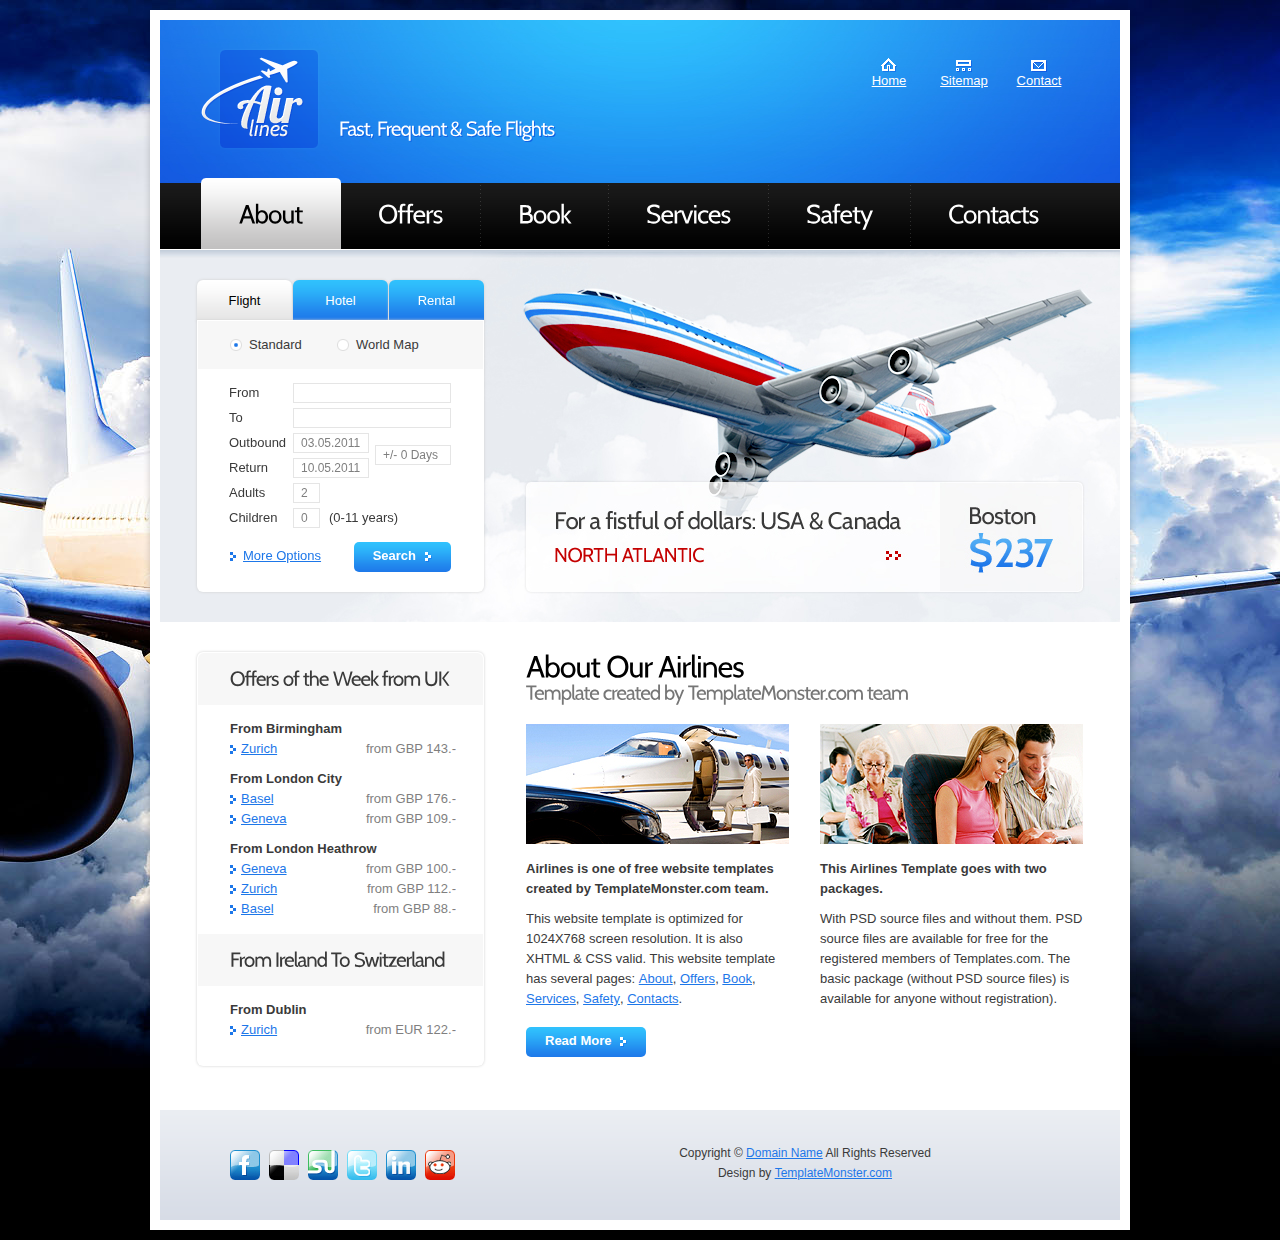
<file: index.html>
<!DOCTYPE html>
<html lang="en">
<head>
<title>AirLines</title>
<meta charset="utf-8">
<link rel="stylesheet" href="css/reset.css" type="text/css" media="all">
<link rel="stylesheet" href="css/layout.css" type="text/css" media="all">
<link rel="stylesheet" href="css/style.css" type="text/css" media="all">
<script type="text/javascript" src="js/jquery-1.5.2.js" ></script>
<script type="text/javascript" src="js/cufon-yui.js"></script>
<script type="text/javascript" src="js/cufon-replace.js"></script>
<script type="text/javascript" src="js/Cabin_400.font.js"></script>
<script type="text/javascript" src="js/tabs.js"></script>
<script type="text/javascript" src="js/jquery.jqtransform.js" ></script>
<script type="text/javascript" src="js/jquery.nivo.slider.pack.js"></script>
<script type="text/javascript" src="js/atooltip.jquery.js"></script>
<script type="text/javascript" src="js/script.js"></script>
<!--[if lt IE 9]>
<script type="text/javascript" src="js/html5.js"></script>
<style type="text/css">.main, .tabs ul.nav a, .content, .button1, .box1, .top { behavior:url("../js/PIE.htc")}</style>
<![endif]-->
</head>
<body id="page1">
<div class="main">
  <!--header -->
  <header>
    <div class="wrapper">
      <h1><a href="index.html" id="logo">AirLines</a></h1>
      <span id="slogan">Fast, Frequent &amp; Safe Flights</span>
      <nav id="top_nav">
        <ul>
          <li><a href="index.html" class="nav1">Home</a></li>
          <li><a href="#" class="nav2">Sitemap</a></li>
          <li><a href="contacts.html" class="nav3">Contact</a></li>
        </ul>
      </nav>
    </div>
    <nav>
      <ul id="menu">
        <li id="menu_active"><a href="index.html"><span><span>About</span></span></a></li>
        <li><a href="offers.html"><span><span>Offers</span></span></a></li>
        <li><a href="book.html"><span><span>Book</span></span></a></li>
        <li><a href="services.html"><span><span>Services</span></span></a></li>
        <li><a href="safety.html"><span><span>Safety</span></span></a></li>
        <li class="end"><a href="contacts.html"><span><span>Contacts</span></span></a></li>
      </ul>
    </nav>
  </header>
  <!-- / header -->
  <!--content -->
  <section id="content">
    <div class="for_banners">
      <article class="col1">
        <div class="tabs">
          <ul class="nav">
            <li class="selected"><a href="#Flight">Flight</a></li>
            <li><a href="#Hotel">Hotel</a></li>
            <li class="end"><a href="#Rental">Rental</a></li>
          </ul>
          <div class="content">
            <div class="tab-content" id="Flight">
              <form id="form_1" action="#" method="post">
                <div>
                  <div class="radio">
                    <div class="wrapper">
                      <input type="radio" name="name1" checked>
                      <span class="left">Standard</span>
                      <input type="radio" name="name1">
                      <span class="left">World Map</span> </div>
                  </div>
                  <div class="row"> <span class="left">From</span>
                    <input type="text" class="input">
                  </div>
                  <div class="row"> <span class="left">To</span>
                    <input type="text" class="input">
                  </div>
                  <div class="wrapper">
                    <div class="col1">
                      <div class="row"> <span class="left">Outbound</span>
                        <input type="text" class="input1" value="03.05.2011"  onblur="if(this.value=='') this.value='03.05.2011'" onFocus="if(this.value =='03.05.2011' ) this.value=''">
                      </div>
                      <div class="row"> <span class="left">Return</span>
                        <input type="text" class="input1" value="10.05.2011"  onblur="if(this.value=='') this.value='10.05.2011'" onFocus="if(this.value =='10.05.2011' ) this.value=''">
                      </div>
                    </div>
                    <input type="text" class="input1 marg_top1" value="+/- 0 Days"  onblur="if(this.value=='') this.value='+/- 0 Days'" onFocus="if(this.value =='+/- 0 Days' ) this.value=''">
                  </div>
                  <div class="row"> <span class="left">Adults</span>
                    <input type="text" class="input2" value="2"  onblur="if(this.value=='') this.value='2'" onFocus="if(this.value =='2' ) this.value=''">
                  </div>
                  <div class="row"> <span class="left">Children</span>
                    <input type="text" class="input2" value="0"  onblur="if(this.value=='') this.value='0'" onFocus="if(this.value =='0' ) this.value=''">
                    <span class="pad_left1">(0-11 years)</span> </div>
                  <div class="wrapper"> <span class="right relative"><a href="#" class="button1"><strong>Search</strong></a></span> <a href="#" class="link1">More Options</a> </div>
                </div>
              </form>
            </div>
            <div class="tab-content" id="Hotel">
              <form id="form_2" action="#" method="post">
                <div>
                  <div class="radio">
                    <div class="wrapper">
                      <input type="checkbox" checked>
                      Our Partners </div>
                  </div>
                  <div class="row"> <span class="left">Location</span>
                    <input type="text" class="input">
                  </div>
                  <div class="row"> <span class="left">Check-in </span>
                    <input type="text" class="input1" value="03.05.2011"  onblur="if(this.value=='') this.value='03.05.2011'" onFocus="if(this.value =='03.05.2011' ) this.value=''">
                    <a href="#" class="help"></a> </div>
                  <div class="row"> <span class="left">Check-out </span>
                    <input type="text" class="input1" value="10.05.2011"  onblur="if(this.value=='') this.value='10.05.2011'" onFocus="if(this.value =='10.05.2011' ) this.value=''">
                    <a href="#" class="help"></a> </div>
                  <div class="row"> <span class="left">Rooms</span>
                    <input type="text" class="input2" value="1"  onblur="if(this.value=='') this.value='1'" onFocus="if(this.value =='1' ) this.value=''">
                    <a href="#" class="help"></a> </div>
                  <div class="row"> <span class="left">Adults</span>
                    <input type="text" class="input2" value="2"  onblur="if(this.value=='') this.value='2'" onFocus="if(this.value =='2' ) this.value=''">
                  </div>
                  <div class="row"> <span class="left">Children</span>
                    <input type="text" class="input2" value="0"  onblur="if(this.value=='') this.value='0'" onFocus="if(this.value =='0' ) this.value=''">
                    <span class="pad_left1">(0-11 years)</span> </div>
                  <div class="wrapper"> <span class="right relative"><a href="#" class="button1"><strong>Search</strong></a></span> <a href="#" class="link1">More Options</a> </div>
                </div>
              </form>
            </div>
            <div class="tab-content" id="Rental">
              <form id="form_3" action="#" method="post">
                <div>
                  <div class="radio">
                    <div class="wrapper">
                      <input type="radio" name="name2" checked>
                      <span class="left">Avis</span>
                      <input type="radio" name="name2">
                      <span class="left">Europcar</span> </div>
                  </div>
                  <div class="row"> <span class="left">Rental location</span>
                    <input type="text" class="input">
                  </div>
                  <div class="row"> <span class="left">Pick-up</span>
                    <input type="text" class="input1" value="03.05.2011"  onblur="if(this.value=='') this.value='03.05.2011'" onFocus="if(this.value =='03.05.2011' ) this.value=''">
                    <input type="text" class="input2" value="12:00"  onblur="if(this.value=='') this.value='12:00'" onFocus="if(this.value =='12:00' ) this.value=''">
                  </div>
                  <div class="row"> <span class="left">Return</span>
                    <input type="text" class="input1" value="10.05.2011"  onblur="if(this.value=='') this.value='10.05.2011'" onFocus="if(this.value =='10.05.2011' ) this.value=''">
                    <input type="text" class="input2" value="12:00"  onblur="if(this.value=='') this.value='12:00'" onFocus="if(this.value =='12:00' ) this.value=''">
                  </div>
                  <div class="row_select"> <span class="left">Miles &amp; More</span>
                    <select>
                      <option>no membership</option>
                    </select>
                  </div>
                  <div class="row_select">
                    <div class="pad_left1"> Country of residence<br>
                      <div class="select1">
                        <select>
                          <option>&nbsp;</option>
                        </select>
                      </div>
                    </div>
                  </div>
                  <div class="wrapper"> <span class="right relative"><a href="#" class="button1"><strong>Search</strong></a></span> </div>
                </div>
              </form>
            </div>
          </div>
        </div>
      </article>
      <div id="slider"> <img src="images/banner1.jpg" alt=""> <img src="images/banner2.jpg" alt=""> <img src="images/banner3.jpg" alt=""> </div>
    </div>
    <div class="wrapper pad1">
      <article class="col1">
        <div class="box1">
          <h2 class="top">Offers of the Week from UK</h2>
          <div class="pad"> <strong>From Birmingham</strong><br>
            <ul class="pad_bot1 list1">
              <li> <span class="right color1">from GBP 143.-</span> <a href="book2.html">Zurich</a> </li>
            </ul>
            <strong>From London City</strong><br>
            <ul class="pad_bot1 list1">
              <li> <span class="right color1">from GBP 176.-</span> <a href="book2.html">Basel</a> </li>
              <li> <span class="right color1">from GBP 109.-</span> <a href="book2.html">Geneva</a> </li>
            </ul>
            <strong>From London Heathrow</strong><br>
            <ul class="pad_bot2 list1">
              <li> <span class="right color1">from GBP 100.-</span> <a href="book2.html">Geneva</a> </li>
              <li> <span class="right color1">from GBP 112.-</span> <a href="book2.html">Zurich</a> </li>
              <li> <span class="right color1">from GBP 88.-</span> <a href="book2.html">Basel</a> </li>
            </ul>
          </div>
          <h2>From Ireland To Switzerland</h2>
          <div class="pad"> <strong>From Dublin</strong><br>
            <ul class="pad_bot2 list1">
              <li class="pad_bot1"> <span class="right color1">from EUR 122.-</span> <a href="book2.html">Zurich</a> </li>
            </ul>
          </div>
        </div>
      </article>
      <article class="col2">
        <h3>About Our Airlines<span>Template created by TemplateMonster.com team</span></h3>
        <div class="wrapper">
          <article class="cols">
            <figure><img src="images/page1_img1.jpg" alt="" class="pad_bot2"></figure>
            <p class="pad_bot1"><strong>Airlines is one of free website templates created by TemplateMonster.com team.</strong></p>
            <p>This website template is optimized for 1024X768 screen resolution. It is also XHTML &amp; CSS valid. This website template has several pages: <a href="index.html">About</a>, <a href="offers.html">Offers</a>, <a href="book.html">Book</a>, <a href="services.html">Services</a>, <a href="safety.html">Safety</a>, <a href="contacts.html">Contacts</a>.</p>
          </article>
          <article class="cols pad_left1">
            <figure><img src="images/page1_img2.jpg" alt="" class="pad_bot2"></figure>
            <p class="pad_bot1"><strong>This Airlines Template goes with two packages.</strong></p>
            <p>With PSD source files and without them. PSD source files are available for free for the registered members of Templates.com. The basic package (without PSD source files) is available for anyone without registration).</p>
          </article>
        </div>
        <a href="#" class="button1"><strong>Read More</strong></a> </article>
    </div>
  </section>
  <!--content end-->
  <!--footer -->
  <footer>
    <div class="wrapper">
      <ul id="icons">
        <li><a href="#" class="normaltip"><img src="images/icon1.jpg" alt=""></a></li>
        <li><a href="#" class="normaltip"><img src="images/icon2.jpg" alt=""></a></li>
        <li><a href="#" class="normaltip"><img src="images/icon3.jpg" alt=""></a></li>
        <li><a href="#" class="normaltip"><img src="images/icon4.jpg" alt=""></a></li>
        <li><a href="#" class="normaltip"><img src="images/icon5.jpg" alt=""></a></li>
        <li><a href="#" class="normaltip"><img src="images/icon6.jpg" alt=""></a></li>
      </ul>
      <div class="links">Copyright &copy; <a href="#">Domain Name</a> All Rights Reserved<br>
        Design by <a target="_blank" href="http://www.templatemonster.com/">TemplateMonster.com</a></div>
    </div>
  </footer>
  <!--footer end-->
</div>
<script type="text/javascript">Cufon.now();</script>
<script type="text/javascript">
$(document).ready(function () {
    tabs.init();
});
jQuery(document).ready(function ($) {
    $('#form_1, #form_2, #form_3').jqTransform({
        imgPath: 'jqtransformplugin/img/'
    });
});
$(window).load(function () {
    $('#slider').nivoSlider({
        effect: 'fade', //Specify sets like: 'fold,fade,sliceDown, sliceDownLeft, sliceUp, sliceUpLeft, sliceUpDown, sliceUpDownLeft' 
        slices: 15,
        animSpeed: 500,
        pauseTime: 6000,
        startSlide: 0, //Set starting Slide (0 index)
        directionNav: false, //Next & Prev
        directionNavHide: false, //Only show on hover
        controlNav: false, //1,2,3...
        controlNavThumbs: false, //Use thumbnails for Control Nav
        controlNavThumbsFromRel: false, //Use image rel for thumbs
        controlNavThumbsSearch: '.jpg', //Replace this with...
        controlNavThumbsReplace: '_thumb.jpg', //...this in thumb Image src
        keyboardNav: true, //Use left & right arrows
        pauseOnHover: true, //Stop animation while hovering
        manualAdvance: false, //Force manual transitions
        captionOpacity: 1, //Universal caption opacity
        beforeChange: function () {},
        afterChange: function () {},
        slideshowEnd: function () {} //Triggers after all slides have been shown
    });
});
</script>
</body>
</html>
</file>
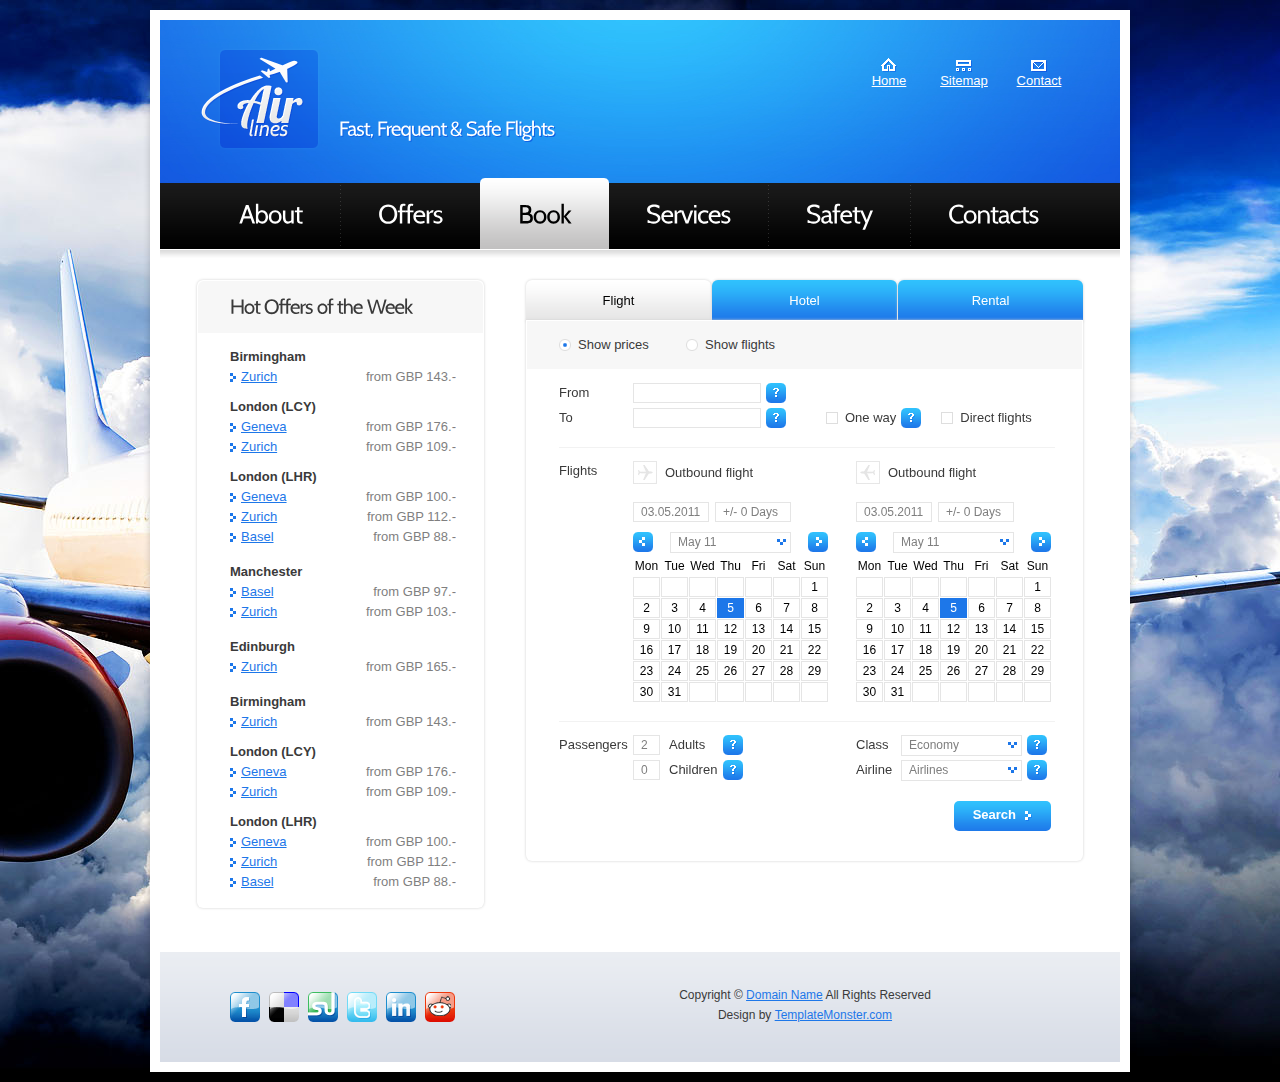
<file: book.html>
<!DOCTYPE html>
<html lang="en">
<head>
<title>AirLines | Book</title>
<meta charset="utf-8">
<link rel="stylesheet" href="css/reset.css" type="text/css" media="all">
<link rel="stylesheet" href="css/layout.css" type="text/css" media="all">
<link rel="stylesheet" href="css/style.css" type="text/css" media="all">
<script type="text/javascript" src="js/jquery-1.5.2.js" ></script>
<script type="text/javascript" src="js/cufon-yui.js"></script>
<script type="text/javascript" src="js/cufon-replace.js"></script>
<script type="text/javascript" src="js/Cabin_400.font.js"></script>
<script type="text/javascript" src="js/tabs.js"></script>
<script type="text/javascript" src="js/jquery.jqtransform.js" ></script>
<script type="text/javascript" src="js/jquery.nivo.slider.pack.js"></script>
<script type="text/javascript" src="js/atooltip.jquery.js"></script>
<script type="text/javascript" src="js/script.js"></script>
<!--[if lt IE 9]>
<script type="text/javascript" src="js/html5.js"></script>
<style type="text/css">.main, .tabs ul.nav a, .content, .button1, .box1, .top { behavior:url("../js/PIE.htc")}</style>
<![endif]-->
</head>
<body id="page3">
<div class="main">
  <!--header -->
  <header>
    <div class="wrapper">
      <h1><a href="index.html" id="logo">AirLines</a></h1>
      <span id="slogan">Fast, Frequent &amp; Safe Flights</span>
      <nav id="top_nav">
        <ul>
          <li><a href="index.html" class="nav1">Home</a></li>
          <li><a href="#" class="nav2">Sitemap</a></li>
          <li><a href="contacts.html" class="nav3">Contact</a></li>
        </ul>
      </nav>
    </div>
    <nav>
      <ul id="menu">
        <li><a href="index.html"><span><span>About</span></span></a></li>
        <li><a href="offers.html"><span><span>Offers</span></span></a></li>
        <li id="menu_active"><a href="book.html"><span><span>Book</span></span></a></li>
        <li><a href="services.html"><span><span>Services</span></span></a></li>
        <li><a href="safety.html"><span><span>Safety</span></span></a></li>
        <li class="end"><a href="contacts.html"><span><span>Contacts</span></span></a></li>
      </ul>
    </nav>
  </header>
  <!-- / header -->
  <!--content -->
  <section id="content">
    <div class="wrapper pad1">
      <article class="col1">
        <div class="box1">
          <h2 class="top">Hot Offers of the Week</h2>
          <div class="pad"> <strong>Birmingham</strong><br>
            <ul class="pad_bot1 list1">
              <li><span class="right color1">from GBP 143.-</span><a href="book2.html">Zurich</a></li>
            </ul>
            <strong>London (LCY)</strong><br>
            <ul class="pad_bot1 list1">
              <li><span class="right color1">from GBP 176.-</span><a href="book2.html">Geneva</a></li>
              <li><span class="right color1">from GBP 109.-</span><a href="book2.html">Zurich</a></li>
            </ul>
            <strong>London (LHR)</strong><br>
            <ul class="pad_bot2 list1">
              <li><span class="right color1">from GBP 100.-</span><a href="book2.html">Geneva</a></li>
              <li><span class="right color1">from GBP 112.-</span><a href="book2.html">Zurich</a></li>
              <li><span class="right color1">from GBP 88.-</span><a href="book2.html">Basel</a></li>
            </ul>
            <strong>Manchester</strong><br>
            <ul class="pad_bot2 list1">
              <li><span class="right color1">from GBP 97.-</span><a href="book2.html">Basel</a></li>
              <li><span class="right color1">from GBP 103.-</span><a href="book2.html">Zurich</a></li>
            </ul>
            <strong>Edinburgh</strong><br>
            <ul class="pad_bot2 list1">
              <li><span class="right color1">from GBP 165.-</span><a href="book2.html">Zurich</a></li>
            </ul>
            <strong>Birmingham</strong><br>
            <ul class="pad_bot1 list1">
              <li><span class="right color1">from GBP 143.-</span><a href="book2.html">Zurich</a></li>
            </ul>
            <strong>London (LCY)</strong><br>
            <ul class="pad_bot1 list1">
              <li><span class="right color1">from GBP 176.-</span><a href="book2.html">Geneva</a></li>
              <li><span class="right color1">from GBP 109.-</span><a href="book2.html">Zurich</a></li>
            </ul>
            <strong>London (LHR)</strong><br>
            <ul class="pad_bot2 list1">
              <li><span class="right color1">from GBP 100.-</span><a href="book2.html">Geneva</a></li>
              <li><span class="right color1">from GBP 112.-</span><a href="book2.html">Zurich</a></li>
              <li><span class="right color1">from GBP 88.-</span><a href="book2.html">Basel</a></li>
            </ul>
          </div>
        </div>
      </article>
      <article class="col2">
        <div class="tabs2">
          <ul class="nav">
            <li class="selected"><a href="#Flight">Flight</a></li>
            <li><a href="#Hotel">Hotel</a></li>
            <li class="end"><a href="#Rental">Rental</a></li>
          </ul>
          <div class="content">
            <div class="tab-content" id="Flight">
              <form id="form_5" action="#" class="form_5" method="post">
                <div>
                  <div class="radio">
                    <div class="wrapper">
                      <input type="radio" name="name1" checked>
                      <span class="left">Show prices</span>
                      <input type="radio" name="name1">
                      <span class="left">Show flights</span> </div>
                  </div>
                  <div class="pad">
                    <div class="wrapper under">
                      <div class="col1">
                        <div class="row"><span class="left">From</span>
                          <input type="text" class="input">
                          <a href="#" class="help"></a> </div>
                        <div class="row"><span class="left">To</span>
                          <input type="text" class="input">
                          <a href="#" class="help"></a> </div>
                      </div>
                      <div class="check_box">
                        <input type="checkbox">
                        <span>One way</span> <a href="#" class="help"></a> </div>
                      <div class="check_box">
                        <input type="checkbox">
                        <span>Direct flights</span> </div>
                    </div>
                    <div class="wrapper under"> <span class="left">Flights</span>
                      <div class="cols marg_right1">
                        <h6>Outbound flight</h6>
                        <div class="row">
                          <input type="text" class="input1" value="03.05.2011"  onblur="if(this.value=='') this.value='03.05.2011'" onFocus="if(this.value =='03.05.2011' ) this.value=''">
                          <input type="text" class="input1" value="+/- 0 Days"  onblur="if(this.value=='') this.value='+/- 0 Days'" onFocus="if(this.value =='+/- 0 Days' ) this.value=''">
                        </div>
                        <div class="marg_top1">
                          <div class="select1"> <a href="#" class="marker_left"></a>
                            <select>
                              <option>May 11</option>
                              <option>June 11</option>
                              <option>July 11</option>
                            </select>
                            <a href="#" class="marker_right"></a> </div>
                        </div>
                        <div class="calendar">
                          <ul class="thead">
                            <li>Mon</li>
                            <li>Tue</li>
                            <li>Wed</li>
                            <li>Thu</li>
                            <li>Fri</li>
                            <li>Sat</li>
                            <li>Sun</li>
                          </ul>
                          <ul class="tbody">
                            <li><a href="#"></a></li>
                            <li><a href="#"></a></li>
                            <li><a href="#"></a></li>
                            <li><a href="#"></a></li>
                            <li><a href="#"></a></li>
                            <li><a href="#"></a></li>
                            <li><a href="#">1</a></li>
                            <li><a href="#">2</a></li>
                            <li><a href="#">3</a></li>
                            <li><a href="#">4</a></li>
                            <li><a href="#" class="active">5</a></li>
                            <li><a href="#">6</a></li>
                            <li><a href="#">7</a></li>
                            <li><a href="#">8</a></li>
                            <li><a href="#">9</a></li>
                            <li><a href="#">10</a></li>
                            <li><a href="#">11</a></li>
                            <li><a href="#">12</a></li>
                            <li><a href="#">13</a></li>
                            <li><a href="#">14</a></li>
                            <li><a href="#">15</a></li>
                            <li><a href="#">16</a></li>
                            <li><a href="#">17</a></li>
                            <li><a href="#">18</a></li>
                            <li><a href="#">19</a></li>
                            <li><a href="#">20</a></li>
                            <li><a href="#">21</a></li>
                            <li><a href="#">22</a></li>
                            <li><a href="#">23</a></li>
                            <li><a href="#">24</a></li>
                            <li><a href="#">25</a></li>
                            <li><a href="#">26</a></li>
                            <li><a href="#">27</a></li>
                            <li><a href="#">28</a></li>
                            <li><a href="#">29</a></li>
                            <li><a href="#">30</a></li>
                            <li><a href="#">31</a></li>
                            <li><a href="#"></a></li>
                            <li><a href="#"></a></li>
                            <li><a href="#"></a></li>
                            <li><a href="#"></a></li>
                            <li><a href="#"></a></li>
                          </ul>
                        </div>
                      </div>
                      <div class="cols">
                        <h5>Outbound flight</h5>
                        <div class="row">
                          <input type="text" class="input1" value="03.05.2011"  onblur="if(this.value=='') this.value='03.05.2011'" onFocus="if(this.value =='03.05.2011' ) this.value=''">
                          <input type="text" class="input1" value="+/- 0 Days"  onblur="if(this.value=='') this.value='+/- 0 Days'" onFocus="if(this.value =='+/- 0 Days' ) this.value=''">
                        </div>
                        <div class="marg_top1">
                          <div class="select1"> <a href="#" class="marker_left"></a>
                            <select>
                              <option>May 11</option>
                              <option>June 11</option>
                              <option>July 11</option>
                            </select>
                            <a href="#" class="marker_right"></a> </div>
                        </div>
                        <div class="calendar">
                          <ul class="thead">
                            <li>Mon</li>
                            <li>Tue</li>
                            <li>Wed</li>
                            <li>Thu</li>
                            <li>Fri</li>
                            <li>Sat</li>
                            <li>Sun</li>
                          </ul>
                          <ul class="tbody">
                            <li><a href="#"></a></li>
                            <li><a href="#"></a></li>
                            <li><a href="#"></a></li>
                            <li><a href="#"></a></li>
                            <li><a href="#"></a></li>
                            <li><a href="#"></a></li>
                            <li><a href="#">1</a></li>
                            <li><a href="#">2</a></li>
                            <li><a href="#">3</a></li>
                            <li><a href="#">4</a></li>
                            <li><a href="#" class="active">5</a></li>
                            <li><a href="#">6</a></li>
                            <li><a href="#">7</a></li>
                            <li><a href="#">8</a></li>
                            <li><a href="#">9</a></li>
                            <li><a href="#">10</a></li>
                            <li><a href="#">11</a></li>
                            <li><a href="#">12</a></li>
                            <li><a href="#">13</a></li>
                            <li><a href="#">14</a></li>
                            <li><a href="#">15</a></li>
                            <li><a href="#">16</a></li>
                            <li><a href="#">17</a></li>
                            <li><a href="#">18</a></li>
                            <li><a href="#">19</a></li>
                            <li><a href="#">20</a></li>
                            <li><a href="#">21</a></li>
                            <li><a href="#">22</a></li>
                            <li><a href="#">23</a></li>
                            <li><a href="#">24</a></li>
                            <li><a href="#">25</a></li>
                            <li><a href="#">26</a></li>
                            <li><a href="#">27</a></li>
                            <li><a href="#">28</a></li>
                            <li><a href="#">29</a></li>
                            <li><a href="#">30</a></li>
                            <li><a href="#">31</a></li>
                            <li><a href="#"></a></li>
                            <li><a href="#"></a></li>
                            <li><a href="#"></a></li>
                            <li><a href="#"></a></li>
                            <li><a href="#"></a></li>
                          </ul>
                        </div>
                      </div>
                    </div>
                    <div class="wrapper pad_bot1"> <span class="left">Passengers</span>
                      <div class="cols marg_right1">
                        <div class="row">
                          <input type="text" class="input2" value="2"  onblur="if(this.value=='') this.value='2'" onFocus="if(this.value =='2' ) this.value=''">
                          <span class="left">Adults</span> <a href="#" class="help"></a> </div>
                        <div class="row">
                          <input type="text" class="input2" value="0"  onblur="if(this.value=='') this.value='0'" onFocus="if(this.value =='0' ) this.value=''">
                          <span class="left">Children</span> <a href="#" class="help"></a> </div>
                      </div>
                      <div class="cols">
                        <div class="select1"><span class="left">Class</span>
                          <select>
                            <option>Economy</option>
                          </select>
                          <a href="#" class="help"></a> </div>
                        <div class="select1"><span class="left">Airline</span>
                          <select>
                            <option>Airlines</option>
                          </select>
                          <a href="#" class="help"></a> </div>
                      </div>
                      <span class="right relative"><a href="#" class="button1"><strong>Search</strong></a></span> </div>
                  </div>
                </div>
              </form>
            </div>
            <div class="tab-content" id="Hotel">
              <form id="form_6" action="#" class="form_5" method="post">
                <div>
                  <div class="radio">
                    <div class="wrapper">
                      <input type="radio" name="name1" checked>
                      <span class="left">Show prices</span>
                      <input type="radio" name="name1">
                      <span class="left">Show flights</span> </div>
                  </div>
                  <div class="pad">
                    <div class="wrapper under">
                      <div class="col1">
                        <div class="row"><span class="left">From</span>
                          <input type="text" class="input">
                          <a href="#" class="help"></a> </div>
                        <div class="row"><span class="left">To</span>
                          <input type="text" class="input">
                          <a href="#" class="help"></a> </div>
                      </div>
                      <div class="check_box">
                        <input type="checkbox">
                        <span>One way</span> <a href="#" class="help"></a> </div>
                      <div class="check_box">
                        <input type="checkbox">
                        <span>Direct flights</span> </div>
                    </div>
                    <div class="wrapper under"> <span class="left">Flights</span>
                      <div class="cols marg_right1">
                        <h6>Outbound flight</h6>
                        <div class="row">
                          <input type="text" class="input1" value="03.05.2011"  onblur="if(this.value=='') this.value='03.05.2011'" onFocus="if(this.value =='03.05.2011' ) this.value=''">
                          <input type="text" class="input1" value="+/- 0 Days"  onblur="if(this.value=='') this.value='+/- 0 Days'" onFocus="if(this.value =='+/- 0 Days' ) this.value=''">
                        </div>
                        <div class="marg_top1">
                          <div class="select1"> <a href="#" class="marker_left"></a>
                            <select>
                              <option>May 11</option>
                              <option>June 11</option>
                              <option>July 11</option>
                            </select>
                            <a href="#" class="marker_right"></a> </div>
                        </div>
                        <div class="calendar">
                          <ul class="thead">
                            <li>Mon</li>
                            <li>Tue</li>
                            <li>Wed</li>
                            <li>Thu</li>
                            <li>Fri</li>
                            <li>Sat</li>
                            <li>Sun</li>
                          </ul>
                          <ul class="tbody">
                            <li><a href="#"></a></li>
                            <li><a href="#"></a></li>
                            <li><a href="#"></a></li>
                            <li><a href="#"></a></li>
                            <li><a href="#"></a></li>
                            <li><a href="#"></a></li>
                            <li><a href="#">1</a></li>
                            <li><a href="#">2</a></li>
                            <li><a href="#">3</a></li>
                            <li><a href="#">4</a></li>
                            <li><a href="#" class="active">5</a></li>
                            <li><a href="#">6</a></li>
                            <li><a href="#">7</a></li>
                            <li><a href="#">8</a></li>
                            <li><a href="#">9</a></li>
                            <li><a href="#">10</a></li>
                            <li><a href="#">11</a></li>
                            <li><a href="#">12</a></li>
                            <li><a href="#">13</a></li>
                            <li><a href="#">14</a></li>
                            <li><a href="#">15</a></li>
                            <li><a href="#">16</a></li>
                            <li><a href="#">17</a></li>
                            <li><a href="#">18</a></li>
                            <li><a href="#">19</a></li>
                            <li><a href="#">20</a></li>
                            <li><a href="#">21</a></li>
                            <li><a href="#">22</a></li>
                            <li><a href="#">23</a></li>
                            <li><a href="#">24</a></li>
                            <li><a href="#">25</a></li>
                            <li><a href="#">26</a></li>
                            <li><a href="#">27</a></li>
                            <li><a href="#">28</a></li>
                            <li><a href="#">29</a></li>
                            <li><a href="#">30</a></li>
                            <li><a href="#">31</a></li>
                            <li><a href="#"></a></li>
                            <li><a href="#"></a></li>
                            <li><a href="#"></a></li>
                            <li><a href="#"></a></li>
                            <li><a href="#"></a></li>
                          </ul>
                        </div>
                      </div>
                      <div class="cols">
                        <h5>Outbound flight</h5>
                        <div class="row">
                          <input type="text" class="input1" value="03.05.2011"  onblur="if(this.value=='') this.value='03.05.2011'" onFocus="if(this.value =='03.05.2011' ) this.value=''">
                          <input type="text" class="input1" value="+/- 0 Days"  onblur="if(this.value=='') this.value='+/- 0 Days'" onFocus="if(this.value =='+/- 0 Days' ) this.value=''">
                        </div>
                        <div class="marg_top1">
                          <div class="select1"> <a href="#" class="marker_left"></a>
                            <select>
                              <option>May 11</option>
                              <option>June 11</option>
                              <option>July 11</option>
                            </select>
                            <a href="#" class="marker_right"></a> </div>
                        </div>
                        <div class="calendar">
                          <ul class="thead">
                            <li>Mon</li>
                            <li>Tue</li>
                            <li>Wed</li>
                            <li>Thu</li>
                            <li>Fri</li>
                            <li>Sat</li>
                            <li>Sun</li>
                          </ul>
                          <ul class="tbody">
                            <li><a href="#"></a></li>
                            <li><a href="#"></a></li>
                            <li><a href="#"></a></li>
                            <li><a href="#"></a></li>
                            <li><a href="#"></a></li>
                            <li><a href="#"></a></li>
                            <li><a href="#">1</a></li>
                            <li><a href="#">2</a></li>
                            <li><a href="#">3</a></li>
                            <li><a href="#">4</a></li>
                            <li><a href="#" class="active">5</a></li>
                            <li><a href="#">6</a></li>
                            <li><a href="#">7</a></li>
                            <li><a href="#">8</a></li>
                            <li><a href="#">9</a></li>
                            <li><a href="#">10</a></li>
                            <li><a href="#">11</a></li>
                            <li><a href="#">12</a></li>
                            <li><a href="#">13</a></li>
                            <li><a href="#">14</a></li>
                            <li><a href="#">15</a></li>
                            <li><a href="#">16</a></li>
                            <li><a href="#">17</a></li>
                            <li><a href="#">18</a></li>
                            <li><a href="#">19</a></li>
                            <li><a href="#">20</a></li>
                            <li><a href="#">21</a></li>
                            <li><a href="#">22</a></li>
                            <li><a href="#">23</a></li>
                            <li><a href="#">24</a></li>
                            <li><a href="#">25</a></li>
                            <li><a href="#">26</a></li>
                            <li><a href="#">27</a></li>
                            <li><a href="#">28</a></li>
                            <li><a href="#">29</a></li>
                            <li><a href="#">30</a></li>
                            <li><a href="#">31</a></li>
                            <li><a href="#"></a></li>
                            <li><a href="#"></a></li>
                            <li><a href="#"></a></li>
                            <li><a href="#"></a></li>
                            <li><a href="#"></a></li>
                          </ul>
                        </div>
                      </div>
                    </div>
                    <div class="wrapper pad_bot1"> <span class="left">Passengers</span>
                      <div class="cols marg_right1">
                        <div class="row">
                          <input type="text" class="input2" value="2"  onblur="if(this.value=='') this.value='2'" onFocus="if(this.value =='2' ) this.value=''">
                          <span class="left">Adults</span> <a href="#" class="help"></a> </div>
                        <div class="row">
                          <input type="text" class="input2" value="0"  onblur="if(this.value=='') this.value='0'" onFocus="if(this.value =='0' ) this.value=''">
                          <span class="left">Children</span> <a href="#" class="help"></a> </div>
                      </div>
                      <div class="cols">
                        <div class="select1"><span class="left">Class</span>
                          <select>
                            <option>Economy</option>
                          </select>
                          <a href="#" class="help"></a></div>
                        <div class="select1"><span class="left">Airline</span>
                          <select>
                            <option>Airlines</option>
                          </select>
                          <a href="#" class="help"></a></div>
                      </div>
                      <span class="right relative"><a href="#" class="button1" onClick="document.getElementById('form_6').submit()"><strong>Search</strong></a></span> </div>
                  </div>
                </div>
              </form>
            </div>
            <div class="tab-content" id="Rental">
              <form id="form_7" action="#" class="form_5" method="post">
                <div>
                  <div class="radio">
                    <div class="wrapper">
                      <input type="radio" name="name1" checked>
                      <span class="left">Show prices</span>
                      <input type="radio" name="name1">
                      <span class="left">Show flights</span> </div>
                  </div>
                  <div class="pad">
                    <div class="wrapper under">
                      <div class="col1">
                        <div class="row"><span class="left">From</span>
                          <input type="text" class="input">
                          <a href="#" class="help"></a></div>
                        <div class="row"><span class="left">To</span>
                          <input type="text" class="input">
                          <a href="#" class="help"></a></div>
                      </div>
                      <div class="check_box">
                        <input type="checkbox">
                        <span>One way</span><a href="#" class="help"></a></div>
                      <div class="check_box">
                        <input type="checkbox">
                        <span>Direct flights</span></div>
                    </div>
                    <div class="wrapper under"> <span class="left">Flights</span>
                      <div class="cols marg_right1">
                        <h6>Outbound flight</h6>
                        <div class="row">
                          <input type="text" class="input1" value="03.05.2011"  onblur="if(this.value=='') this.value='03.05.2011'" onFocus="if(this.value =='03.05.2011' ) this.value=''">
                          <input type="text" class="input1" value="+/- 0 Days"  onblur="if(this.value=='') this.value='+/- 0 Days'" onFocus="if(this.value =='+/- 0 Days' ) this.value=''">
                        </div>
                        <div class="marg_top1">
                          <div class="select1"> <a href="#" class="marker_left"></a>
                            <select>
                              <option>May 11</option>
                              <option>June 11</option>
                              <option>July 11</option>
                            </select>
                            <a href="#" class="marker_right"></a> </div>
                        </div>
                        <div class="calendar">
                          <ul class="thead">
                            <li>Mon</li>
                            <li>Tue</li>
                            <li>Wed</li>
                            <li>Thu</li>
                            <li>Fri</li>
                            <li>Sat</li>
                            <li>Sun</li>
                          </ul>
                          <ul class="tbody">
                            <li><a href="#"></a></li>
                            <li><a href="#"></a></li>
                            <li><a href="#"></a></li>
                            <li><a href="#"></a></li>
                            <li><a href="#"></a></li>
                            <li><a href="#"></a></li>
                            <li><a href="#">1</a></li>
                            <li><a href="#">2</a></li>
                            <li><a href="#">3</a></li>
                            <li><a href="#">4</a></li>
                            <li><a href="#" class="active">5</a></li>
                            <li><a href="#">6</a></li>
                            <li><a href="#">7</a></li>
                            <li><a href="#">8</a></li>
                            <li><a href="#">9</a></li>
                            <li><a href="#">10</a></li>
                            <li><a href="#">11</a></li>
                            <li><a href="#">12</a></li>
                            <li><a href="#">13</a></li>
                            <li><a href="#">14</a></li>
                            <li><a href="#">15</a></li>
                            <li><a href="#">16</a></li>
                            <li><a href="#">17</a></li>
                            <li><a href="#">18</a></li>
                            <li><a href="#">19</a></li>
                            <li><a href="#">20</a></li>
                            <li><a href="#">21</a></li>
                            <li><a href="#">22</a></li>
                            <li><a href="#">23</a></li>
                            <li><a href="#">24</a></li>
                            <li><a href="#">25</a></li>
                            <li><a href="#">26</a></li>
                            <li><a href="#">27</a></li>
                            <li><a href="#">28</a></li>
                            <li><a href="#">29</a></li>
                            <li><a href="#">30</a></li>
                            <li><a href="#">31</a></li>
                            <li><a href="#"></a></li>
                            <li><a href="#"></a></li>
                            <li><a href="#"></a></li>
                            <li><a href="#"></a></li>
                            <li><a href="#"></a></li>
                          </ul>
                        </div>
                      </div>
                      <div class="cols">
                        <h5>Outbound flight</h5>
                        <div class="row">
                          <input type="text" class="input1" value="03.05.2011"  onblur="if(this.value=='') this.value='03.05.2011'" onFocus="if(this.value =='03.05.2011' ) this.value=''">
                          <input type="text" class="input1" value="+/- 0 Days"  onblur="if(this.value=='') this.value='+/- 0 Days'" onFocus="if(this.value =='+/- 0 Days' ) this.value=''">
                        </div>
                        <div class="marg_top1">
                          <div class="select1"> <a href="#" class="marker_left"></a>
                            <select>
                              <option>May 11</option>
                              <option>June 11</option>
                              <option>July 11</option>
                            </select>
                            <a href="#" class="marker_right"></a> </div>
                        </div>
                        <div class="calendar">
                          <ul class="thead">
                            <li>Mon</li>
                            <li>Tue</li>
                            <li>Wed</li>
                            <li>Thu</li>
                            <li>Fri</li>
                            <li>Sat</li>
                            <li>Sun</li>
                          </ul>
                          <ul class="tbody">
                            <li><a href="#"></a></li>
                            <li><a href="#"></a></li>
                            <li><a href="#"></a></li>
                            <li><a href="#"></a></li>
                            <li><a href="#"></a></li>
                            <li><a href="#"></a></li>
                            <li><a href="#">1</a></li>
                            <li><a href="#">2</a></li>
                            <li><a href="#">3</a></li>
                            <li><a href="#">4</a></li>
                            <li><a href="#" class="active">5</a></li>
                            <li><a href="#">6</a></li>
                            <li><a href="#">7</a></li>
                            <li><a href="#">8</a></li>
                            <li><a href="#">9</a></li>
                            <li><a href="#">10</a></li>
                            <li><a href="#">11</a></li>
                            <li><a href="#">12</a></li>
                            <li><a href="#">13</a></li>
                            <li><a href="#">14</a></li>
                            <li><a href="#">15</a></li>
                            <li><a href="#">16</a></li>
                            <li><a href="#">17</a></li>
                            <li><a href="#">18</a></li>
                            <li><a href="#">19</a></li>
                            <li><a href="#">20</a></li>
                            <li><a href="#">21</a></li>
                            <li><a href="#">22</a></li>
                            <li><a href="#">23</a></li>
                            <li><a href="#">24</a></li>
                            <li><a href="#">25</a></li>
                            <li><a href="#">26</a></li>
                            <li><a href="#">27</a></li>
                            <li><a href="#">28</a></li>
                            <li><a href="#">29</a></li>
                            <li><a href="#">30</a></li>
                            <li><a href="#">31</a></li>
                            <li><a href="#"></a></li>
                            <li><a href="#"></a></li>
                            <li><a href="#"></a></li>
                            <li><a href="#"></a></li>
                            <li><a href="#"></a></li>
                          </ul>
                        </div>
                      </div>
                    </div>
                    <div class="wrapper pad_bot1"> <span class="left">Passengers</span>
                      <div class="cols marg_right1">
                        <div class="row">
                          <input type="text" class="input2" value="2"  onblur="if(this.value=='') this.value='2'" onFocus="if(this.value =='2' ) this.value=''">
                          <span class="left">Adults</span> <a href="#" class="help"></a> </div>
                        <div class="row">
                          <input type="text" class="input2" value="0"  onblur="if(this.value=='') this.value='0'" onFocus="if(this.value =='0' ) this.value=''">
                          <span class="left">Children</span> <a href="#" class="help"></a> </div>
                      </div>
                      <div class="cols">
                        <div class="select1"><span class="left">Class</span>
                          <select>
                            <option>Economy</option>
                          </select>
                          <a href="#" class="help"></a> </div>
                        <div class="select1"><span class="left">Airline</span>
                          <select>
                            <option>Airlines</option>
                          </select>
                          <a href="#" class="help"></a> </div>
                      </div>
                      <span class="right relative"><a href="#" class="button1"><strong>Search</strong></a></span> </div>
                  </div>
                </div>
              </form>
            </div>
          </div>
        </div>
      </article>
    </div>
  </section>
  <!--content end-->
  <!--footer -->
  <footer>
    <div class="wrapper">
      <ul id="icons">
        <li><a href="#" class="normaltip"><img src="images/icon1.jpg" alt=""></a></li>
        <li><a href="#" class="normaltip"><img src="images/icon2.jpg" alt=""></a></li>
        <li><a href="#" class="normaltip"><img src="images/icon3.jpg" alt=""></a></li>
        <li><a href="#" class="normaltip"><img src="images/icon4.jpg" alt=""></a></li>
        <li><a href="#" class="normaltip"><img src="images/icon5.jpg" alt=""></a></li>
        <li><a href="#" class="normaltip"><img src="images/icon6.jpg" alt=""></a></li>
      </ul>
      <div class="links">Copyright &copy; <a href="#">Domain Name</a> All Rights Reserved<br>
        Design by <a target="_blank" href="http://www.templatemonster.com/">TemplateMonster.com</a></div>
    </div>
  </footer>
  <!--footer end-->
</div>
<script type="text/javascript">Cufon.now();</script>
<script type="text/javascript">
jQuery(document).ready(function ($) {
    $('.form_5').jqTransform({
        imgPath: 'jqtransformplugin/img/'
    });
});
$(document).ready(function () {
    tabs2.init();
});
</script>
</body>
</html>
</file>
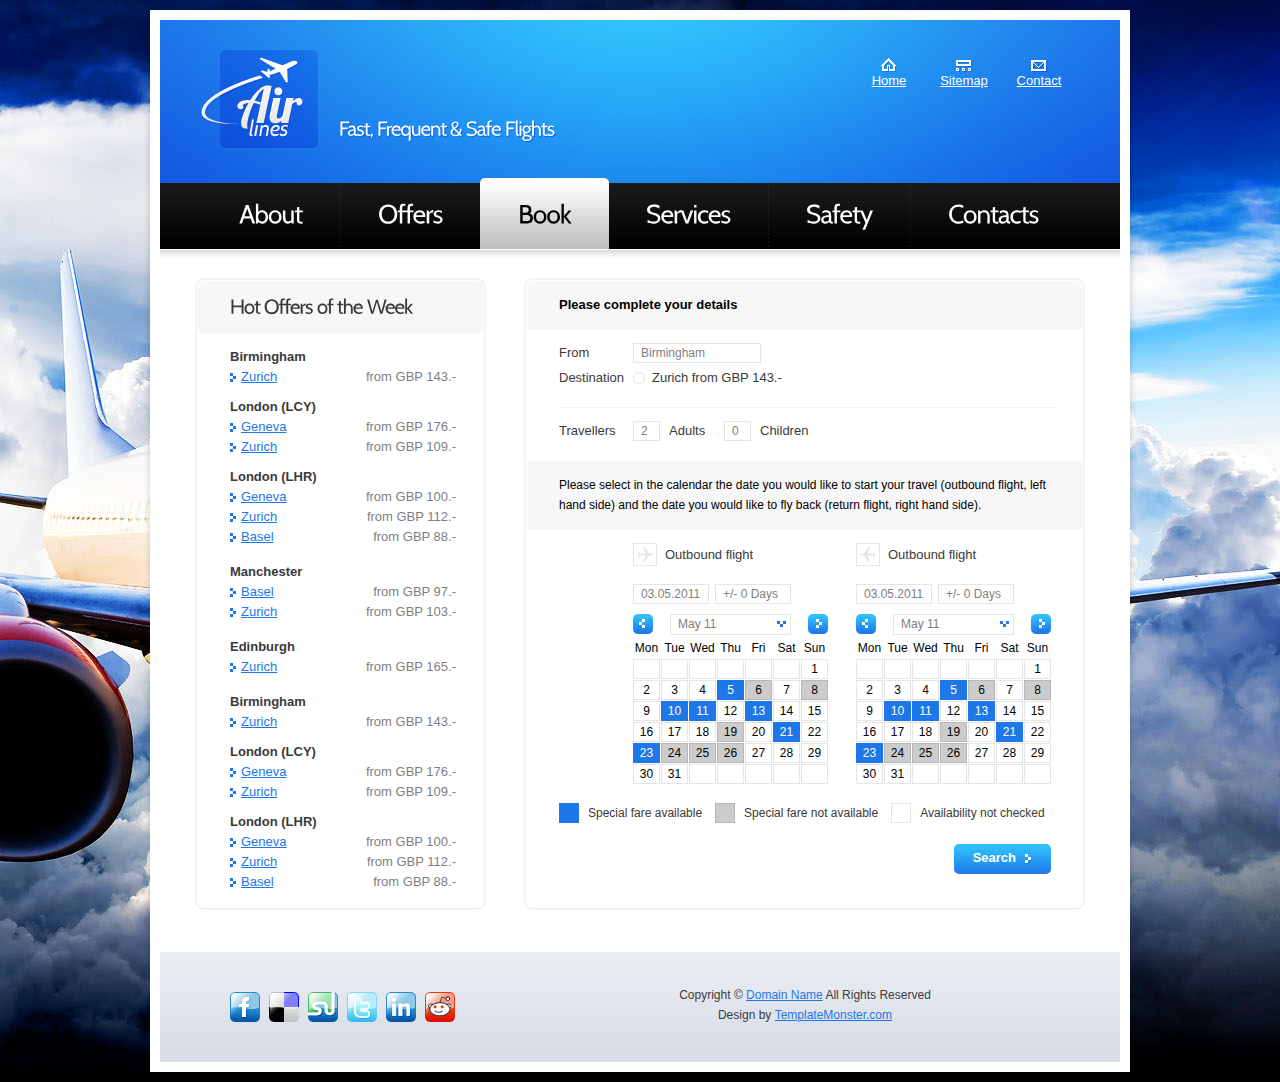
<file: book2.html>
<!DOCTYPE html>
<html lang="en">
<head>
<title>AirLines | Book 2</title>
<meta charset="utf-8">
<link rel="stylesheet" href="css/reset.css" type="text/css" media="all">
<link rel="stylesheet" href="css/layout.css" type="text/css" media="all">
<link rel="stylesheet" href="css/style.css" type="text/css" media="all">
<script type="text/javascript" src="js/jquery-1.5.2.js" ></script>
<script type="text/javascript" src="js/cufon-yui.js"></script>
<script type="text/javascript" src="js/cufon-replace.js"></script>
<script type="text/javascript" src="js/Cabin_400.font.js"></script>
<script type="text/javascript" src="js/tabs.js"></script>
<script type="text/javascript" src="js/jquery.jqtransform.js" ></script>
<script type="text/javascript" src="js/jquery.nivo.slider.pack.js"></script>
<script type="text/javascript" src="js/atooltip.jquery.js"></script>
<script type="text/javascript" src="js/script.js"></script>
<!--[if lt IE 9]>
<script type="text/javascript" src="js/html5.js"></script>
<style type="text/css">.main, .tabs ul.nav a, .content, .button1, .box1, .top { behavior:url("../js/PIE.htc")}</style>
<![endif]-->
</head>
<body id="page3">
<div class="main">
  <!--header -->
  <header>
    <div class="wrapper">
      <h1><a href="index.html" id="logo">AirLines</a></h1>
      <span id="slogan">Fast, Frequent &amp; Safe Flights</span>
      <nav id="top_nav">
        <ul>
          <li><a href="index.html" class="nav1">Home</a></li>
          <li><a href="#" class="nav2">Sitemap</a></li>
          <li><a href="contacts.html" class="nav3">Contact</a></li>
        </ul>
      </nav>
    </div>
    <nav>
      <ul id="menu">
        <li><a href="index.html"><span><span>About</span></span></a></li>
        <li><a href="offers.html"><span><span>Offers</span></span></a></li>
        <li id="menu_active"><a href="book.html"><span><span>Book</span></span></a></li>
        <li><a href="services.html"><span><span>Services</span></span></a></li>
        <li><a href="safety.html"><span><span>Safety</span></span></a></li>
        <li class="end"><a href="contacts.html"><span><span>Contacts</span></span></a></li>
      </ul>
    </nav>
  </header>
  <!-- header -->
  <!--content -->
  <section id="content">
    <div class="wrapper pad1">
      <article class="col1">
        <div class="box1">
          <h2 class="top">Hot Offers of the Week</h2>
          <div class="pad"> <strong>Birmingham</strong><br>
            <ul class="pad_bot1 list1">
              <li> <span class="right color1">from GBP 143.-</span> <a href="book2.html">Zurich</a> </li>
            </ul>
            <strong>London (LCY)</strong><br>
            <ul class="pad_bot1 list1">
              <li> <span class="right color1">from GBP 176.-</span> <a href="book2.html">Geneva</a> </li>
              <li> <span class="right color1">from GBP 109.-</span> <a href="book2.html">Zurich</a> </li>
            </ul>
            <strong>London (LHR)</strong><br>
            <ul class="pad_bot2 list1">
              <li> <span class="right color1">from GBP 100.-</span> <a href="book2.html">Geneva</a> </li>
              <li> <span class="right color1">from GBP 112.-</span> <a href="book2.html">Zurich</a> </li>
              <li> <span class="right color1">from GBP 88.-</span> <a href="book2.html">Basel</a> </li>
            </ul>
            <strong>Manchester</strong><br>
            <ul class="pad_bot2 list1">
              <li> <span class="right color1">from GBP 97.-</span> <a href="book2.html">Basel</a> </li>
              <li> <span class="right color1">from GBP 103.-</span> <a href="book2.html">Zurich</a> </li>
            </ul>
            <strong>Edinburgh</strong><br>
            <ul class="pad_bot2 list1">
              <li> <span class="right color1">from GBP 165.-</span> <a href="book2.html">Zurich</a> </li>
            </ul>
            <strong>Birmingham</strong><br>
            <ul class="pad_bot1 list1">
              <li> <span class="right color1">from GBP 143.-</span> <a href="book2.html">Zurich</a> </li>
            </ul>
            <strong>London (LCY)</strong><br>
            <ul class="pad_bot1 list1">
              <li> <span class="right color1">from GBP 176.-</span> <a href="book2.html">Geneva</a> </li>
              <li> <span class="right color1">from GBP 109.-</span> <a href="book2.html">Zurich</a> </li>
            </ul>
            <strong>London (LHR)</strong><br>
            <ul class="pad_bot2 list1">
              <li> <span class="right color1">from GBP 100.-</span> <a href="book2.html">Geneva</a> </li>
              <li> <span class="right color1">from GBP 112.-</span> <a href="book2.html">Zurich</a> </li>
              <li> <span class="right color1">from GBP 88.-</span> <a href="book2.html">Basel</a> </li>
            </ul>
          </div>
        </div>
      </article>
      <article class="col2">
        <div class="box1">
          <div class="box2 top"> <strong>Please complete your details</strong> </div>
          <form id="form_8" action="#" class="form_5" method="post">
            <div>
              <div class="pad">
                <div class="wrapper under">
                  <div class="col1">
                    <div class="row"> <span class="left">From</span>
                      <input type="text" class="input" value="Birmingham"  onblur="if(this.value=='') this.value='Birmingham'" onFocus="if(this.value =='Birmingham' ) this.value=''">
                    </div>
                    <div class="row"> <span class="left">Destination</span>
                      <input type="radio" name="name">
                      Zurich from GBP 143.- </div>
                  </div>
                </div>
                <div class="wrapper pad_bot2"> <span class="left">Travellers</span>
                  <div class="col2">
                    <input type="text" class="input2" value="2"  onblur="if(this.value=='') this.value='2'" onFocus="if(this.value =='2' ) this.value=''">
                    <span class="left">Adults</span>
                    <input type="text" class="input2" value="0"  onblur="if(this.value=='') this.value='0'" onFocus="if(this.value =='0' ) this.value=''">
                    <span class="left">Children</span> </div>
                </div>
              </div>
              <div class="box2"> Please select in the calendar the date you would like to start your travel (outbound flight, left hand side) and the date you would like to fly back (return flight, right hand side). </div>
              <div class="pad">
                <div class="wrapper"> <span class="left">&nbsp;</span>
                  <div class="cols marg_right1">
                    <h6>Outbound flight</h6>
                    <div class="row">
                      <input type="text" class="input1" value="03.05.2011"  onblur="if(this.value=='') this.value='03.05.2011'" onFocus="if(this.value =='03.05.2011' ) this.value=''">
                      <input type="text" class="input1" value="+/- 0 Days"  onblur="if(this.value=='') this.value='+/- 0 Days'" onFocus="if(this.value =='+/- 0 Days' ) this.value=''">
                    </div>
                    <div class="marg_top1">
                      <div class="select1"> <a href="#" class="marker_left"></a>
                        <select>
                          <option>May 11</option>
                          <option>June 11</option>
                          <option>July 11</option>
                        </select>
                        <a href="#" class="marker_right"></a> </div>
                    </div>
                    <div class="calendar">
                      <ul class="thead">
                        <li>Mon</li>
                        <li>Tue</li>
                        <li>Wed</li>
                        <li>Thu</li>
                        <li>Fri</li>
                        <li>Sat</li>
                        <li>Sun</li>
                      </ul>
                      <ul class="tbody">
                        <li><a href="#"></a></li>
                        <li><a href="#"></a></li>
                        <li><a href="#"></a></li>
                        <li><a href="#"></a></li>
                        <li><a href="#"></a></li>
                        <li><a href="#"></a></li>
                        <li><a href="#">1</a></li>
                        <li><a href="#">2</a></li>
                        <li><a href="#">3</a></li>
                        <li><a href="#">4</a></li>
                        <li><a href="#" class="active">5</a></li>
                        <li><a href="#" class="selected">6</a></li>
                        <li><a href="#">7</a></li>
                        <li><a href="#" class="selected">8</a></li>
                        <li><a href="#">9</a></li>
                        <li><a href="#" class="active">10</a></li>
                        <li><a href="#" class="active">11</a></li>
                        <li><a href="#">12</a></li>
                        <li><a href="#" class="active">13</a></li>
                        <li><a href="#">14</a></li>
                        <li><a href="#">15</a></li>
                        <li><a href="#">16</a></li>
                        <li><a href="#">17</a></li>
                        <li><a href="#">18</a></li>
                        <li><a href="#" class="selected">19</a></li>
                        <li><a href="#">20</a></li>
                        <li><a href="#" class="active">21</a></li>
                        <li><a href="#">22</a></li>
                        <li><a href="#" class="active">23</a></li>
                        <li><a href="#" class="selected">24</a></li>
                        <li><a href="#" class="selected">25</a></li>
                        <li><a href="#" class="selected">26</a></li>
                        <li><a href="#">27</a></li>
                        <li><a href="#">28</a></li>
                        <li><a href="#">29</a></li>
                        <li><a href="#">30</a></li>
                        <li><a href="#">31</a></li>
                        <li><a href="#"></a></li>
                        <li><a href="#"></a></li>
                        <li><a href="#"></a></li>
                        <li><a href="#"></a></li>
                        <li><a href="#"></a></li>
                      </ul>
                    </div>
                  </div>
                  <div class="cols">
                    <h5>Outbound flight</h5>
                    <div class="row">
                      <input type="text" class="input1" value="03.05.2011"  onblur="if(this.value=='') this.value='03.05.2011'" onFocus="if(this.value =='03.05.2011' ) this.value=''">
                      <input type="text" class="input1" value="+/- 0 Days"  onblur="if(this.value=='') this.value='+/- 0 Days'" onFocus="if(this.value =='+/- 0 Days' ) this.value=''">
                    </div>
                    <div class="marg_top1">
                      <div class="select1"> <a href="#" class="marker_left"></a>
                        <select>
                          <option>May 11</option>
                          <option>June 11</option>
                          <option>July 11</option>
                        </select>
                        <a href="#" class="marker_right"></a> </div>
                    </div>
                    <div class="calendar">
                      <ul class="thead">
                        <li>Mon</li>
                        <li>Tue</li>
                        <li>Wed</li>
                        <li>Thu</li>
                        <li>Fri</li>
                        <li>Sat</li>
                        <li>Sun</li>
                      </ul>
                      <ul class="tbody">
                        <li><a href="#"></a></li>
                        <li><a href="#"></a></li>
                        <li><a href="#"></a></li>
                        <li><a href="#"></a></li>
                        <li><a href="#"></a></li>
                        <li><a href="#"></a></li>
                        <li><a href="#">1</a></li>
                        <li><a href="#">2</a></li>
                        <li><a href="#">3</a></li>
                        <li><a href="#">4</a></li>
                        <li><a href="#" class="active">5</a></li>
                        <li><a href="#" class="selected">6</a></li>
                        <li><a href="#">7</a></li>
                        <li><a href="#" class="selected">8</a></li>
                        <li><a href="#">9</a></li>
                        <li><a href="#" class="active">10</a></li>
                        <li><a href="#" class="active">11</a></li>
                        <li><a href="#">12</a></li>
                        <li><a href="#" class="active">13</a></li>
                        <li><a href="#">14</a></li>
                        <li><a href="#">15</a></li>
                        <li><a href="#">16</a></li>
                        <li><a href="#">17</a></li>
                        <li><a href="#">18</a></li>
                        <li><a href="#" class="selected">19</a></li>
                        <li><a href="#">20</a></li>
                        <li><a href="#" class="active">21</a></li>
                        <li><a href="#">22</a></li>
                        <li><a href="#" class="active">23</a></li>
                        <li><a href="#" class="selected">24</a></li>
                        <li><a href="#" class="selected">25</a></li>
                        <li><a href="#" class="selected">26</a></li>
                        <li><a href="#">27</a></li>
                        <li><a href="#">28</a></li>
                        <li><a href="#">29</a></li>
                        <li><a href="#">30</a></li>
                        <li><a href="#">31</a></li>
                        <li><a href="#"></a></li>
                        <li><a href="#"></a></li>
                        <li><a href="#"></a></li>
                        <li><a href="#"></a></li>
                        <li><a href="#"></a></li>
                      </ul>
                    </div>
                  </div>
                </div>
                <div class="wrapper pad_bot1">
                  <div class="markers"> <strong class="active"></strong> <span>Special fare available</span> <strong class="selected"></strong> <span>Special fare not available</span> <strong></strong> <span class="end">Availability not checked</span> </div>
                  <span class="right relative"><a href="#" class="button1"><strong>Search</strong></a></span> </div>
              </div>
            </div>
          </form>
        </div>
      </article>
    </div>
  </section>
  <!--content end-->
  <!--footer -->
  <footer>
    <div class="wrapper">
      <ul id="icons">
        <li><a href="#" class="normaltip"><img src="images/icon1.jpg" alt=""></a></li>
        <li><a href="#" class="normaltip"><img src="images/icon2.jpg" alt=""></a></li>
        <li><a href="#" class="normaltip"><img src="images/icon3.jpg" alt=""></a></li>
        <li><a href="#" class="normaltip"><img src="images/icon4.jpg" alt=""></a></li>
        <li><a href="#" class="normaltip"><img src="images/icon5.jpg" alt=""></a></li>
        <li><a href="#" class="normaltip"><img src="images/icon6.jpg" alt=""></a></li>
      </ul>
      <div class="links">Copyright &copy; <a href="#">Domain Name</a> All Rights Reserved<br>
        Design by <a target="_blank" href="http://www.templatemonster.com/">TemplateMonster.com</a></div>
    </div>
  </footer>
  <!--footer end-->
</div>
<script type="text/javascript">Cufon.now();</script>
<script type="text/javascript">
jQuery(document).ready(function ($) {
    $('.form_5').jqTransform({
        imgPath: 'jqtransformplugin/img/'
    });
});
</script>
</body>
</html>
</file>
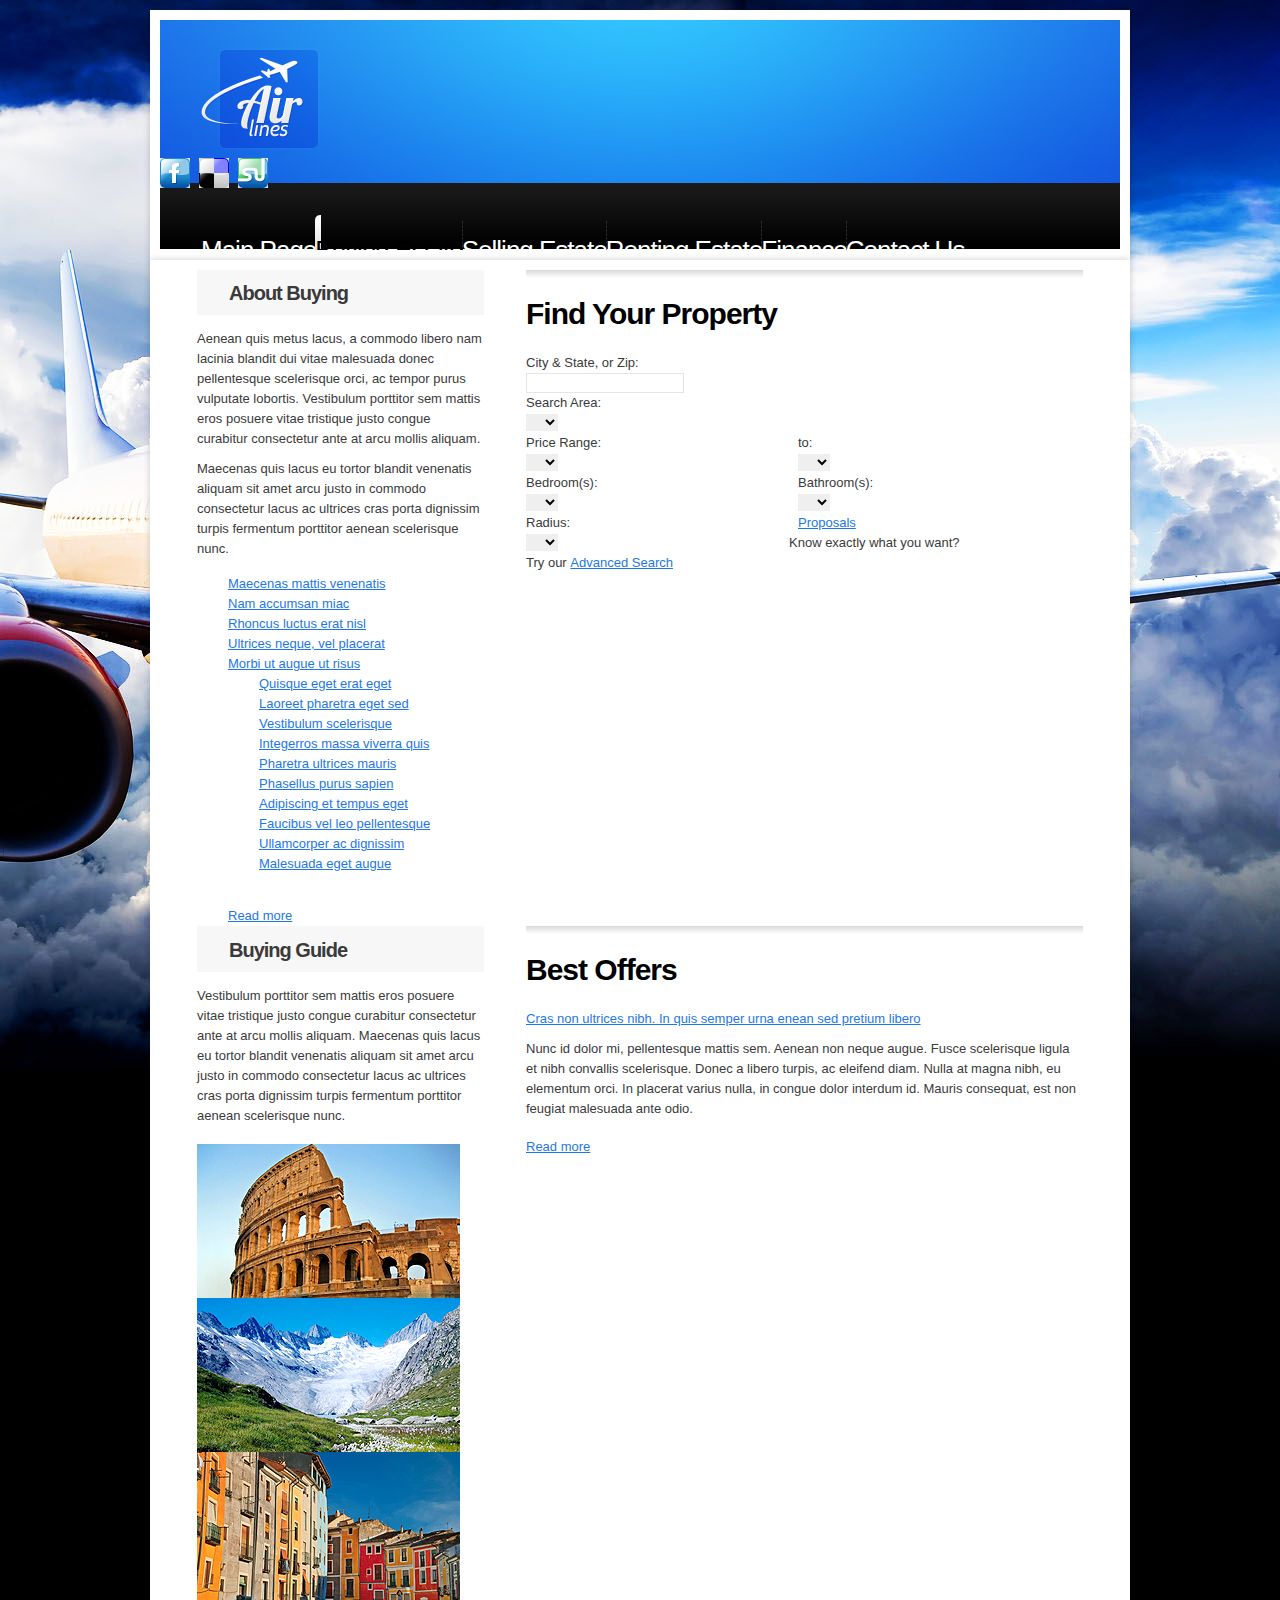
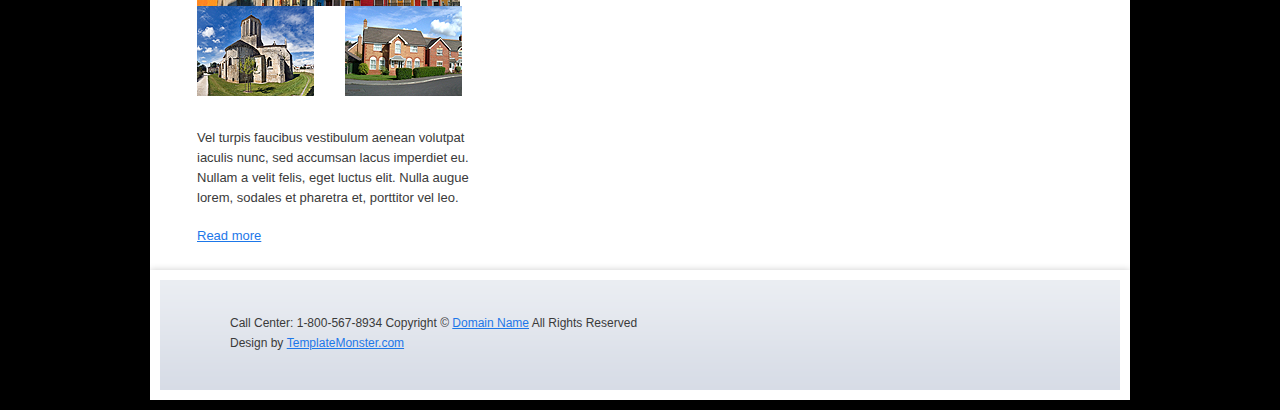
<file: buying.html>
<!DOCTYPE html>
<html lang="en">
<head>
<title>Real Estate | Buying</title>
<meta charset="utf-8">
<link rel="stylesheet" href="css/reset.css" type="text/css" media="all">
<link rel="stylesheet" href="css/layout.css" type="text/css" media="all">
<link rel="stylesheet" href="css/style.css" type="text/css" media="all">
<script src="js/jquery-1.6.js" ></script>
<script src="js/cufon-yui.js"></script>
<script src="js/cufon-replace.js"></script>
<script src="js/Didact_Gothic_400.font.js"></script>
<script src="js/atooltip.jquery.js"></script>
<script src="js/jquery.jqtransform.js" ></script>
<script src="js/script.js"></script>
<!--[if lt IE 9]>
<script src="js/html5.js"></script>
<style type="text/css">.bg{behavior:url("js/PIE.htc");}</style>
<![endif]-->
</head>
<body id="page2">
<div class="body1">
  <div class="main">
    <!--header -->
    <header>
      <h1><a href="index.html" id="logo"></a></h1>
      <div class="wrapper">
        <ul id="icons">
          <li><a href="#" class="normaltip"><img src="images/icon1.jpg" alt=""></a></li>
          <li><a href="#" class="normaltip"><img src="images/icon2.jpg" alt=""></a></li>
          <li><a href="#" class="normaltip"><img src="images/icon3.jpg" alt=""></a></li>
        </ul>
      </div>
      <nav>
        <ul id="menu">
          <li><a href="index.html">Main Page</a></li>
          <li id="menu_active"><a href="buying.html">Buying Estate</a></li>
          <li><a href="selling.html">Selling Estate</a></li>
          <li><a href="renting.html">Renting Estate</a></li>
          <li><a href="finance.html">Finance</a></li>
          <li class="end"><a href="contacts.html">Contact Us</a></li>
        </ul>
      </nav>
    </header>
    <!-- / header -->
  </div>
</div>
<!-- content -->
<div class="body2">
  <div class="main">
    <section id="content">
      <div class="wrapper">
        <article class="col1">
          <div class="pad2">
            <h2 class="pad_bot1 pad_top1">About Buying</h2>
            <p class="pad_bot1 color2">Aenean quis metus lacus, a commodo libero nam lacinia blandit dui vitae malesuada donec pellentesque scelerisque orci, ac tempor purus vulputate lobortis. Vestibulum porttitor sem mattis eros posuere vitae tristique justo congue curabitur consectetur ante at arcu mollis aliquam.</p>
            <p class="pad_bot2">Maecenas quis lacus eu tortor blandit venenatis aliquam sit amet arcu justo in commodo consectetur lacus ac ultrices cras porta dignissim turpis fermentum porttitor aenean scelerisque nunc.</p>
          </div>
          <div class="pad_left1">
            <div class="wrapper pad_bot3">
              <article class="cols">
                <ul class="list2">
                  <li><a href="#">Maecenas mattis venenatis</a></li>
                  <li><a href="#">Nam accumsan miac</a></li>
                  <li><a href="#">Rhoncus luctus erat nisl</a></li>
                  <li><a href="#">Ultrices neque, vel placerat</a></li>
                  <li><a href="#">Morbi ut augue ut risus</a></li>
                </ul>
              </article>
              <article class="cols pad_left1">
                <ul class="list2">
                  <li><a href="#">Quisque eget erat eget</a></li>
                  <li><a href="#">Laoreet pharetra eget sed</a></li>
                  <li><a href="#">Vestibulum scelerisque</a></li>
                  <li><a href="#">Integerros massa viverra quis</a></li>
                  <li><a href="#">Pharetra ultrices mauris </a></li>
                </ul>
              </article>
              <article class="cols pad_left1">
                <ul class="list2">
                  <li><a href="#">Phasellus purus sapien</a></li>
                  <li><a href="#">Adipiscing et tempus eget</a></li>
                  <li><a href="#">Faucibus vel leo pellentesque</a></li>
                  <li><a href="#">Ullamcorper ac dignissim</a></li>
                  <li><a href="#">Malesuada eget augue</a></li>
                </ul>
              </article>
            </div>
            <a href="#" class="button">Read more</a> </div>
        </article>
        <article class="col2">
          <form id="form_1" action="#" method="post">
            <div class="pad1">
              <h3>Find Your Property</h3>
              <div class="row"> City &amp; State, or Zip:<br>
                <input type="text" class="input">
              </div>
              <div class="row_select"> Search Area:<br>
                <select>
                  <option>&nbsp;</option>
                  <option>...</option>
                  <option>...</option>
                </select>
              </div>
              <div class="row_select">
                <div class="cols"> Price Range:<br>
                  <select>
                    <option>&nbsp;</option>
                    <option>...</option>
                    <option>...</option>
                  </select>
                </div>
                <div class="cols pad_left1"> to:<br>
                  <select>
                    <option>&nbsp;</option>
                    <option>...</option>
                    <option>...</option>
                  </select>
                </div>
              </div>
              <div class="row_select">
                <div class="cols"> Bedroom(s):<br>
                  <select>
                    <option>&nbsp;</option>
                    <option>...</option>
                    <option>...</option>
                  </select>
                </div>
                <div class="cols pad_left1"> Bathroom(s):<br>
                  <select>
                    <option>&nbsp;</option>
                    <option>...</option>
                    <option>...</option>
                  </select>
                </div>
              </div>
              <div class="row_select pad_bot1">
                <div class="cols"> Radius:<br>
                  <select>
                    <option>&nbsp;</option>
                    <option>...</option>
                    <option>...</option>
                  </select>
                </div>
                <div class="cols pad_left1"> <a href="#" class="button">Proposals</a> </div>
              </div>
              Know exactly what you want?<br>
              Try our <a href="#">Advanced Search</a> </div>
          </form>
        </article>
      </div>
      <div class="wrapper">
        <article class="col1">
          <div class="pad2">
            <h2 class="pad_bot1">Buying Guide</h2>
            <p>Vestibulum porttitor sem mattis eros posuere vitae tristique justo congue curabitur consectetur ante at arcu mollis aliquam. Maecenas quis lacus eu tortor blandit venenatis aliquam sit amet arcu justo in commodo consectetur lacus ac ultrices cras porta dignissim turpis fermentum porttitor aenean scelerisque nunc.</p>
            <div class="wrapper pad_bot3">
              <figure class="left marg_right1"><a href="#"><img src="images/page2_img1.jpg" alt=""></a></figure>
              <figure class="left marg_right1"><a href="#"><img src="images/page2_img2.jpg" alt=""></a></figure>
              <figure class="left marg_right1"><a href="#"><img src="images/page2_img3.jpg" alt=""></a></figure>
              <figure class="left marg_right1"><a href="#"><img src="images/page2_img4.jpg" alt=""></a></figure>
              <figure class="left"><a href="#"><img src="images/page2_img5.jpg" alt=""></a></figure>
            </div>
            <p>Vel turpis faucibus vestibulum aenean volutpat iaculis nunc, sed accumsan lacus imperdiet eu. Nullam a velit felis, eget luctus elit. Nulla augue lorem, sodales et pharetra et, porttitor vel leo. </p>
            <a href="#" class="button">Read more</a> </div>
        </article>
        <article class="col2">
          <div class="pad1">
            <h3>Best Offers</h3>
            <p class="pad_bot1"><a href="#">Cras non ultrices nibh. In quis semper urna enean sed pretium libero</a></p>
            <p>Nunc id dolor mi, pellentesque mattis sem. Aenean non neque augue. Fusce scelerisque ligula et nibh convallis scelerisque. Donec a libero turpis, ac eleifend diam. Nulla at magna nibh, eu elementum orci. In placerat varius nulla, in congue dolor interdum id. Mauris consequat, est non feugiat malesuada ante odio.</p>
            <a href="#" class="button">Read more</a> </div>
        </article>
      </div>
    </section>
  </div>
</div>
<!-- / content -->
<div class="body4">
  <div class="main">
    <!-- footer -->
    <footer> <span class="call">Call Center: <span>1-800-567-8934</span></span> Copyright &copy; <a href="#">Domain Name</a> All Rights Reserved<br>
      Design by <a target="_blank" href="http://www.templatemonster.com/">TemplateMonster.com</a>
      <!-- {%FOOTER_LINK} -->
    </footer>
    <!-- / footer -->
  </div>
</div>
<script>Cufon.now();</script>
</body>
</html>
</file>
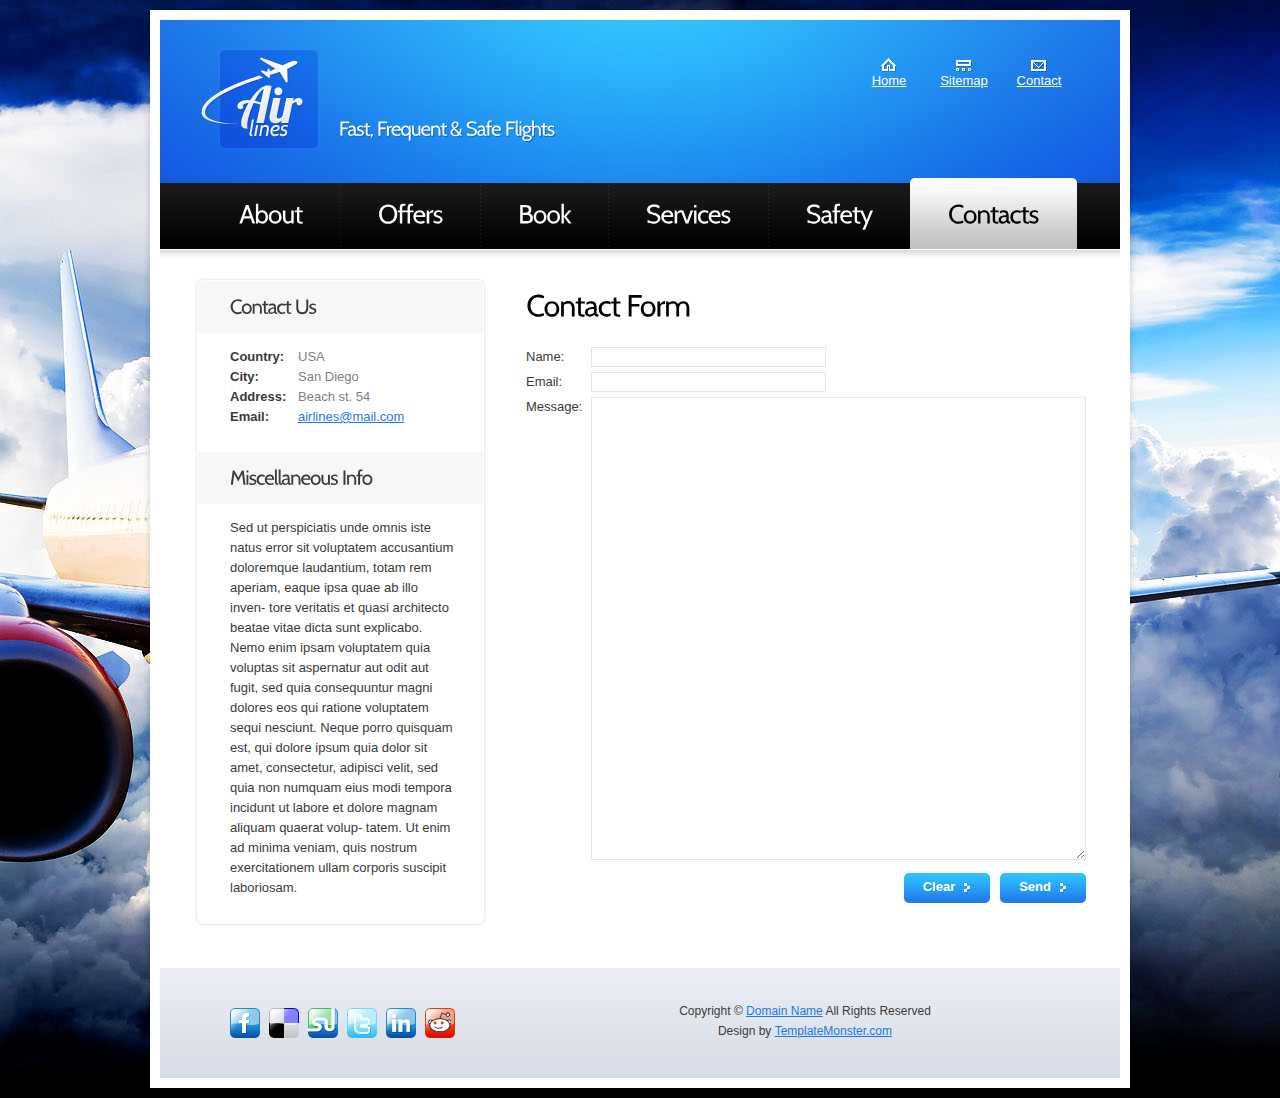
<file: contacts.html>
<!DOCTYPE html>
<html lang="en">
<head>
<title>AirLines | Contacts</title>
<meta charset="utf-8">
<link rel="stylesheet" href="css/reset.css" type="text/css" media="all">
<link rel="stylesheet" href="css/layout.css" type="text/css" media="all">
<link rel="stylesheet" href="css/style.css" type="text/css" media="all">
<script type="text/javascript" src="js/jquery-1.5.2.js" ></script>
<script type="text/javascript" src="js/cufon-yui.js"></script>
<script type="text/javascript" src="js/cufon-replace.js"></script>
<script type="text/javascript" src="js/Cabin_400.font.js"></script>
<script type="text/javascript" src="js/tabs.js"></script>
<script type="text/javascript" src="js/jquery.jqtransform.js" ></script>
<script type="text/javascript" src="js/jquery.nivo.slider.pack.js"></script>
<script type="text/javascript" src="js/atooltip.jquery.js"></script>
<script type="text/javascript" src="js/script.js"></script>
<!--[if lt IE 9]>
<script type="text/javascript" src="js/html5.js"></script>
<style type="text/css">.main, .tabs ul.nav a, .content, .button1, .box1, .top { behavior:url("../js/PIE.htc")}</style>
<![endif]-->
</head>
<body id="page6">
<div class="main">
  <!--header -->
  <header>
    <div class="wrapper">
      <h1><a href="index.html" id="logo">AirLines</a></h1>
      <span id="slogan">Fast, Frequent &amp; Safe Flights</span>
      <nav id="top_nav">
        <ul>
          <li><a href="index.html" class="nav1">Home</a></li>
          <li><a href="#" class="nav2">Sitemap</a></li>
          <li><a href="contacts.html" class="nav3">Contact</a></li>
        </ul>
      </nav>
    </div>
    <nav>
      <ul id="menu">
        <li><a href="index.html"><span><span>About</span></span></a></li>
        <li><a href="offers.html"><span><span>Offers</span></span></a></li>
        <li><a href="book.html"><span><span>Book</span></span></a></li>
        <li><a href="services.html"><span><span>Services</span></span></a></li>
        <li><a href="safety.html"><span><span>Safety</span></span></a></li>
        <li id="menu_active" class="end"><a href="contacts.html"><span><span>Contacts</span></span></a></li>
      </ul>
    </nav>
  </header>
  <!-- / header -->
  <!--content -->
  <section id="content">
    <div class="wrapper pad1">
      <article class="col1">
        <div class="box1">
          <h2 class="top">Contact Us</h2>
          <div class="pad">
            <div class="wrapper pad_bot1">
              <p class="cols pad_bot2"><strong>Country:<br>
                City:<br>
                Address:<br>
                Email:</strong></p>
              <p class="color1 pad_bot2">USA<br>
                San Diego<br>
                Beach st. 54<br>
                <a href="#">airlines@mail.com</a></p>
            </div>
          </div>
          <h2>Miscellaneous Info</h2>
          <div class="pad pad_bot1">
            <p class="pad_bot2">Sed ut perspiciatis unde omnis iste natus error sit voluptatem accusantium doloremque laudantium, totam rem aperiam, eaque ipsa quae ab illo inven- tore veritatis et quasi architecto beatae vitae dicta sunt explicabo. Nemo enim ipsam voluptatem quia voluptas sit aspernatur aut odit aut fugit, sed quia consequuntur magni dolores eos qui ratione voluptatem sequi nesciunt. Neque porro quisquam est, qui dolore ipsum quia dolor sit amet, consectetur, adipisci velit, sed quia non numquam eius modi tempora incidunt ut labore et dolore magnam aliquam quaerat volup- tatem. Ut enim ad minima veniam, quis nostrum exercitationem ullam corporis suscipit laboriosam.</p>
          </div>
        </div>
      </article>
      <article class="col2">
        <h3 class="pad_top1">Contact Form</h3>
        <form id="ContactForm" action="#">
          <div>
            <div  class="wrapper"> <span>Name:</span>
              <input type="text" class="input" >
            </div>
            <div  class="wrapper"> <span>Email:</span>
              <input type="text" class="input" >
            </div>
            <div  class="textarea_box"> <span>Message:</span>
              <textarea name="textarea" cols="1" rows="1"></textarea>
            </div>
            <a href="#" class="button1"><strong>Send</strong></a> <a href="#" class="button1"><strong>Clear</strong></a> </div>
        </form>
      </article>
    </div>
  </section>
  <!--content end-->
  <!--footer -->
  <footer>
    <div class="wrapper">
      <ul id="icons">
        <li><a href="#" class="normaltip"><img src="images/icon1.jpg" alt=""></a></li>
        <li><a href="#" class="normaltip"><img src="images/icon2.jpg" alt=""></a></li>
        <li><a href="#" class="normaltip"><img src="images/icon3.jpg" alt=""></a></li>
        <li><a href="#" class="normaltip"><img src="images/icon4.jpg" alt=""></a></li>
        <li><a href="#" class="normaltip"><img src="images/icon5.jpg" alt=""></a></li>
        <li><a href="#" class="normaltip"><img src="images/icon6.jpg" alt=""></a></li>
      </ul>
      <div class="links">Copyright &copy; <a href="#">Domain Name</a> All Rights Reserved<br>
        Design by <a target="_blank" href="http://www.templatemonster.com/">TemplateMonster.com</a></div>
    </div>
  </footer>
  <!--footer end-->
</div>
<script type="text/javascript">Cufon.now();</script>
</body>
</html>
</file>
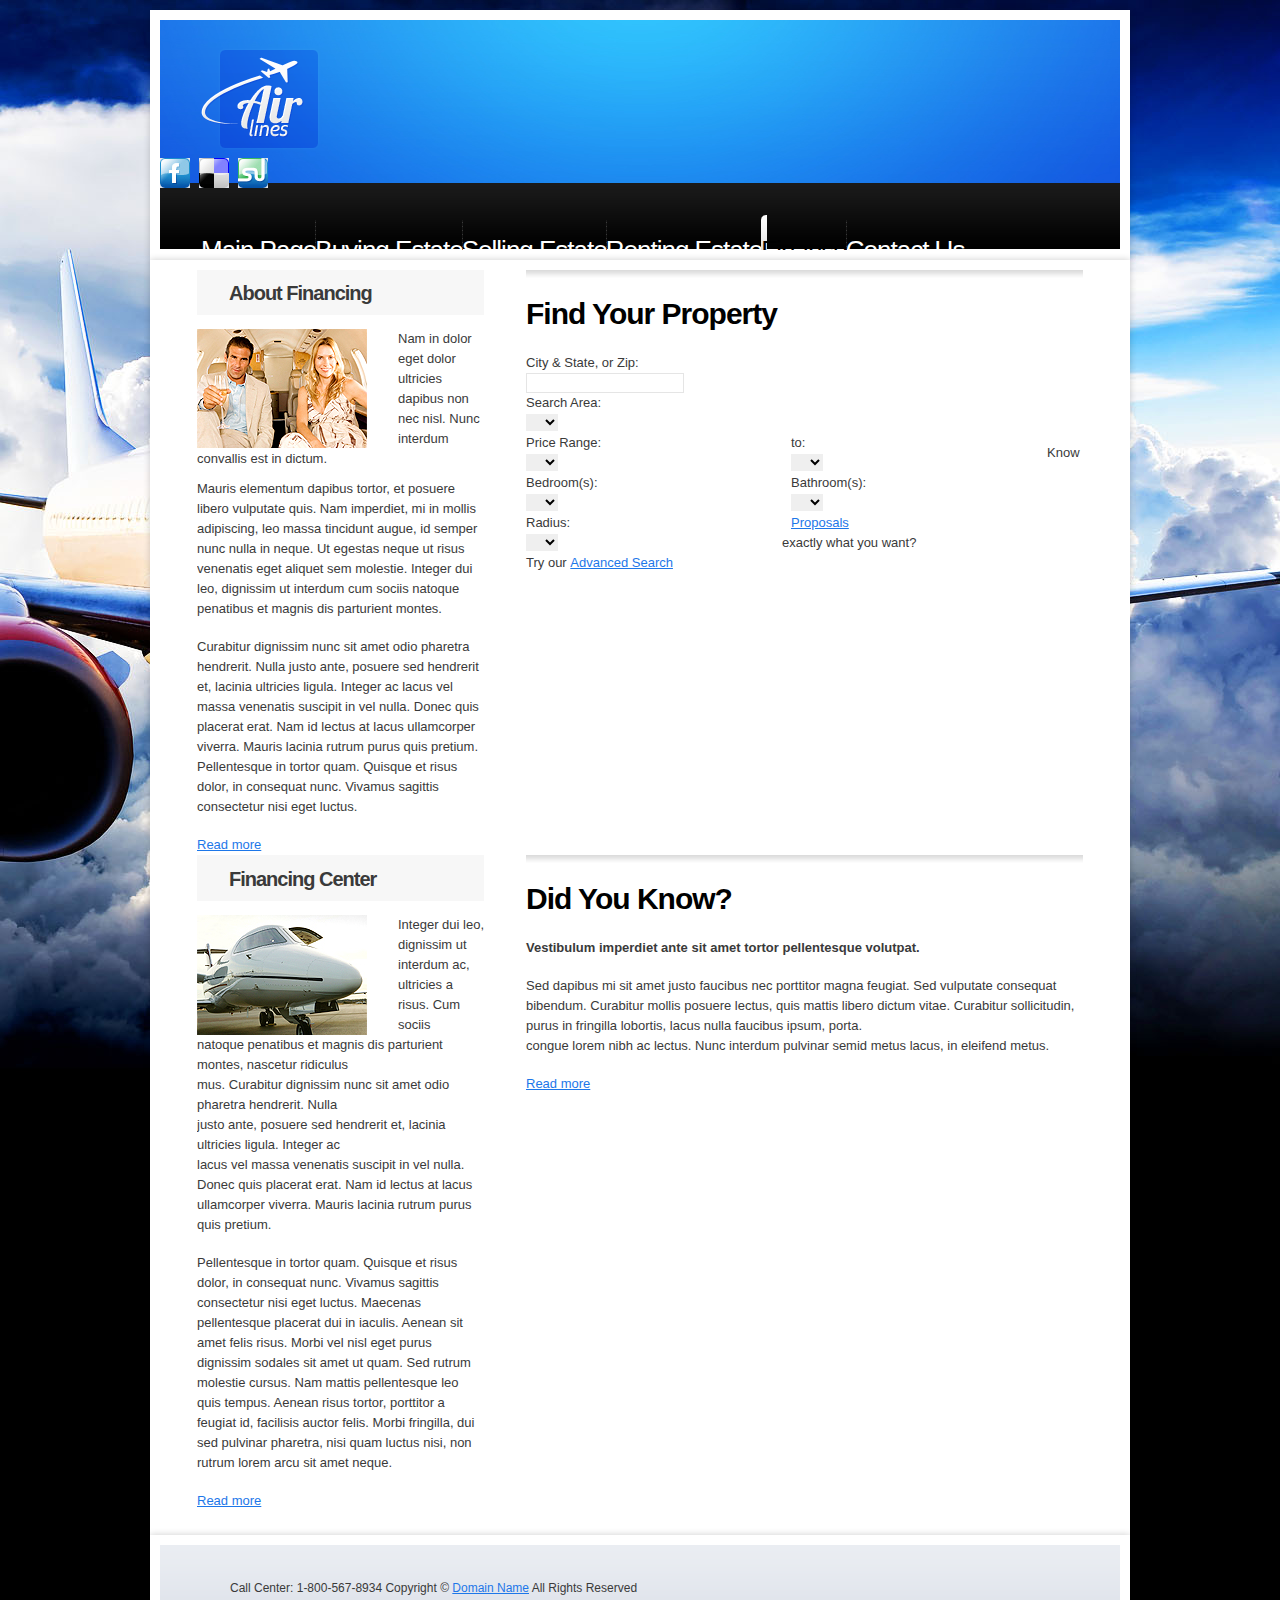
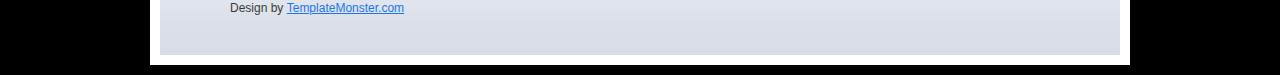
<file: finance.html>
<!DOCTYPE html>
<html lang="en">
<head>
<title>Real Estate | Finance</title>
<meta charset="utf-8">
<link rel="stylesheet" href="css/reset.css" type="text/css" media="all">
<link rel="stylesheet" href="css/layout.css" type="text/css" media="all">
<link rel="stylesheet" href="css/style.css" type="text/css" media="all">
<script src="js/jquery-1.6.js" ></script>
<script src="js/cufon-yui.js"></script>
<script src="js/cufon-replace.js"></script>
<script src="js/Didact_Gothic_400.font.js"></script>
<script src="js/atooltip.jquery.js"></script>
<script src="js/jquery.jqtransform.js" ></script>
<script src="js/script.js"></script>
<!--[if lt IE 9]>
<script src="js/html5.js"></script>
<style type="text/css">.bg{behavior:url("js/PIE.htc");}</style>
<![endif]-->
</head>
<body id="page5">
<div class="body1">
  <div class="main">
    <!-- header -->
    <header>
      <h1><a href="index.html" id="logo"></a></h1>
      <div class="wrapper">
        <ul id="icons">
          <li><a href="#" class="normaltip"><img src="images/icon1.jpg" alt=""></a></li>
          <li><a href="#" class="normaltip"><img src="images/icon2.jpg" alt=""></a></li>
          <li><a href="#" class="normaltip"><img src="images/icon3.jpg" alt=""></a></li>
        </ul>
      </div>
      <nav>
        <ul id="menu">
          <li><a href="index.html">Main Page</a></li>
          <li><a href="buying.html">Buying Estate</a></li>
          <li><a href="selling.html">Selling Estate</a></li>
          <li><a href="renting.html">Renting Estate</a></li>
          <li id="menu_active"><a href="finance.html">Finance</a></li>
          <li class="end"><a href="contacts.html">Contact Us</a></li>
        </ul>
      </nav>
    </header>
    <!-- / header -->
  </div>
</div>
<!-- content -->
<div class="body2">
  <div class="main">
    <section id="content">
      <div class="wrapper">
        <article class="col1">
          <div class="pad2">
            <h2 class="pad_bot1 pad_top1">About Financing</h2>
            <div class="wrapper">
              <figure class="left marg_right1"><img src="images/page5_img1.jpg" alt=""></figure>
              <p class="pad_bot1 color2">Nam in dolor eget dolor ultricies dapibus non nec nisl. Nunc interdum convallis est in dictum.</p>
              <p>Mauris elementum dapibus tortor, et posuere libero vulputate quis. Nam imperdiet, mi in mollis adipiscing, leo massa tincidunt augue, id semper nunc nulla in neque. Ut egestas neque ut risus venenatis eget aliquet sem molestie. Integer dui leo, dignissim ut interdum cum sociis natoque penatibus et magnis dis parturient montes.</p>
            </div>
            <p>Curabitur dignissim nunc sit amet odio pharetra hendrerit. Nulla justo ante, posuere sed hendrerit et, lacinia ultricies ligula. Integer ac lacus vel massa venenatis suscipit in vel nulla. Donec quis placerat erat. Nam id lectus at lacus ullamcorper viverra. Mauris lacinia rutrum purus quis pretium. Pellentesque in tortor quam. Quisque et risus dolor, in consequat nunc. Vivamus sagittis consectetur nisi eget luctus.</p>
            <a href="#" class="button">Read more</a> </div>
        </article>
        <article class="col2">
          <form id="form_1" action="#" method="post">
            <div class="pad1">
              <h3>Find Your Property</h3>
              <div class="row"> City &amp; State, or Zip:<br>
                <input type="text" class="input">
              </div>
              <div class="row_select"> Search Area:<br>
                <select>
                  <option>&nbsp;</option>
                  <option>...</option>
                  <option>...</option>
                </select>
              </div>
              <div class="row_select">
                <div class="cols"> Price Range:<br>
                  <select>
                    <option>&nbsp;</option>
                    <option>...</option>
                    <option>...</option>
                  </select>
                </div>
                <div class="cols pad_left1"> to:<br>
                  <select>
                    <option>&nbsp;</option>
                    <option>...</option>
                    <option>...</option>
                  </select>
                </div>
              </div>
              <div class="row_select">
                <div class="cols"> Bedroom(s):<br>
                  <select>
                    <option>&nbsp;</option>
                    <option>...</option>
                    <option>...</option>
                  </select>
                </div>
                <div class="cols pad_left1"> Bathroom(s):<br>
                  <select>
                    <option>&nbsp;</option>
                    <option>...</option>
                    <option>...</option>
                  </select>
                </div>
              </div>
              <div class="row_select pad_bot1">
                <div class="cols"> Radius:<br>
                  <select>
                    <option>&nbsp;</option>
                    <option>...</option>
                    <option>...</option>
                  </select>
                </div>
                <div class="cols pad_left1"> <a href="#" class="button">Proposals</a> </div>
              </div>
              Know exactly what you want? <br>
              Try our <a href="#">Advanced Search</a> </div>
          </form>
        </article>
      </div>
      <div class="wrapper">
        <article class="col1">
          <div class="pad2">
            <h2 class="pad_bot1">Financing Center</h2>
            <div class="wrapper">
              <figure class="left marg_right1"><img src="images/page5_img2.jpg" alt=""></figure>
              <p>Integer dui leo, dignissim ut interdum ac, ultricies a risus. Cum sociis<br>
                natoque penatibus et magnis dis parturient montes, nascetur ridiculus<br>
                mus. Curabitur dignissim nunc sit amet odio pharetra hendrerit. Nulla <br>
                justo ante, posuere sed hendrerit et, lacinia ultricies ligula. Integer ac <br>
                lacus vel massa venenatis suscipit in vel nulla. Donec quis placerat erat. Nam id lectus at lacus ullamcorper viverra. Mauris lacinia rutrum purus <br>
                quis pretium.</p>
            </div>
            <p>Pellentesque in tortor quam. Quisque et risus dolor, in consequat nunc. Vivamus sagittis consectetur nisi eget luctus. Maecenas pellentesque placerat dui in iaculis. Aenean sit amet felis risus. Morbi vel nisl eget purus dignissim sodales sit amet ut quam. Sed rutrum molestie cursus. Nam mattis pellentesque leo quis tempus. Aenean risus tortor, porttitor a feugiat id, facilisis auctor felis. Morbi fringilla, dui sed pulvinar pharetra, nisi quam luctus nisi, non rutrum lorem arcu sit amet neque.</p>
            <a href="#" class="button">Read more</a> </div>
        </article>
        <article class="col2">
          <div class="pad1">
            <h3>Did You Know?</h3>
            <p><strong>Vestibulum imperdiet ante sit amet tortor pellentesque volutpat. </strong></p>
            <p>Sed dapibus mi sit amet justo faucibus nec porttitor magna feugiat. Sed vulputate consequat bibendum. Curabitur mollis posuere lectus, quis mattis libero dictum vitae. Curabitur sollicitudin, purus in fringilla lobortis, lacus nulla faucibus ipsum, porta.<br>
              congue lorem nibh ac lectus. Nunc interdum pulvinar semid metus lacus, in eleifend metus.</p>
            <a href="#" class="button">Read more</a> </div>
        </article>
      </div>
    </section>
  </div>
</div>
<!-- / content -->
<div class="body4">
  <div class="main">
    <!-- footer -->
    <footer> <span class="call">Call Center: <span>1-800-567-8934</span></span> Copyright &copy; <a href="#">Domain Name</a> All Rights Reserved<br>
      Design by <a target="_blank" href="http://www.templatemonster.com/">TemplateMonster.com</a>
      <!-- {%FOOTER_LINK} -->
    </footer>
    <!-- / footer -->
  </div>
</div>
<script>Cufon.now();</script>
</body>
</html>
</file>
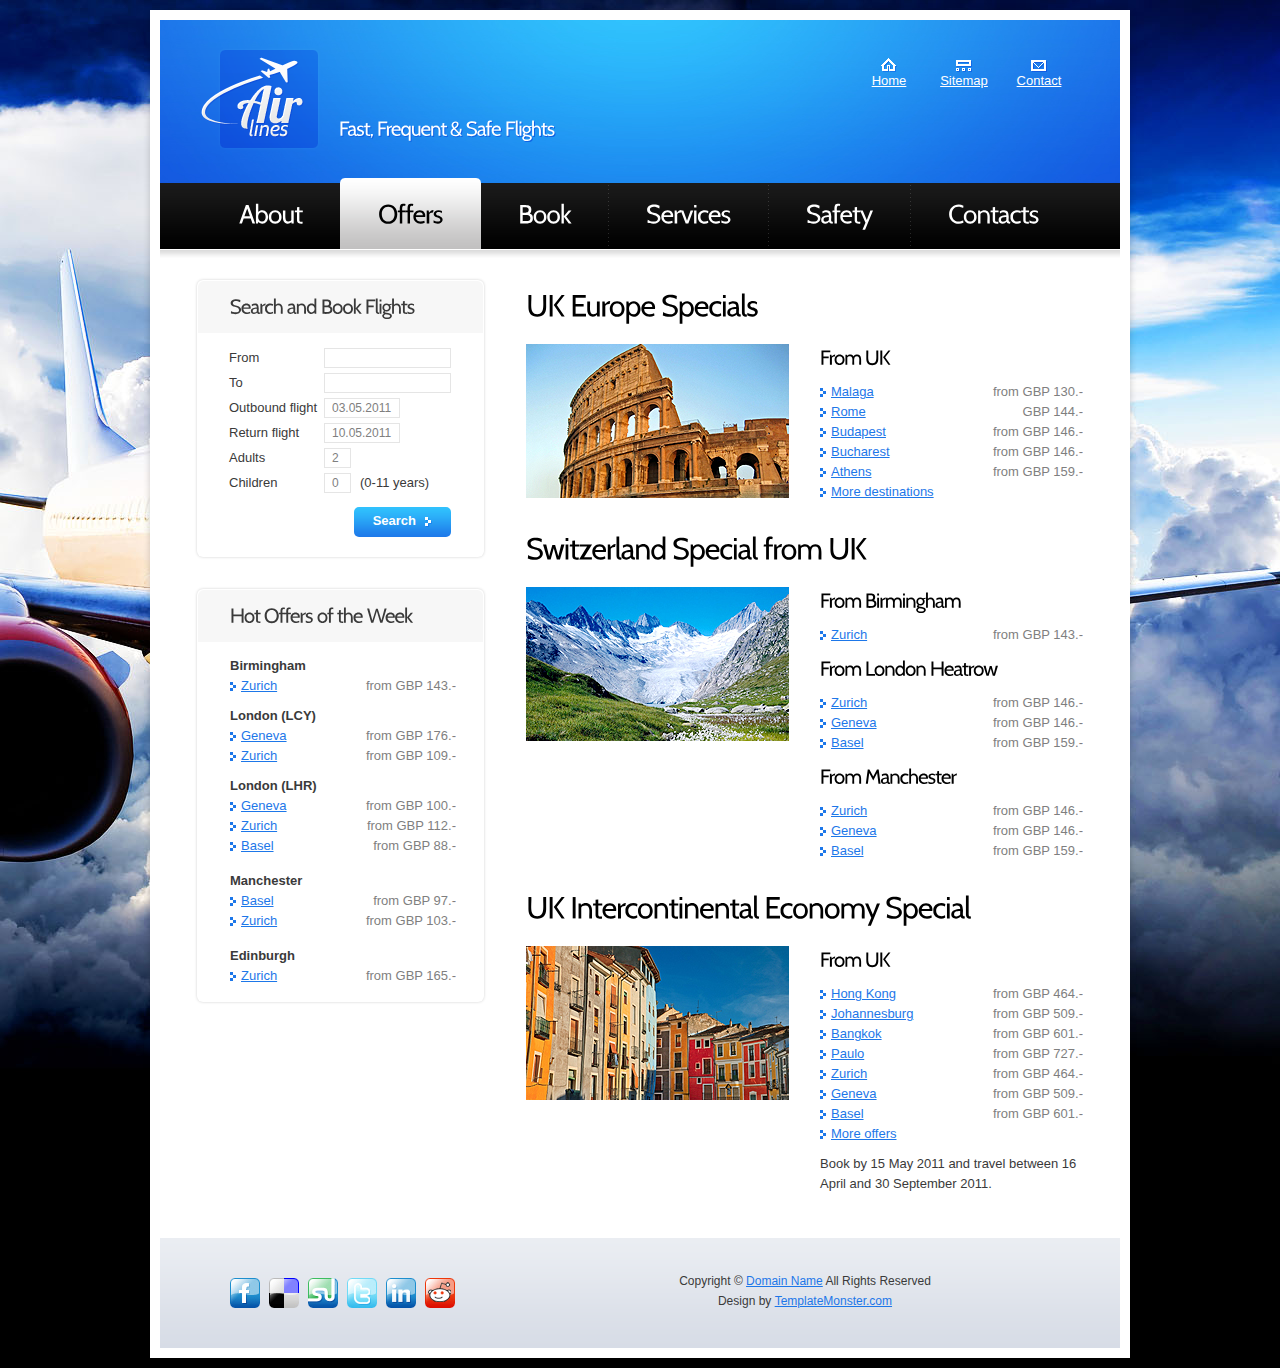
<file: offers.html>
<!DOCTYPE html>
<html lang="en">
<head>
<title>AirLines | Offers</title>
<meta charset="utf-8">
<link rel="stylesheet" href="css/reset.css" type="text/css" media="all">
<link rel="stylesheet" href="css/layout.css" type="text/css" media="all">
<link rel="stylesheet" href="css/style.css" type="text/css" media="all">
<script type="text/javascript" src="js/jquery-1.5.2.js" ></script>
<script type="text/javascript" src="js/cufon-yui.js"></script>
<script type="text/javascript" src="js/cufon-replace.js"></script>
<script type="text/javascript" src="js/Cabin_400.font.js"></script>
<script type="text/javascript" src="js/tabs.js"></script>
<script type="text/javascript" src="js/jquery.jqtransform.js" ></script>
<script type="text/javascript" src="js/jquery.nivo.slider.pack.js"></script>
<script type="text/javascript" src="js/atooltip.jquery.js"></script>
<script type="text/javascript" src="js/script.js"></script>
<!--[if lt IE 9]>
<script type="text/javascript" src="js/html5.js"></script>
<style type="text/css">.main, .tabs ul.nav a, .content, .button1, .box1, .top { behavior:url("../js/PIE.htc")}</style>
<![endif]-->
</head>
<body id="page2">
<div class="main">
  <!--header -->
  <header>
    <div class="wrapper">
      <h1><a href="index.html" id="logo">AirLines</a></h1>
      <span id="slogan">Fast, Frequent &amp; Safe Flights</span>
      <nav id="top_nav">
        <ul>
          <li><a href="index.html" class="nav1">Home</a></li>
          <li><a href="#" class="nav2">Sitemap</a></li>
          <li><a href="contacts.html" class="nav3">Contact</a></li>
        </ul>
      </nav>
    </div>
    <nav>
      <ul id="menu">
        <li><a href="index.html"><span><span>About</span></span></a></li>
        <li id="menu_active"><a href="offers.html"><span><span>Offers</span></span></a></li>
        <li><a href="book.html"><span><span>Book</span></span></a></li>
        <li><a href="services.html"><span><span>Services</span></span></a></li>
        <li><a href="safety.html"><span><span>Safety</span></span></a></li>
        <li class="end"><a href="contacts.html"><span><span>Contacts</span></span></a></li>
      </ul>
    </nav>
  </header>
  <!-- / header -->
  <!--content -->
  <section id="content">
    <div class="wrapper pad1">
      <article class="col1">
        <div class="pad_bot3">
          <div class="box1">
            <h2 class="top">Search and Book Flights</h2>
            <form id="form_4" action="#" method="post">
              <div>
                <div class="row"> <span class="left">From</span>
                  <input type="text" class="input">
                </div>
                <div class="row"> <span class="left">To</span>
                  <input type="text" class="input">
                </div>
                <div class="row"> <span class="left">Outbound flight</span>
                  <input type="text" class="input1" value="03.05.2011"  onblur="if(this.value=='') this.value='03.05.2011'" onFocus="if(this.value =='03.05.2011' ) this.value=''">
                </div>
                <div class="row"> <span class="left">Return flight</span>
                  <input type="text" class="input1" value="10.05.2011"  onblur="if(this.value=='') this.value='10.05.2011'" onFocus="if(this.value =='10.05.2011' ) this.value=''">
                </div>
                <div class="row"> <span class="left">Adults</span>
                  <input type="text" class="input2" value="2"  onblur="if(this.value=='') this.value='2'" onFocus="if(this.value =='2' ) this.value=''">
                </div>
                <div class="row"> <span class="left">Children</span>
                  <input type="text" class="input2" value="0"  onblur="if(this.value=='') this.value='0'" onFocus="if(this.value =='0' ) this.value=''">
                  <span class="pad_left1">(0-11 years)</span> </div>
                <div class="wrapper"> <span class="right relative"><a href="#" class="button1"><strong>Search</strong></a></span> </div>
              </div>
            </form>
          </div>
        </div>
        <div class="box1">
          <h2 class="top">Hot Offers of the Week</h2>
          <div class="pad"> <strong>Birmingham</strong><br>
            <ul class="pad_bot1 list1">
              <li> <span class="right color1">from GBP 143.-</span> <a href="book2.html">Zurich</a> </li>
            </ul>
            <strong>London (LCY)</strong><br>
            <ul class="pad_bot1 list1">
              <li> <span class="right color1">from GBP 176.-</span> <a href="book2.html">Geneva</a> </li>
              <li> <span class="right color1">from GBP 109.-</span> <a href="book2.html">Zurich</a> </li>
            </ul>
            <strong>London (LHR)</strong><br>
            <ul class="pad_bot2 list1">
              <li> <span class="right color1">from GBP 100.-</span> <a href="book2.html">Geneva</a> </li>
              <li> <span class="right color1">from GBP 112.-</span> <a href="book2.html">Zurich</a> </li>
              <li> <span class="right color1">from GBP 88.-</span> <a href="book2.html">Basel</a> </li>
            </ul>
            <strong>Manchester</strong><br>
            <ul class="pad_bot2 list1">
              <li> <span class="right color1">from GBP 97.-</span> <a href="book2.html">Basel</a> </li>
              <li> <span class="right color1">from GBP 103.-</span> <a href="book2.html">Zurich</a> </li>
            </ul>
            <strong>Edinburgh</strong><br>
            <ul class="pad_bot2 list1">
              <li> <span class="right color1">from GBP 165.-</span> <a href="book2.html">Zurich</a> </li>
            </ul>
          </div>
        </div>
      </article>
      <article class="col2">
        <h3 class="pad_top1">UK Europe Specials</h3>
        <div class="wrapper pad_bot3">
          <figure class="left marg_right1"><img src="images/page2_img1.jpg" alt=""></figure>
          <div class="cols">
            <h4>From UK</h4>
            <ul class="list1">
              <li> <span class="color1 right">from GBP 130.-</span> <a href="book2.html">Malaga</a> </li>
              <li> <span class="color1 right">GBP 144.-</span> <a href="book2.html">Rome</a> </li>
              <li> <span class="color1 right">from GBP 146.-</span> <a href="book2.html">Budapest</a> </li>
              <li> <span class="color1 right">from GBP 146.-</span> <a href="book2.html">Bucharest</a> </li>
              <li> <span class="color1 right">from GBP 159.-</span> <a href="book2.html">Athens</a> </li>
              <li> <a href="#">More destinations</a> </li>
            </ul>
          </div>
        </div>
        <h3>Switzerland Special from UK</h3>
        <div class="wrapper pad_bot3">
          <figure class="left marg_right1"><img src="images/page2_img2.jpg" alt=""></figure>
          <div class="cols">
            <h4>From Birmingham</h4>
            <ul class="list1 pad_bot1">
              <li> <span class="color1 right">from GBP 143.-</span> <a href="book2.html">Zurich</a> </li>
            </ul>
            <h4>From London Heatrow</h4>
            <ul class="list1 pad_bot1">
              <li> <span class="color1 right">from GBP 146.-</span> <a href="book2.html">Zurich</a> </li>
              <li> <span class="color1 right">from GBP 146.-</span> <a href="book2.html">Geneva</a> </li>
              <li> <span class="color1 right">from GBP 159.-</span> <a href="book2.html">Basel</a> </li>
            </ul>
            <h4>From Manchester</h4>
            <ul class="list1">
              <li> <span class="color1 right">from GBP 146.-</span> <a href="book2.html">Zurich</a> </li>
              <li> <span class="color1 right">from GBP 146.-</span> <a href="book2.html">Geneva</a> </li>
              <li> <span class="color1 right">from GBP 159.-</span> <a href="book2.html">Basel</a> </li>
            </ul>
          </div>
        </div>
        <h3>UK Intercontinental Economy Special</h3>
        <div class="wrapper">
          <figure class="left marg_right1"><img src="images/page2_img3.jpg" alt=""></figure>
          <div class="cols">
            <h4>From UK</h4>
            <ul class="list1 pad_bot1">
              <li> <span class="color1 right">from GBP 464.-</span> <a href="book2.html">Hong Kong</a> </li>
              <li> <span class="color1 right">from GBP 509.-</span> <a href="book2.html">Johannesburg</a> </li>
              <li> <span class="color1 right">from GBP 601.-</span> <a href="book2.html">Bangkok</a> </li>
              <li> <span class="color1 right">from GBP 727.-</span> <a href="book2.html">Paulo</a> </li>
              <li> <span class="color1 right">from GBP 464.-</span> <a href="book2.html">Zurich</a> </li>
              <li> <span class="color1 right">from GBP 509.-</span> <a href="book2.html">Geneva</a> </li>
              <li> <span class="color1 right">from GBP 601.-</span> <a href="book2.html">Basel</a> </li>
              <li> <a href="#">More offers</a> </li>
            </ul>
            Book by 15 May 2011 and travel between 16 April and 30 September 2011. </div>
        </div>
      </article>
    </div>
  </section>
  <!--content end-->
  <!--footer -->
  <footer>
    <div class="wrapper">
      <ul id="icons">
        <li><a href="#" class="normaltip"><img src="images/icon1.jpg" alt=""></a></li>
        <li><a href="#" class="normaltip"><img src="images/icon2.jpg" alt=""></a></li>
        <li><a href="#" class="normaltip"><img src="images/icon3.jpg" alt=""></a></li>
        <li><a href="#" class="normaltip"><img src="images/icon4.jpg" alt=""></a></li>
        <li><a href="#" class="normaltip"><img src="images/icon5.jpg" alt=""></a></li>
        <li><a href="#" class="normaltip"><img src="images/icon6.jpg" alt=""></a></li>
      </ul>
      <div class="links">Copyright &copy; <a href="#">Domain Name</a> All Rights Reserved<br>
        Design by <a target="_blank" href="http://www.templatemonster.com/">TemplateMonster.com</a></div>
    </div>
  </footer>
  <!--footer end-->
</div>
<script type="text/javascript">Cufon.now();</script>
<script type="text/javascript">
jQuery(document).ready(function ($) {
    $('#form_4').jqTransform({
        imgPath: 'jqtransformplugin/img/'
    });
});
</script>
</body>
</html>
</file>
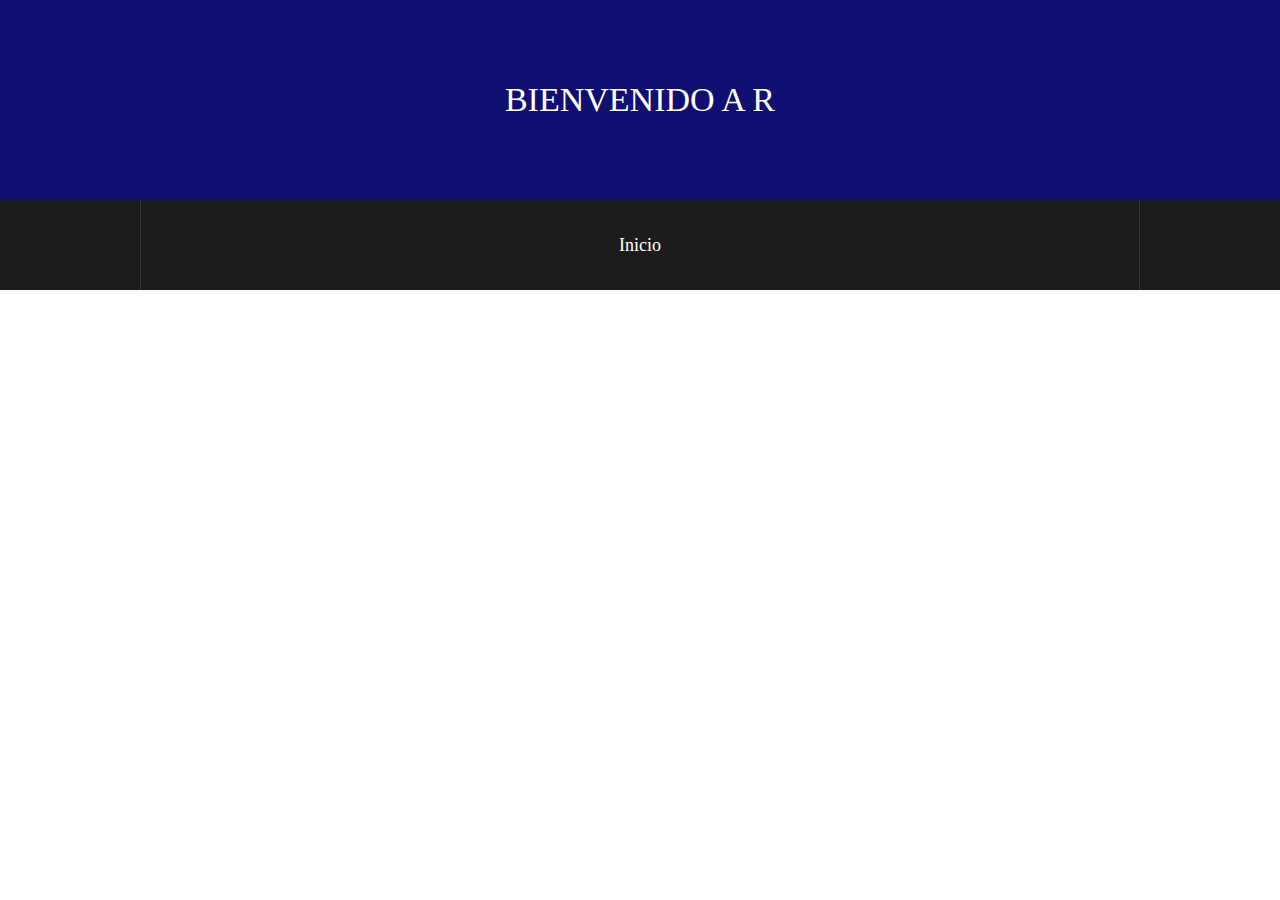
<file: R.html>
<!DOCTYPE html>
<html lang="en">
<head>
	<meta charset="UTF-8">
	<title>R</title>
	<link rel="stylesheet" href="estilos.css">
</head>
<body>
	<section class="title">
		<h1> BIENVENIDO A R </h1>
	</section>

	<nav class="navegacion">
		<ul class="menu">

			<li class="first-item">
				<a href="#">
					<img src="img/home.jpg" alt="" class="imagen">
					<span class="text-item">Inicio</span>
					<span class="down-item"></span>
				</a>
			</li>

		</ul>
	</nav>
</body>
</html>
</file>
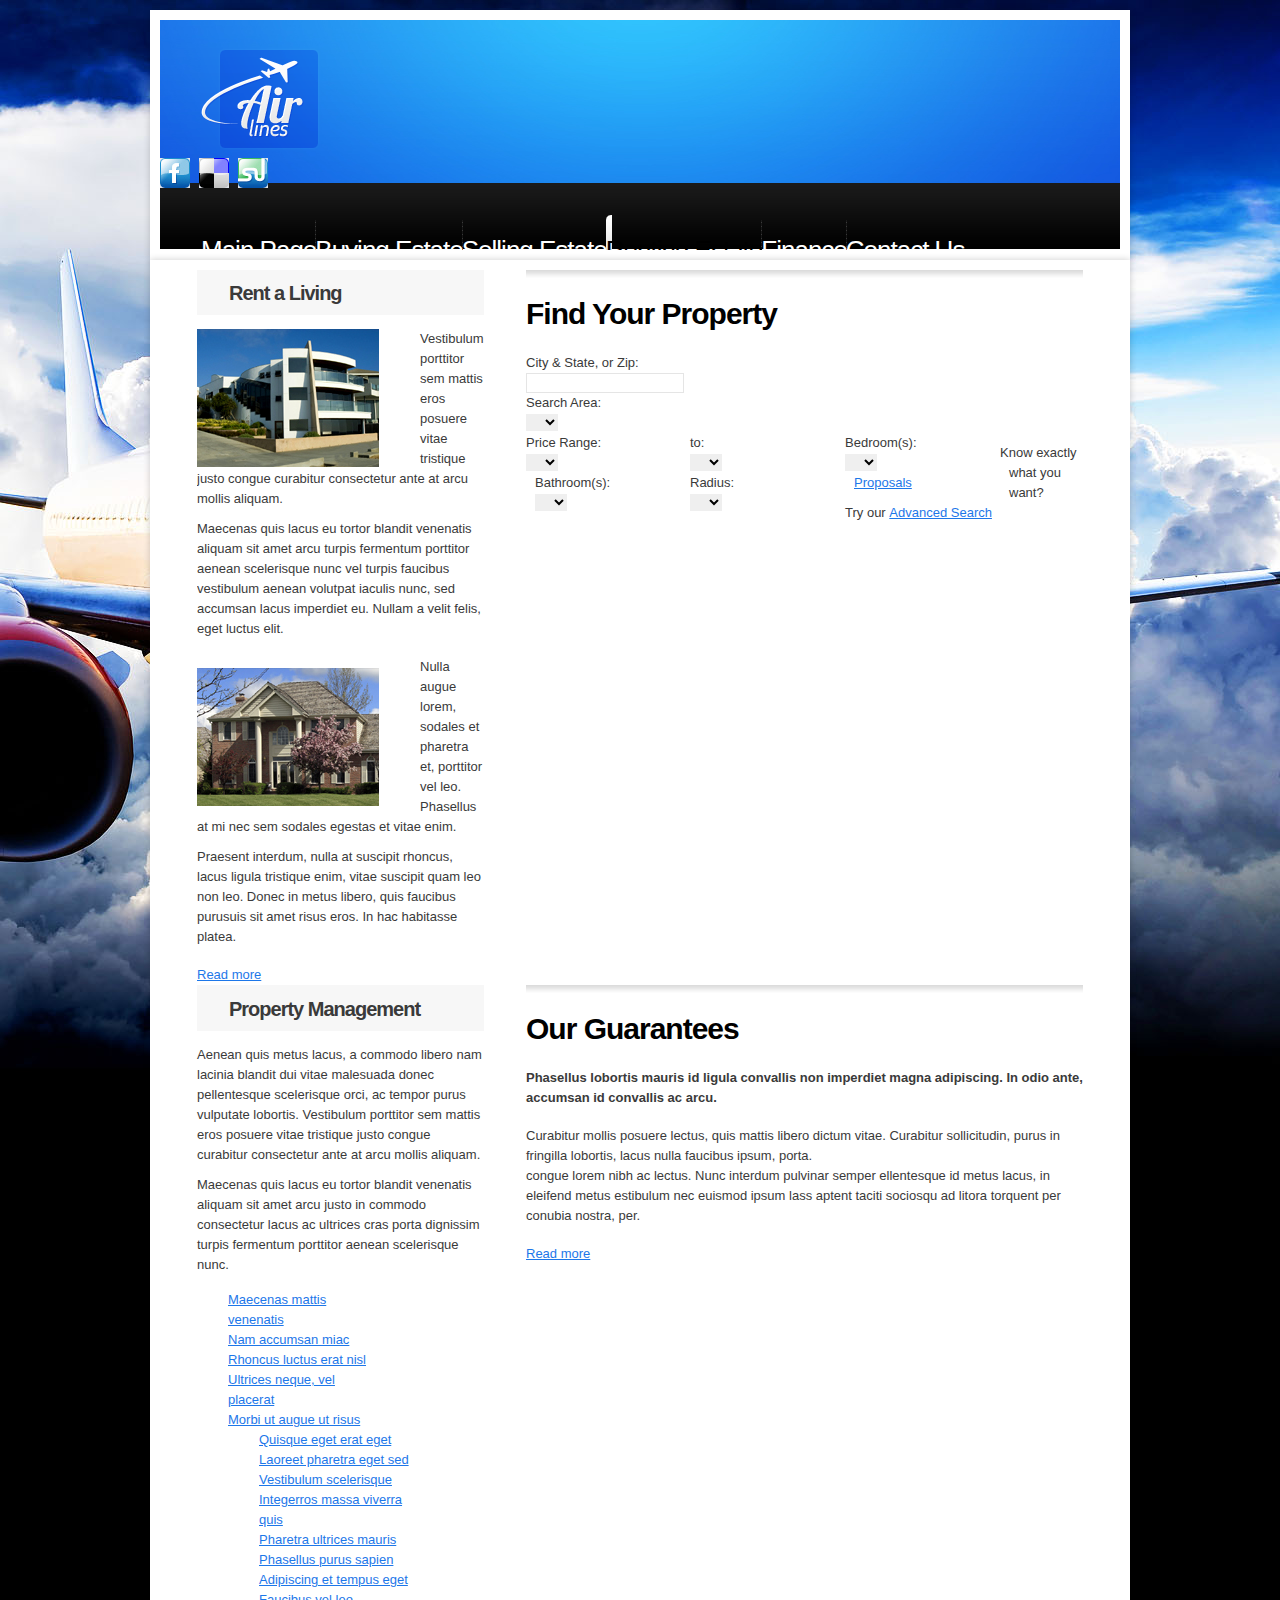
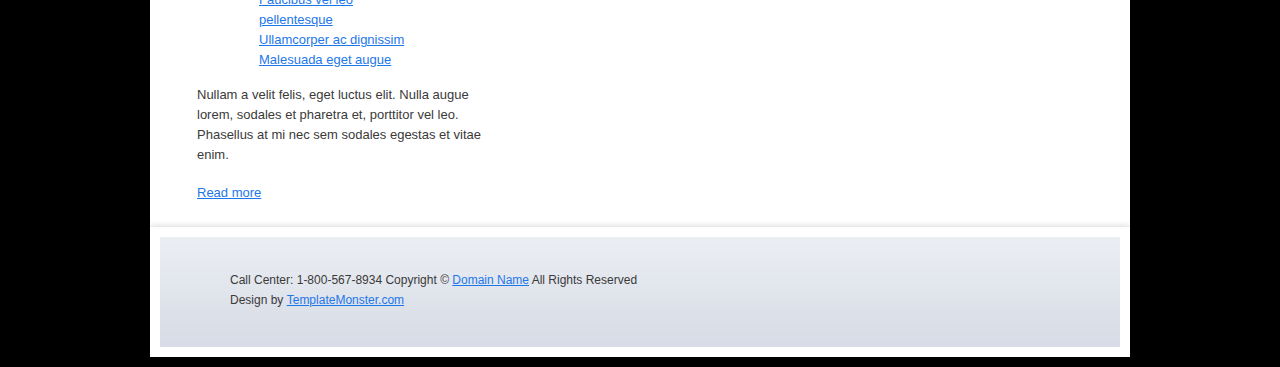
<file: renting.html>
<!DOCTYPE html>
<html lang="en">
<head>
<title>Real Estate | Renting</title>
<meta charset="utf-8">
<link rel="stylesheet" href="css/reset.css" type="text/css" media="all">
<link rel="stylesheet" href="css/layout.css" type="text/css" media="all">
<link rel="stylesheet" href="css/style.css" type="text/css" media="all">
<script src="js/jquery-1.6.js" ></script>
<script src="js/cufon-yui.js"></script>
<script src="js/cufon-replace.js"></script>
<script src="js/Didact_Gothic_400.font.js"></script>
<script src="js/atooltip.jquery.js"></script>
<script src="js/jquery.jqtransform.js" ></script>
<script src="js/script.js"></script>
<!--[if lt IE 9]>
<script src="js/html5.js"></script>
<style type="text/css">.bg{behavior:url("js/PIE.htc");}</style>
<![endif]-->
</head>
<body id="page4">
<div class="body1">
  <div class="main">
    <!-- header -->
    <header>
      <h1><a href="index.html" id="logo"></a></h1>
      <div class="wrapper">
        <ul id="icons">
          <li><a href="#" class="normaltip"><img src="images/icon1.jpg" alt=""></a></li>
          <li><a href="#" class="normaltip"><img src="images/icon2.jpg" alt=""></a></li>
          <li><a href="#" class="normaltip"><img src="images/icon3.jpg" alt=""></a></li>
        </ul>
      </div>
      <nav>
        <ul id="menu">
          <li><a href="index.html">Main Page</a></li>
          <li><a href="buying.html">Buying Estate</a></li>
          <li><a href="selling.html">Selling Estate</a></li>
          <li id="menu_active"><a href="renting.html">Renting Estate</a></li>
          <li><a href="finance.html">Finance</a></li>
          <li class="end"><a href="contacts.html">Contact Us</a></li>
        </ul>
      </nav>
    </header>
    <!-- / header -->
  </div>
</div>
<!-- content -->
<div class="body2">
  <div class="main">
    <section id="content">
      <div class="wrapper">
        <article class="col1">
          <div class="pad2">
            <h2 class="pad_bot1 pad_top1">Rent a Living</h2>
            <div class="wrapper">
              <figure class="left marg_right1"><img src="images/page4_img1.jpg" alt=""></figure>
              <p class="pad_bot1 color2">Vestibulum porttitor sem mattis eros posuere vitae tristique justo congue curabitur consectetur ante at arcu mollis aliquam.</p>
              <p>Maecenas quis lacus eu tortor blandit venenatis aliquam sit amet arcu turpis fermentum porttitor aenean scelerisque nunc vel turpis faucibus vestibulum aenean volutpat iaculis nunc, sed accumsan lacus imperdiet eu. Nullam a velit felis, eget luctus elit.</p>
            </div>
            <div class="wrapper">
              <figure class="left marg_right1 pad_top1"><img src="images/page4_img2.jpg" alt=""></figure>
              <p class="pad_bot1 color2">Nulla augue lorem, sodales et pharetra et, porttitor vel leo. Phasellus at mi nec sem sodales egestas et vitae enim.</p>
              <p>Praesent interdum, nulla at suscipit rhoncus, lacus ligula tristique enim, vitae suscipit quam leo non leo. Donec in metus libero, quis faucibus purusuis sit amet risus eros. In hac habitasse platea.</p>
              <a href="#" class="button">Read more</a> </div>
          </div>
        </article>
        <article class="col2">
          <form id="form_1" action="#" method="post">
            <div class="pad1">
              <h3>Find Your Property</h3>
              <div class="row"> City &amp; State, or Zip:<br>
                <input type="text" class="input">
              </div>
              <div class="row_select"> Search Area:<br>
                <select>
                  <option>&nbsp;</option>
                  <option>...</option>
                  <option>...</option>
                </select>
              </div>
              <div class="row_select">
                <div class="cols"> Price Range:<br>
                  <select>
                    <option>&nbsp;</option>
                    <option>...</option>
                    <option>...</option>
                  </select>
                </div>
                <div class="cols pad_left1"> to:<br>
                  <select>
                    <option>&nbsp;</option>
                    <option>...</option>
                    <option>...</option>
                  </select>
                </div>
              </div>
              <div class="row_select">
                <div class="cols"> Bedroom(s):<br>
                  <select>
                    <option>&nbsp;</option>
                    <option>...</option>
                    <option>...</option>
                  </select>
                </div>
                <div class="cols pad_left1"> Bathroom(s):<br>
                  <select>
                    <option>&nbsp;</option>
                    <option>...</option>
                    <option>...</option>
                  </select>
                </div>
              </div>
              <div class="row_select pad_bot1">
                <div class="cols"> Radius:<br>
                  <select>
                    <option>&nbsp;</option>
                    <option>...</option>
                    <option>...</option>
                  </select>
                </div>
                <div class="cols pad_left1"> <a href="#" class="button">Proposals</a> </div>
              </div>
              Know exactly what you want? <br>
              Try our <a href="#">Advanced Search</a> </div>
          </form>
        </article>
      </div>
      <div class="wrapper">
        <article class="col1">
          <div class="pad2">
            <h2 class="pad_bot1">Property Management</h2>
            <p class="color2 pad_bot1">Aenean quis metus lacus, a commodo libero nam lacinia blandit dui vitae malesuada donec pellentesque scelerisque orci, ac tempor purus vulputate lobortis. Vestibulum porttitor sem mattis eros posuere vitae tristique justo congue curabitur consectetur ante at arcu mollis aliquam.</p>
            <p class="pad_bot2">Maecenas quis lacus eu tortor blandit venenatis aliquam sit amet arcu justo in commodo consectetur lacus ac ultrices cras porta dignissim turpis fermentum porttitor aenean scelerisque nunc.</p>
          </div>
          <div class="pad_left1">
            <div class="wrapper pad_bot2">
              <article class="cols">
                <ul class="list2">
                  <li><a href="#">Maecenas mattis venenatis</a></li>
                  <li><a href="#">Nam accumsan miac</a></li>
                  <li><a href="#">Rhoncus luctus erat nisl</a></li>
                  <li><a href="#">Ultrices neque, vel placerat</a></li>
                  <li><a href="#">Morbi ut augue ut risus</a></li>
                </ul>
              </article>
              <article class="cols pad_left1">
                <ul class="list2">
                  <li><a href="#">Quisque eget erat eget</a></li>
                  <li><a href="#">Laoreet pharetra eget sed</a></li>
                  <li><a href="#">Vestibulum scelerisque</a></li>
                  <li><a href="#">Integerros massa viverra quis</a></li>
                  <li><a href="#">Pharetra ultrices mauris </a></li>
                </ul>
              </article>
              <article class="cols pad_left1">
                <ul class="list2">
                  <li><a href="#">Phasellus purus sapien</a></li>
                  <li><a href="#">Adipiscing et tempus eget</a></li>
                  <li><a href="#">Faucibus vel leo pellentesque</a></li>
                  <li><a href="#">Ullamcorper ac dignissim</a></li>
                  <li><a href="#">Malesuada eget augue</a></li>
                </ul>
              </article>
            </div>
          </div>
          <div class="pad2">
            <p>Nullam a velit felis, eget luctus elit. Nulla augue lorem, sodales et pharetra et, porttitor vel leo. Phasellus at mi nec sem sodales egestas et vitae enim.</p>
            <a href="#" class="button">Read more</a> </div>
        </article>
        <article class="col2">
          <div class="pad1">
            <h3>Our Guarantees</h3>
            <p><strong>Phasellus lobortis mauris id ligula convallis non imperdiet magna adipiscing. In odio ante, accumsan id convallis ac arcu. </strong></p>
            <p>Curabitur mollis posuere lectus, quis mattis libero dictum vitae. Curabitur sollicitudin, purus in fringilla lobortis, lacus nulla faucibus ipsum, porta.<br>
              congue lorem nibh ac lectus. Nunc interdum pulvinar semper ellentesque id metus lacus, in eleifend metus estibulum nec euismod ipsum lass aptent taciti sociosqu ad litora torquent per conubia nostra, per.</p>
            <a href="#" class="button">Read more</a> </div>
        </article>
      </div>
    </section>
  </div>
</div>
<!-- / content -->
<div class="body4">
  <div class="main">
    <!--footer -->
    <footer> <span class="call">Call Center: <span>1-800-567-8934</span></span> Copyright &copy; <a href="#">Domain Name</a> All Rights Reserved<br>
      Design by <a target="_blank" href="http://www.templatemonster.com/">TemplateMonster.com</a>
      <!-- {%FOOTER_LINK} -->
    </footer>
    <!--footer end-->
  </div>
</div>
<script>Cufon.now();</script>
</body>
</html>
</file>
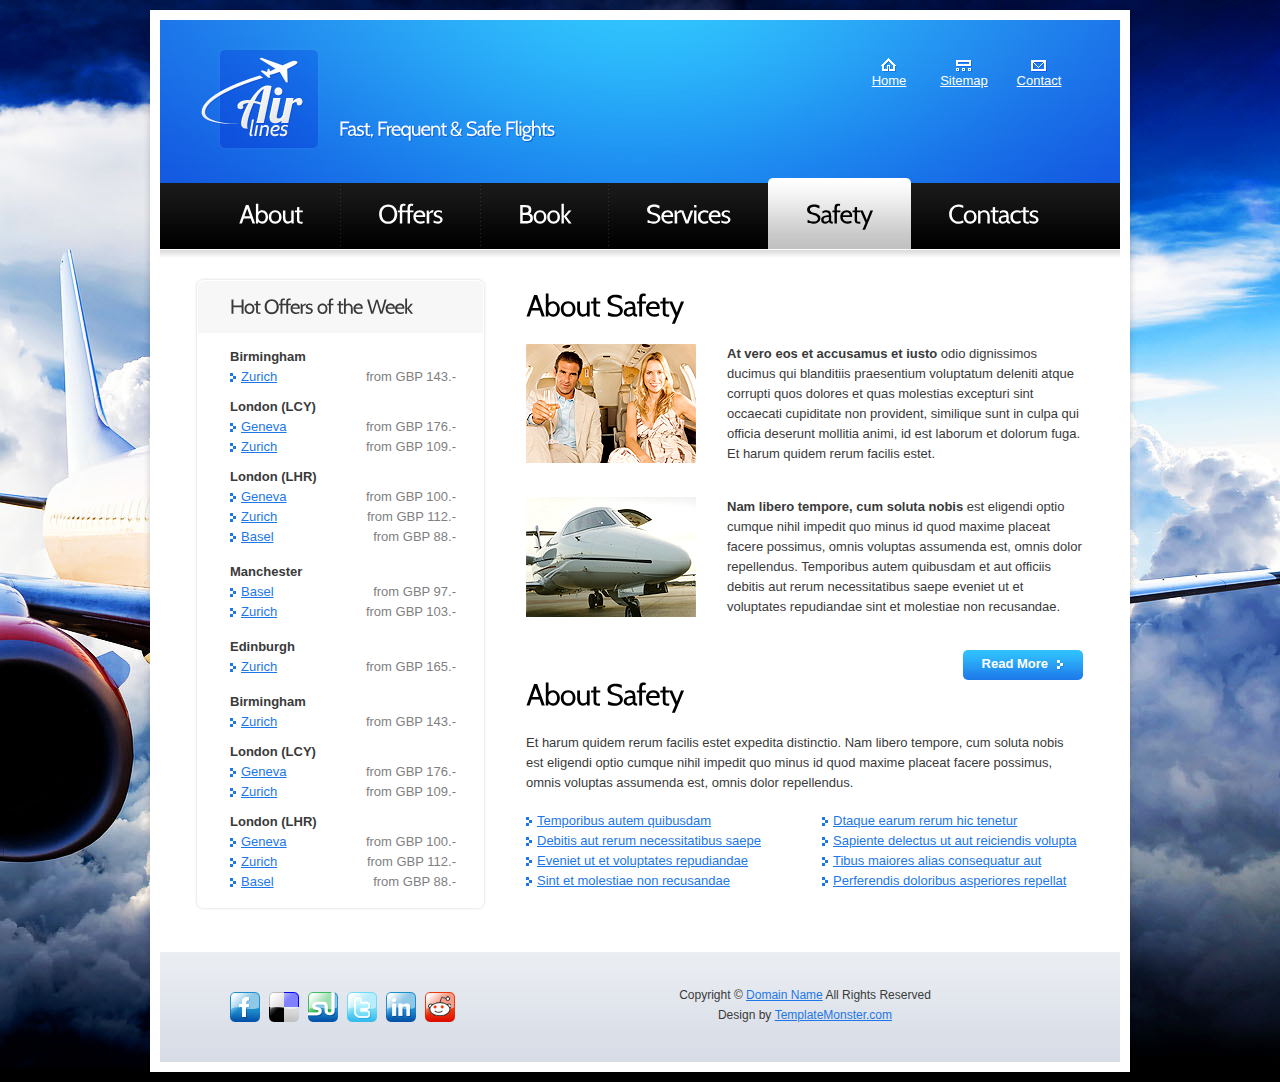
<file: safety.html>
<!DOCTYPE html>
<html lang="en">
<head>
<title>AirLines | Safety</title>
<meta charset="utf-8">
<link rel="stylesheet" href="css/reset.css" type="text/css" media="all">
<link rel="stylesheet" href="css/layout.css" type="text/css" media="all">
<link rel="stylesheet" href="css/style.css" type="text/css" media="all">
<script type="text/javascript" src="js/jquery-1.5.2.js" ></script>
<script type="text/javascript" src="js/cufon-yui.js"></script>
<script type="text/javascript" src="js/cufon-replace.js"></script>
<script type="text/javascript" src="js/Cabin_400.font.js"></script>
<script type="text/javascript" src="js/tabs.js"></script>
<script type="text/javascript" src="js/jquery.jqtransform.js" ></script>
<script type="text/javascript" src="js/jquery.nivo.slider.pack.js"></script>
<script type="text/javascript" src="js/atooltip.jquery.js"></script>
<script type="text/javascript" src="js/script.js"></script>
<!--[if lt IE 9]>
<script type="text/javascript" src="js/html5.js"></script>
<style type="text/css">.main, .tabs ul.nav a, .content, .button1, .box1, .top { behavior:url("../js/PIE.htc")}</style>
<![endif]-->
</head>
<body id="page5">
<div class="main">
  <!--header -->
  <header>
    <div class="wrapper">
      <h1><a href="index.html" id="logo">AirLines</a></h1>
      <span id="slogan">Fast, Frequent &amp; Safe Flights</span>
      <nav id="top_nav">
        <ul>
          <li><a href="index.html" class="nav1">Home</a></li>
          <li><a href="#" class="nav2">Sitemap</a></li>
          <li><a href="contacts.html" class="nav3">Contact</a></li>
        </ul>
      </nav>
    </div>
    <nav>
      <ul id="menu">
        <li><a href="index.html"><span><span>About</span></span></a></li>
        <li><a href="offers.html"><span><span>Offers</span></span></a></li>
        <li><a href="book.html"><span><span>Book</span></span></a></li>
        <li><a href="services.html"><span><span>Services</span></span></a></li>
        <li id="menu_active"><a href="safety.html"><span><span>Safety</span></span></a></li>
        <li class="end"><a href="contacts.html"><span><span>Contacts</span></span></a></li>
      </ul>
    </nav>
  </header>
  <!-- / header -->
  <!--content -->
  <section id="content">
    <div class="wrapper pad1">
      <article class="col1">
        <div class="box1">
          <h2 class="top">Hot Offers of the Week</h2>
          <div class="pad"> <strong>Birmingham</strong><br>
            <ul class="pad_bot1 list1">
              <li> <span class="right color1">from GBP 143.-</span> <a href="book2.html">Zurich</a> </li>
            </ul>
            <strong>London (LCY)</strong><br>
            <ul class="pad_bot1 list1">
              <li> <span class="right color1">from GBP 176.-</span> <a href="book2.html">Geneva</a> </li>
              <li> <span class="right color1">from GBP 109.-</span> <a href="book2.html">Zurich</a> </li>
            </ul>
            <strong>London (LHR)</strong><br>
            <ul class="pad_bot2 list1">
              <li> <span class="right color1">from GBP 100.-</span> <a href="book2.html">Geneva</a> </li>
              <li> <span class="right color1">from GBP 112.-</span> <a href="book2.html">Zurich</a> </li>
              <li> <span class="right color1">from GBP 88.-</span> <a href="book2.html">Basel</a> </li>
            </ul>
            <strong>Manchester</strong><br>
            <ul class="pad_bot2 list1">
              <li> <span class="right color1">from GBP 97.-</span> <a href="book2.html">Basel</a> </li>
              <li> <span class="right color1">from GBP 103.-</span> <a href="book2.html">Zurich</a> </li>
            </ul>
            <strong>Edinburgh</strong><br>
            <ul class="pad_bot2 list1">
              <li> <span class="right color1">from GBP 165.-</span> <a href="book2.html">Zurich</a> </li>
            </ul>
            <strong>Birmingham</strong><br>
            <ul class="pad_bot1 list1">
              <li> <span class="right color1">from GBP 143.-</span> <a href="book2.html">Zurich</a> </li>
            </ul>
            <strong>London (LCY)</strong><br>
            <ul class="pad_bot1 list1">
              <li> <span class="right color1">from GBP 176.-</span> <a href="book2.html">Geneva</a> </li>
              <li> <span class="right color1">from GBP 109.-</span> <a href="book2.html">Zurich</a> </li>
            </ul>
            <strong>London (LHR)</strong><br>
            <ul class="pad_bot2 list1">
              <li> <span class="right color1">from GBP 100.-</span> <a href="book2.html">Geneva</a> </li>
              <li> <span class="right color1">from GBP 112.-</span> <a href="book2.html">Zurich</a> </li>
              <li> <span class="right color1">from GBP 88.-</span> <a href="book2.html">Basel</a> </li>
            </ul>
          </div>
        </div>
      </article>
      <article class="col2">
        <h3 class="pad_top1">About Safety</h3>
        <div class="wrapper pad_bot2">
          <figure class="left marg_right1"><img src="images/page5_img1.jpg" alt=""></figure>
          <p><strong>At vero eos et accusamus et iusto</strong> odio dignissimos ducimus qui blanditiis praesentium voluptatum deleniti atque corrupti quos dolores et quas molestias excepturi sint occaecati cupiditate non provident, similique sunt in culpa qui officia deserunt mollitia animi, id est laborum et dolorum fuga. Et harum quidem rerum facilis estet.</p>
        </div>
        <div class="wrapper pad_bot2">
          <figure class="left marg_right1"><img src="images/page5_img2.jpg" alt=""></figure>
          <p><strong>Nam libero tempore, cum soluta nobis</strong> est eligendi optio cumque nihil impedit quo minus id quod maxime placeat facere possimus, omnis voluptas assumenda est, omnis dolor repellendus. Temporibus autem quibusdam et aut officiis debitis aut rerum necessitatibus saepe eveniet ut et voluptates repudiandae sint et molestiae non recusandae.</p>
        </div>
        <div class="wrapper"> <a href="#" class="button1 right"><strong>Read More</strong></a> </div>
        <h3>About Safety</h3>
        <p>Et harum quidem rerum facilis estet expedita distinctio. Nam libero tempore, cum soluta nobis est eligendi optio cumque nihil impedit quo minus id quod maxime placeat facere possimus, omnis voluptas assumenda est, omnis dolor repellendus.</p>
        <div class="wrapper">
          <div class="cols">
            <ul class="list1">
              <li><a href="#">Temporibus autem quibusdam</a></li>
              <li><a href="#">Debitis aut rerum necessitatibus saepe</a></li>
              <li><a href="#">Eveniet ut et voluptates repudiandae</a></li>
              <li><a href="#">Sint et molestiae non recusandae</a></li>
            </ul>
          </div>
          <div class="cols pad_left1">
            <ul class="list1">
              <li><a href="#">Dtaque earum rerum hic tenetur</a></li>
              <li><a href="#">Sapiente delectus ut aut reiciendis volupta</a></li>
              <li><a href="#">Tibus maiores alias consequatur aut</a></li>
              <li><a href="#">Perferendis doloribus asperiores repellat</a></li>
            </ul>
          </div>
        </div>
      </article>
    </div>
  </section>
  <!--content end-->
  <!--footer -->
  <footer>
    <div class="wrapper">
      <ul id="icons">
        <li><a href="#" class="normaltip"><img src="images/icon1.jpg" alt=""></a></li>
        <li><a href="#" class="normaltip"><img src="images/icon2.jpg" alt=""></a></li>
        <li><a href="#" class="normaltip"><img src="images/icon3.jpg" alt=""></a></li>
        <li><a href="#" class="normaltip"><img src="images/icon4.jpg" alt=""></a></li>
        <li><a href="#" class="normaltip"><img src="images/icon5.jpg" alt=""></a></li>
        <li><a href="#" class="normaltip"><img src="images/icon6.jpg" alt=""></a></li>
      </ul>
      <div class="links">Copyright &copy; <a href="#">Domain Name</a> All Rights Reserved<br>
        Design by <a target="_blank" href="http://www.templatemonster.com/">TemplateMonster.com</a></div>
    </div>
  </footer>
  <!--footer end-->
</div>
<script type="text/javascript">Cufon.now();</script>
</body>
</html>
</file>
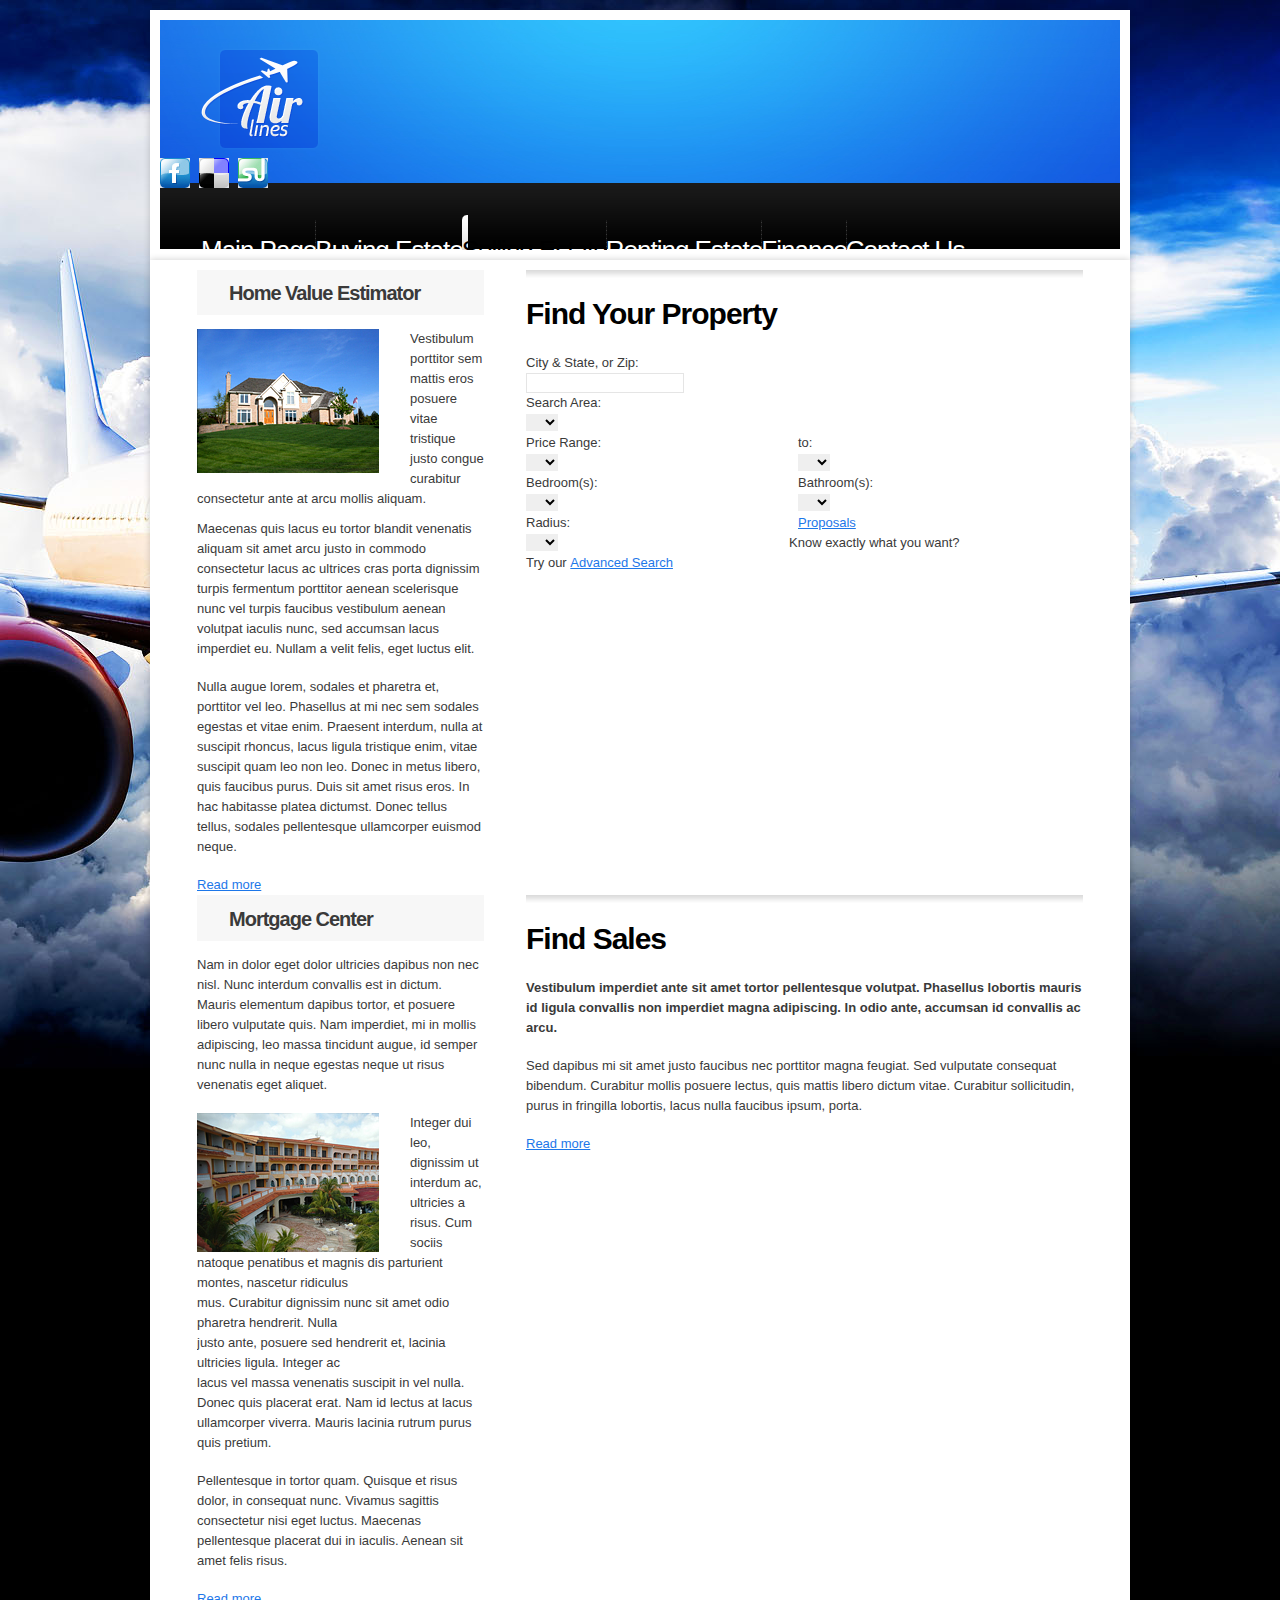
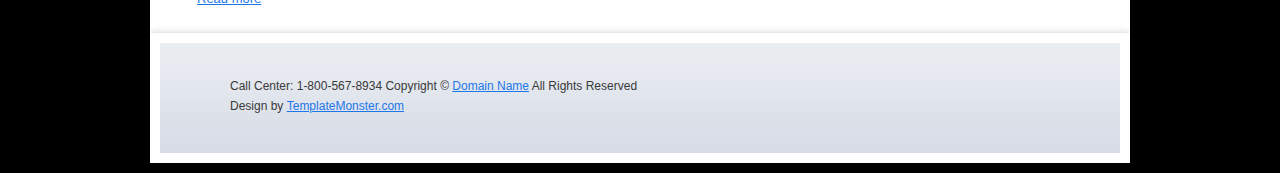
<file: selling.html>
<!DOCTYPE html>
<html lang="en">
<head>
<title>Real Estate | Selling</title>
<meta charset="utf-8">
<link rel="stylesheet" href="css/reset.css" type="text/css" media="all">
<link rel="stylesheet" href="css/layout.css" type="text/css" media="all">
<link rel="stylesheet" href="css/style.css" type="text/css" media="all">
<script src="js/jquery-1.6.js" ></script>
<script src="js/cufon-yui.js"></script>
<script src="js/cufon-replace.js"></script>
<script src="js/Didact_Gothic_400.font.js"></script>
<script src="js/atooltip.jquery.js"></script>
<script src="js/jquery.jqtransform.js" ></script>
<script src="js/script.js"></script>
<!--[if lt IE 9]>
<script src="js/html5.js"></script>
<style type="text/css">.bg{behavior:url("js/PIE.htc");}</style>
<![endif]-->
</head>
<body id="page3">
<div class="body1">
  <div class="main">
    <!-- header -->
    <header>
      <h1><a href="index.html" id="logo"></a></h1>
      <div class="wrapper">
        <ul id="icons">
          <li><a href="#" class="normaltip"><img src="images/icon1.jpg" alt=""></a></li>
          <li><a href="#" class="normaltip"><img src="images/icon2.jpg" alt=""></a></li>
          <li><a href="#" class="normaltip"><img src="images/icon3.jpg" alt=""></a></li>
        </ul>
      </div>
      <nav>
        <ul id="menu">
          <li><a href="index.html">Main Page</a></li>
          <li><a href="buying.html">Buying Estate</a></li>
          <li id="menu_active"><a href="selling.html">Selling Estate</a></li>
          <li><a href="renting.html">Renting Estate</a></li>
          <li><a href="finance.html">Finance</a></li>
          <li class="end"><a href="contacts.html">Contact Us</a></li>
        </ul>
      </nav>
    </header>
    <!-- / header -->
  </div>
</div>
<!-- content -->
<div class="body2">
  <div class="main">
    <section id="content">
      <div class="wrapper">
        <article class="col1">
          <div class="pad2">
            <h2 class="pad_bot1 pad_top1">Home Value Estimator</h2>
            <div class="wrapper">
              <figure class="left marg_right1"><img src="images/page3_img1.jpg" alt=""></figure>
              <p class="pad_bot1 color2">Vestibulum porttitor sem mattis eros posuere vitae tristique justo congue curabitur consectetur ante at arcu mollis aliquam.</p>
              <p>Maecenas quis lacus eu tortor blandit venenatis aliquam sit amet arcu justo in commodo consectetur lacus ac ultrices cras porta dignissim turpis fermentum porttitor aenean scelerisque nunc vel turpis faucibus vestibulum aenean volutpat iaculis nunc, sed accumsan lacus imperdiet eu. Nullam a velit felis, eget luctus elit.</p>
            </div>
            <p>Nulla augue lorem, sodales et pharetra et, porttitor vel leo. Phasellus at mi nec sem sodales egestas et vitae enim. Praesent interdum, nulla at suscipit rhoncus, lacus ligula tristique enim, vitae suscipit quam leo non leo. Donec in metus libero, quis faucibus purus. Duis sit amet risus eros. In hac habitasse platea dictumst. Donec tellus tellus, sodales pellentesque ullamcorper euismod neque.</p>
            <a href="#" class="button">Read more</a> </div>
        </article>
        <article class="col2">
          <form id="form_1" action="#" method="post">
            <div class="pad1">
              <h3>Find Your Property</h3>
              <div class="row"> City &amp; State, or Zip:<br>
                <input type="text" class="input">
              </div>
              <div class="row_select"> Search Area:<br>
                <select>
                  <option>&nbsp;</option>
                  <option>...</option>
                  <option>...</option>
                </select>
              </div>
              <div class="row_select">
                <div class="cols"> Price Range:<br>
                  <select>
                    <option>&nbsp;</option>
                    <option>...</option>
                    <option>...</option>
                  </select>
                </div>
                <div class="cols pad_left1"> to:<br>
                  <select>
                    <option>&nbsp;</option>
                    <option>...</option>
                    <option>...</option>
                  </select>
                </div>
              </div>
              <div class="row_select">
                <div class="cols"> Bedroom(s):<br>
                  <select>
                    <option>&nbsp;</option>
                    <option>...</option>
                    <option>...</option>
                  </select>
                </div>
                <div class="cols pad_left1"> Bathroom(s):<br>
                  <select>
                    <option>&nbsp;</option>
                    <option>...</option>
                    <option>...</option>
                  </select>
                </div>
              </div>
              <div class="row_select pad_bot1">
                <div class="cols"> Radius:<br>
                  <select>
                    <option>&nbsp;</option>
                    <option>...</option>
                    <option>...</option>
                  </select>
                </div>
                <div class="cols pad_left1"> <a href="#" class="button">Proposals</a> </div>
              </div>
              Know exactly what you want?<br>
              Try our <a href="#">Advanced Search</a> </div>
          </form>
        </article>
      </div>
      <div class="wrapper">
        <article class="col1">
          <div class="pad2">
            <h2 class="pad_bot1">Mortgage Center</h2>
            <p class="color2">Nam in dolor eget dolor ultricies dapibus non nec nisl. Nunc interdum convallis est in dictum. Mauris elementum dapibus tortor, et posuere libero vulputate quis. Nam imperdiet, mi in mollis adipiscing, leo massa tincidunt augue, id semper nunc nulla in neque egestas neque ut risus venenatis eget aliquet.</p>
            <div class="wrapper">
              <figure class="left marg_right1"><img src="images/page3_img2.jpg" alt=""></figure>
              <p>Integer dui leo, dignissim ut interdum ac, ultricies a risus. Cum sociis natoque penatibus et magnis dis parturient montes, nascetur ridiculus<br>
                mus. Curabitur dignissim nunc sit amet odio pharetra hendrerit. Nulla<br>
                justo ante, posuere sed hendrerit et, lacinia ultricies ligula. Integer ac<br>
                lacus vel massa venenatis suscipit in vel nulla. Donec quis placerat erat. Nam id lectus at lacus ullamcorper viverra. Mauris lacinia rutrum purus<br>
                quis pretium.</p>
            </div>
            <p>Pellentesque in tortor quam. Quisque et risus dolor, in consequat nunc. Vivamus sagittis consectetur nisi eget luctus. Maecenas pellentesque placerat dui in iaculis. Aenean sit amet felis risus.</p>
            <a href="#" class="button">Read more</a> </div>
        </article>
        <article class="col2">
          <div class="pad1">
            <h3>Find Sales</h3>
            <p><strong>Vestibulum imperdiet ante sit amet tortor pellentesque volutpat. Phasellus lobortis mauris id ligula convallis non imperdiet magna adipiscing. In odio ante, accumsan id convallis ac arcu. </strong></p>
            <p>Sed dapibus mi sit amet justo faucibus nec porttitor magna feugiat. Sed vulputate consequat bibendum. Curabitur mollis posuere lectus, quis mattis libero dictum vitae. Curabitur sollicitudin, purus in fringilla lobortis, lacus nulla faucibus ipsum, porta.</p>
            <a href="#" class="button">Read more</a> </div>
        </article>
      </div>
    </section>
  </div>
</div>
<!-- / content -->
<div class="body4">
  <div class="main">
    <!-- footer -->
    <footer> <span class="call">Call Center: <span>1-800-567-8934</span></span> Copyright &copy; <a href="#">Domain Name</a> All Rights Reserved<br>
      Design by <a target="_blank" href="http://www.templatemonster.com/">TemplateMonster.com</a>
      <!-- {%FOOTER_LINK} -->
    </footer>
    <!-- / footer -->
  </div>
</div>
<script>Cufon.now();</script>
</body>
</html>
</file>
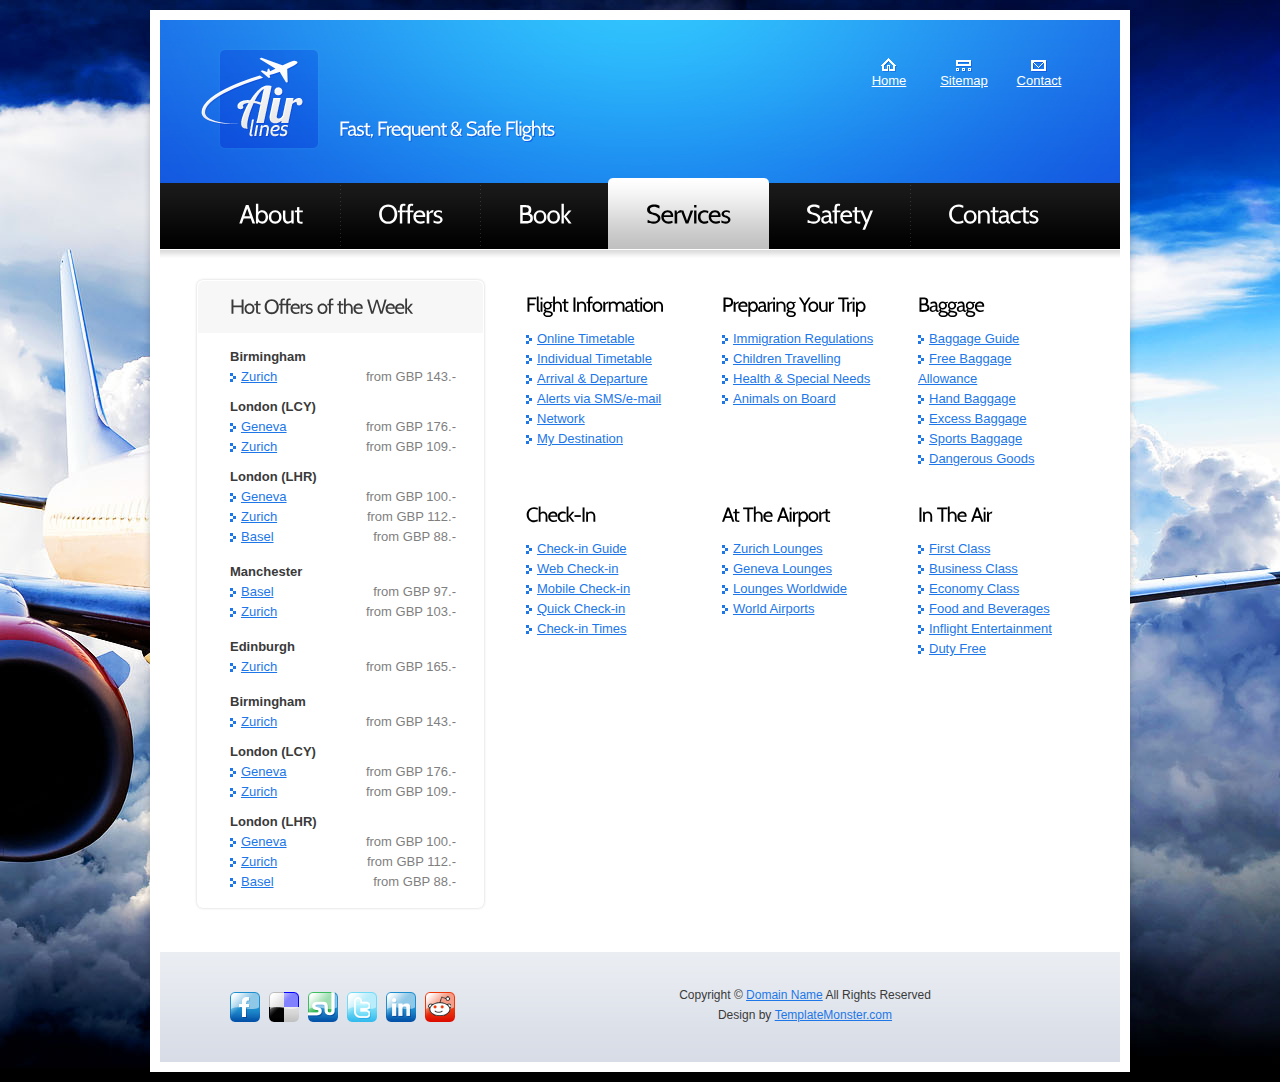
<file: services.html>
<!DOCTYPE html>
<html lang="en">
<head>
<title>AirLines | Services</title>
<meta charset="utf-8">
<link rel="stylesheet" href="css/reset.css" type="text/css" media="all">
<link rel="stylesheet" href="css/layout.css" type="text/css" media="all">
<link rel="stylesheet" href="css/style.css" type="text/css" media="all">
<script type="text/javascript" src="js/jquery-1.5.2.js" ></script>
<script type="text/javascript" src="js/cufon-yui.js"></script>
<script type="text/javascript" src="js/cufon-replace.js"></script>
<script type="text/javascript" src="js/Cabin_400.font.js"></script>
<script type="text/javascript" src="js/tabs.js"></script>
<script type="text/javascript" src="js/jquery.jqtransform.js" ></script>
<script type="text/javascript" src="js/jquery.nivo.slider.pack.js"></script>
<script type="text/javascript" src="js/atooltip.jquery.js"></script>
<script type="text/javascript" src="js/script.js"></script>
<!--[if lt IE 9]>
<script type="text/javascript" src="js/html5.js"></script>
<style type="text/css">.main, .tabs ul.nav a, .content, .button1, .box1, .top { behavior:url("../js/PIE.htc")}</style>
<![endif]-->
</head>
<body id="page4">
<div class="main">
  <!--header -->
  <header>
    <div class="wrapper">
      <h1><a href="index.html" id="logo">AirLines</a></h1>
      <span id="slogan">Fast, Frequent &amp; Safe Flights</span>
      <nav id="top_nav">
        <ul>
          <li><a href="index.html" class="nav1">Home</a></li>
          <li><a href="#" class="nav2">Sitemap</a></li>
          <li><a href="contacts.html" class="nav3">Contact</a></li>
        </ul>
      </nav>
    </div>
    <nav>
      <ul id="menu">
        <li><a href="index.html"><span><span>About</span></span></a></li>
        <li><a href="offers.html"><span><span>Offers</span></span></a></li>
        <li><a href="book.html"><span><span>Book</span></span></a></li>
        <li id="menu_active"><a href="services.html"><span><span>Services</span></span></a></li>
        <li><a href="safety.html"><span><span>Safety</span></span></a></li>
        <li class="end"><a href="contacts.html"><span><span>Contacts</span></span></a></li>
      </ul>
    </nav>
  </header>
  <!-- / header -->
  <!--content -->
  <section id="content">
    <div class="wrapper pad1">
      <article class="col1">
        <div class="box1">
          <h2 class="top">Hot Offers of the Week</h2>
          <div class="pad"> <strong>Birmingham</strong><br>
            <ul class="pad_bot1 list1">
              <li><span class="right color1">from GBP 143.-</span><a href="book2.html">Zurich</a></li>
            </ul>
            <strong>London (LCY)</strong><br>
            <ul class="pad_bot1 list1">
              <li><span class="right color1">from GBP 176.-</span><a href="book2.html">Geneva</a></li>
              <li><span class="right color1">from GBP 109.-</span><a href="book2.html">Zurich</a></li>
            </ul>
            <strong>London (LHR)</strong><br>
            <ul class="pad_bot2 list1">
              <li><span class="right color1">from GBP 100.-</span><a href="book2.html">Geneva</a></li>
              <li><span class="right color1">from GBP 112.-</span><a href="book2.html">Zurich</a></li>
              <li><span class="right color1">from GBP 88.-</span><a href="book2.html">Basel</a></li>
            </ul>
            <strong>Manchester</strong><br>
            <ul class="pad_bot2 list1">
              <li> <span class="right color1">from GBP 97.-</span> <a href="book2.html">Basel</a> </li>
              <li> <span class="right color1">from GBP 103.-</span> <a href="book2.html">Zurich</a> </li>
            </ul>
            <strong>Edinburgh</strong><br>
            <ul class="pad_bot2 list1">
              <li> <span class="right color1">from GBP 165.-</span> <a href="book2.html">Zurich</a> </li>
            </ul>
            <strong>Birmingham</strong><br>
            <ul class="pad_bot1 list1">
              <li> <span class="right color1">from GBP 143.-</span> <a href="book2.html">Zurich</a> </li>
            </ul>
            <strong>London (LCY)</strong><br>
            <ul class="pad_bot1 list1">
              <li> <span class="right color1">from GBP 176.-</span> <a href="book2.html">Geneva</a> </li>
              <li> <span class="right color1">from GBP 109.-</span> <a href="book2.html">Zurich</a> </li>
            </ul>
            <strong>London (LHR)</strong><br>
            <ul class="pad_bot2 list1">
              <li> <span class="right color1">from GBP 100.-</span> <a href="book2.html">Geneva</a> </li>
              <li> <span class="right color1">from GBP 112.-</span> <a href="book2.html">Zurich</a> </li>
              <li> <span class="right color1">from GBP 88.-</span> <a href="book2.html">Basel</a> </li>
            </ul>
          </div>
        </div>
      </article>
      <article class="col2">
        <div class="wrapper pad_top1 pad_bot3">
          <div class="cols marg_right1">
            <h4>Flight Information</h4>
            <ul class="list1">
              <li><a href="#">Online Timetable</a></li>
              <li><a href="#">Individual Timetable</a></li>
              <li><a href="#">Arrival &amp; Departure</a></li>
              <li><a href="#">Alerts via SMS/e-mail</a></li>
              <li><a href="#">Network</a></li>
              <li><a href="#">My Destination</a></li>
            </ul>
          </div>
          <div class="cols marg_right1">
            <h4>Preparing Your Trip</h4>
            <ul class="list1">
              <li><a href="#">Immigration Regulations</a></li>
              <li><a href="#">Children Travelling</a></li>
              <li><a href="#">Health &amp; Special Needs</a></li>
              <li><a href="#">Animals on Board</a></li>
            </ul>
          </div>
          <div class="cols">
            <h4>Baggage</h4>
            <ul class="list1">
              <li><a href="#">Baggage Guide</a></li>
              <li><a href="#">Free Baggage Allowance</a></li>
              <li><a href="#">Hand Baggage</a></li>
              <li><a href="#">Excess Baggage</a></li>
              <li><a href="#">Sports Baggage</a></li>
              <li><a href="#">Dangerous Goods</a></li>
            </ul>
          </div>
        </div>
        <div class="wrapper">
          <div class="cols marg_right1">
            <h4>Check-In</h4>
            <ul class="list1">
              <li><a href="#">Check-in Guide</a></li>
              <li><a href="#">Web Check-in</a></li>
              <li><a href="#">Mobile Check-in</a></li>
              <li><a href="#">Quick Check-in</a></li>
              <li><a href="#">Check-in Times</a></li>
            </ul>
          </div>
          <div class="cols marg_right1">
            <h4>At The Airport</h4>
            <ul class="list1">
              <li><a href="#">Zurich Lounges</a></li>
              <li><a href="#">Geneva Lounges</a></li>
              <li><a href="#">Lounges Worldwide</a></li>
              <li><a href="#">World Airports</a></li>
            </ul>
          </div>
          <div class="cols">
            <h4>In The Air</h4>
            <ul class="list1">
              <li><a href="#">First Class</a></li>
              <li><a href="#">Business Class</a></li>
              <li><a href="#">Economy Class</a></li>
              <li><a href="#">Food and Beverages</a></li>
              <li><a href="#">Inflight Entertainment</a></li>
              <li><a href="#">Duty Free</a></li>
            </ul>
          </div>
        </div>
      </article>
    </div>
  </section>
  <!--content end-->
  <!--footer -->
  <footer>
    <div class="wrapper">
      <ul id="icons">
        <li><a href="#" class="normaltip"><img src="images/icon1.jpg" alt=""></a></li>
        <li><a href="#" class="normaltip"><img src="images/icon2.jpg" alt=""></a></li>
        <li><a href="#" class="normaltip"><img src="images/icon3.jpg" alt=""></a></li>
        <li><a href="#" class="normaltip"><img src="images/icon4.jpg" alt=""></a></li>
        <li><a href="#" class="normaltip"><img src="images/icon5.jpg" alt=""></a></li>
        <li><a href="#" class="normaltip"><img src="images/icon6.jpg" alt=""></a></li>
      </ul>
      <div class="links">Copyright &copy; <a href="#">Domain Name</a> All Rights Reserved<br>
        Design by <a target="_blank" href="http://www.templatemonster.com/">TemplateMonster.com</a></div>
    </div>
  </footer>
  <!--footer end-->
</div>
<script type="text/javascript">Cufon.now();</script>
</body>
</html>
</file>
<file: css/layout.css>
.col1, .col2, .col3, .cols {
	float:left
}
.col1 {
	padding-left:37px;
	width:287px
}
.col2 {
	padding-left:42px;
	width:557px
}
.cols {
	width:263px
}
/* index.html */
/* index-1.html */
/* index-2.html */
/* index-3.html */
#page4 .cols {
	width:155px
}
#page4 .marg_right1 {
	margin-right:41px
}
/* index-4.html */
#page5 .cols {
	width:256px
}
#page5 .pad_left1 {
	padding-left:40px
}
/* index-5.html */
#page6 .cols {
	width:68px
}
#page6 .col2 {
	width:560px
}
/* index-6.html */
</file>
<file: css/style.css>
/* Getting the new tags to behave */
article, aside, audio, canvas, command, datalist, details, embed, figcaption, figure, footer, header, hgroup, keygen, meter, nav, output, progress, section, source, video {
	display:block
}
mark, rp, rt, ruby, summary, time {
	display:inline
}
/* Left & Right alignment */
.left {
	float:left
}
.right {
	float:right
}
.wrapper {
	width:100%;
	overflow:hidden
}
.relative {
	position:relative
}
* +html .relative {
	position:static
}
/* Global properties */
body {
	background:url(../images/bg_img.jpg) top center no-repeat #000;
	border:0;
	font:13px Arial, Helvetica, sans-serif;
	color:#3a3a3a;
	line-height:20px;
	min-width:980px;
	padding:10px 0
}
.ic, .ic a {
	border:0;
	float:right;
	background:#fff;
	color:#f00;
	width:50%;
	line-height:10px;
	font-size:10px;
	margin:-220% 0 0 0;
	overflow:hidden;
	padding:0
}
.css3 {
	border-radius:8px;
	-moz-border-radius:8px;
	-webkit-border-radius:8px;
	box-shadow:0 0 4px rgba(0, 0, 0, .4);
	-moz-box-shadow:0 0 4px rgba(0, 0, 0, .4);
	-webkit-box-shadow:0 0 4px rgba(0, 0, 0, .4);
	position:relative
}
/* Global Structure */
.main {
	margin:0 auto;
	width:960px;
	padding:10px;
	background:#fff;
	box-shadow:0 0 7px rgba(0, 0, 0, .2);
	-moz-box-shadow:0 0 7px rgba(0, 0, 0, .2);
	-webkit-box-shadow:0 0 7px rgba(0, 0, 0, .2);
	position:relative
}
/* main layout */
a {
	color:#1d77e9;
	text-decoration:underline;
	outline:none
}
a:hover {
	text-decoration:none
}
h1 {
	padding:27px 0 0 41px;
	float:left
}
h2 {
	font-size:20px;
	line-height:1.2em;
	padding:12px 32px 16px 32px;
	margin-bottom:14px;
	background:#f7f7f7;
	position:relative;
	letter-spacing:-1px
}
h2.top {
	border-radius:6px 6px 0 0;
	-moz-border-radius:6px 6px 0 0;
	-webkit-border-radius:6px 6px 0 0
}
h3 {
	font-size:30px;
	color:#000;
	line-height:1.2em;
	margin-top:-4px;
	letter-spacing:-1px;
	padding:0 0 21px 0
}
h3 span {
	font-size:20px;
	color:#767676;
	line-height:1.2em;
	display:block;
	margin-top:-5px
}
h4 {
	font-size:20px;
	color:#000;
	line-height:1.2em;
	padding:0 0 14px 0;
	letter-spacing:-1px
}
p {
	padding-bottom:18px
}
/* header */
header {
	height:230px;
	width:100%;
	overflow:hidden;
	background:url(../images/bg_top.jpg) 0 0 no-repeat
}
#logo {
	display:block;
	background:url(../images/logo.png) 0 0 no-repeat;
	width:120px;
	height:104px;
	text-indent:-9999px
}
#slogan {
	font-size:20px;
	line-height:1.2em;
	color:#fff;
	float:left;
	padding:95px 0 0 18px;
	letter-spacing:-1px
}
#top_nav {
	float:right;
	padding:38px 56px 0 0
}
#top_nav li {
	float:left;
	padding-left:25px;
	width:50px;
	text-align:center
}
#top_nav li a {
	display:inline-block;
	padding-top:13px;
	color:#fff
}
.nav1 {
	background:url(../images/img_top1.gif) center 0 no-repeat
}
.nav2 {
	background:url(../images/img_top2.gif) center 0 no-repeat
}
.nav3 {
	background:url(../images/img_top3.gif) center 0 no-repeat
}
#menu {
	padding:27px 0 0 42px
}
#menu li {
	float:left;
	margin-left:-1px;
	background:url(../images/menu_line.gif) bottom right no-repeat
}
#menu .end {
	background:none
}
#menu li a {
	display:block;
	height:71px;
	font-size:26px;
	line-height:71px;
	color:#fff;
	text-decoration:none;
	letter-spacing:-1px
}
#menu li a span {
	display:block
}
#menu li a span span {
	padding:0 32px;
	margin:0 6px
}
#menu li a:hover, #menu #menu_active a {
	background:url(../images/menu_left.png) top left no-repeat;
	color:#000
}
#menu li a:hover span, #menu #menu_active a span {
	background:url(../images/menu_right.png) top right no-repeat
}
#menu li a:hover span span, #menu #menu_active a span span {
	background:url(../images/menu_bg.gif) top repeat-x
}
/* content */
#content {
	width:100%;
	overflow:hidden;
	padding-bottom:14px
}
.for_banners {
	background:url(../images/bg_top_img.jpg) 0 0 no-repeat;
	width:100%;
	height:342px;
	padding-top:30px
}
.pad1 {
	padding:30px 0;
	background:url(../images/bg_top2.jpg) 0 0 no-repeat
}
#page1 .pad1 {
	background:none
}
.pad {
	padding:0 27px 0 32px
}
.pad_bot1 {
	padding-bottom:10px
}
.pad_bot2 {
	padding-bottom:15px
}
.pad_bot3 {
	padding-bottom:32px
}
.pad_left1 {
	padding-left:31px
}
.pad_top1 {
	padding-top:11px
}
.marg_right1 {
	margin-right:31px
}
/* tabs begin */
.tabs {
	position:relative
}
.tabs ul.nav {
	position:absolute;
	top:0
}
.tabs ul.nav li {
	float:left;
	padding-right:1px;
	width:95px
}
.tabs ul.nav .end {
	padding-right:0
}
.tabs ul.nav li a {
	color:#fff;
	text-align:center;
	display:block;
	background:url(../images/tabs.gif) 0 0 repeat-x #30c1fd;
	line-height:42px;
	text-decoration:none;
	border-radius:6px 6px 0 0;
	-moz-border-radius:6px 6px 0 0;
	-webkit-border-radius:6px 6px 0 0;
	box-shadow:0 0 3px #d0d0d0;
	-moz-box-shadow:0 0 3px #d0d0d0;
	-webkit-box-shadow:0 0 3px #d0d0d0;
	position:relative;
	overflow:hidden
}
.tabs ul.nav li a:hover, .tabs ul.nav .selected a {
	color:#000;
	background:url(../images/tabs_active.gif) top repeat-x #e7e6e6
}
.tabs .content {
	background:#fff;
	border-radius:0 0 6px 6px;
	-moz-border-radius:0 0 6px 6px;
	-webkit-border-radius:0 0 6px 6px;
	box-shadow:0 0 3px #d0d0d0;
	-moz-box-shadow:0 0 3px #d0d0d0;
	-webkit-box-shadow:0 0 3px #d0d0d0;
	position:relative;
	padding:1px;
	top:40px;
	padding-bottom:20px
}
.tabs .tab-content {
}
/*  tabs end */
/* tabs begin */
.tabs2 {
	position:relative
}
.tabs2 ul.nav {
	position:absolute;
	top:0
}
.tabs2 ul.nav li {
	float:left;
	padding-right:1px;
	width:185px
}
.tabs2 ul.nav .end {
	padding-right:0
}
.tabs2 ul.nav li a {
	color:#fff;
	text-align:center;
	display:block;
	background:url(../images/tabs.gif) 0 0 repeat-x #30c1fd;
	line-height:42px;
	text-decoration:none;
	border-radius:6px 6px 0 0;
	-moz-border-radius:6px 6px 0 0;
	-webkit-border-radius:6px 6px 0 0;
	box-shadow:0 0 3px #d0d0d0;
	-moz-box-shadow:0 0 3px #d0d0d0;
	-webkit-box-shadow:0 0 3px #d0d0d0;
	position:relative;
	overflow:hidden
}
.tabs2 ul.nav li a:hover, .tabs2 ul.nav .selected a {
	color:#000;
	background:url(../images/tabs_active.gif) top repeat-x #e7e6e6
}
.tabs2 .content {
	background:#fff;
	border-radius:0 0 6px 6px;
	-moz-border-radius:0 0 6px 6px;
	-webkit-border-radius:0 0 6px 6px;
	box-shadow:0 0 3px #d0d0d0;
	-moz-box-shadow:0 0 3px #d0d0d0;
	-webkit-box-shadow:0 0 3px #d0d0d0;
	position:relative;
	padding:1px;
	top:40px;
	padding-bottom:20px
}
.tabs2 .tab-content {
}
/* tabs end */
/* The Nivo Slider styles */
#slider {
	height:114px;
	overflow:hidden;
	width:561px !important;
	margin-top:200px;
	margin-left:40px;
	float:left
}
.nivoSlider {
	position:relative
}
.nivoSlider img {
	position:absolute;
	top:0px;
	left:0px
}
/* If an image is wrapped in a link */
.nivoSlider a.nivo-imageLink {
	position:absolute;
	top:0px;
	left:0px;
	width:100%;
	height:100%;
	border:0;
	padding:0;
	margin:0;
	z-index:60;
	display:none
}
/* The slices in the Slider */
.nivo-slice {
	display:block;
	position:absolute;
	z-index:50;
	height:100%
}
/* Tooltips */
.aToolTip {
	border:1px solid #000;
	background:url(../images/opacity_50_black.png) repeat;
	color:#fff;
	margin:0;
	padding:2px 10px;
	font-size:11px
}
.aToolTip .aToolTipContent {
	position:relative;
	margin:0;
	padding:0
}
.button1 {
	display:inline-block;
	font-size:13px;
	color:#fff;
	text-decoration:none;
	line-height:28px;
	height:30px;
	padding:0 19px;
	background:url(../images/button_1.gif) 0 0px repeat-x #1d77e9;
	border-radius:5px;
	-moz-border-radius:5px;
	-webkit-border-radius:5px;
	position:relative;
	cursor:pointer
}
.button1 strong {
	display:block;
	padding-right:16px;
	background:url(../images/marker_2.gif) right 10px no-repeat
}
.button1:hover {
	background:url(../images/button_active.gif) 0 0 repeat-x #e7e6e6
}
.button1:hover strong {
	background:url(../images/marker_1.gif) right 10px no-repeat;
	color:#1d77e9
}
.link1 {
	padding-left:13px;
	background:url(../images/marker_1.gif) 0 6px no-repeat;
	display:inline-block
}
.box1 {
	background:#fff;
	border-radius:6px;
	-moz-border-radius:6px;
	-webkit-border-radius:6px;
	box-shadow:0 0 3px #d0d0d0;
	-moz-box-shadow:0 0 3px #d0d0d0;
	-webkit-box-shadow:0 0 3px #d0d0d0;
	position:relative;
	padding:1px
}
.color1 {
	color:#7f7f7f
}
.list1 li {
	width:100%;
	overflow:hidden
}
.list1 li a {
	padding-left:11px;
	background:url(../images/marker_1.gif) 0 4px no-repeat
}
.calendar {
	width:100%;
	overflow:hidden;
	font-size:12px;
	color:#000;
	line-height:18px;
	text-align:center;
	padding-bottom:4px
}
.calendar .thead li {
	float:left;
	width:27px;
	padding-right:1px;
	padding-bottom:2px
}
.calendar .tbody li {
	float:left;
	padding-right:1px;
	width:27px;
	padding-bottom:1px
}
.calendar .tbody li a {
	display:block;
	border:1px solid #e5e5e5;
	height:18px;
	color:#000;
	text-decoration:none
}
.calendar .tbody li a.active {
	border:1px solid #1d77e9;
	background:#1d77e9;
	color:#fff
}
.calendar .tbody li a.selected {
	background:#cccccc;
	border:1px solid #b7b7b7
}
.box2 {
	background:#f7f7f7;
	padding:14px 32px;
	color:#000;
	margin-bottom:14px;
	font-size:12px
}
.box2.top {
	border-radius:6px 6px 0 0;
	-moz-border-radius:6px 6px 0 0;
	-webkit-border-radius:6px 6px 0 0
}
.box2 strong {
	font-size:13px
}
/* footer */
footer {
	padding:33px 0 37px 70px;
	background:url(../images/bg_footer.gif) top repeat-x #d7dce6;
	font-size:12px;
	color:#3a3a3a
}
footer a {
	color:#1d77e9
}
footer a:hover {
}
#icons {
	float:left;
	padding-top:7px
}
#icons li {
	float:left;
	padding-right:9px
}
.links {
	padding-left:186px;
	width:310px;
	text-align:center;
	float:left
}
/* forms */
.jqTransformInputWrapper {
	float:left;
	width:auto !important
}
.jqTransformInputWrapper div {
	float:left
}
/* Radios */
.jqTransformRadioWrapper {
	float:left;
	display:block;
	margin-right:7px;
	margin-top:4px
}
.jqTransformRadio {
	height:12px;
	width:12px;
	display:block;
	background:url(../images/radio.png);
	background-position:bottom/*display:-moz-inline-block;*/
}
.jqTransformRadio.jqTransformChecked {
	background-position:top
}
/* Checkbox */
.jqTransformCheckboxWrapper {
	float:left;
	display:block;
	margin-right:7px;
	margin-top:4px
}
.jqTransformCheckbox {
	height:12px;
	width:12px;
	display:block;
	background:url(../images/check.gif);
	background-position:bottom/*display:-moz-inline-block;*/
}
.jqTransformCheckbox.jqTransformChecked {
	background-position:top
}
/* Selects */
.jqTransformSelectWrapper {
	position:relative
}
.jqTransformSelectWrapper div {
	float:left;
	font:12px Arial, Helvetica, sans-serif;
	color:#7f7f7f;
	display:block;
	position:relative;
	white-space:nowrap;
	height:19px;
	line-height:19px;
	overflow:hidden;
	cursor:pointer;
	border:1px solid #e5e5e5;
	background:#fff
}
.jqTransformSelectWrapper div span {
	padding:0 0 0 7px;
	display:block
}
a.jqTransformSelectOpen {
	display:block;
	position:absolute;
	top:0px;
	right:0px;
	width:17px;
	height:18px;
	background:url(../images/select.gif) 4px 6px no-repeat
}
.jqTransformSelectWrapper ul {
	position:absolute;
	top:20px;
	left:0px;
	background:#fff;
	border:1px solid #e5e5e5;
	font:12px Arial, Helvetica, sans-serif;
	display:none;
	z-index:10;
	padding:5px 0 2px 0;
	height:50px;
	overflow:auto;
	min-height:20px
}
.jqTransformSelectWrapper ul a {
	display:block;
	padding:0 7px;
	text-decoration:none;
	color:#7f7f7f
}
.jqTransformSelectWrapper ul a.selected {
	color:#7f7f7f
}
.jqTransformSelectWrapper ul a:hover, .jqTransformSelectWrapper ul a.selected:hover {
	color:#fff;
	background:#1d77e9;
}
/* Hidden - used to hide the original form elements */
.jqTransformHidden {
	display:none
}
#form_1 .right.relative {
	margin-top:9px;
	margin-right:32px
}
#form_1 .link1 {
	margin-left:32px;
	margin-top:13px
}
#form_1 .radio {
	background:#f7f7f7;
	padding:14px 32px;
	margin-bottom:14px
}
#form_1 .radio .left {
	width:88px;
	padding-left:0
}
#form_1 .row {
	min-height:25px;
	width:100%;
	overflow:hidden
}
#form_1 .left {
	width:64px;
	padding-left:31px
}
#form_1 .input, #form_1 .input1, #form_1 .input2 {
	background:#fff;
	border:1px solid #e5e5e5;
	font:12px Arial, Helvetica, sans-serif;
	color:#7f7f7f;
	float:left;
	padding:2px 7px;
	height:14px;
	width:142px !important
}
#form_1 .input1 {
	width:60px !important
}
#form_1 .input2 {
	width:11px !important
}
#form_1 .col1 {
	width:177px;
	padding-left:0
}
#form_1 .marg_top1 {
	margin-top:12px
}
#form_1 .pad_left1 {
	padding-left:9px
}
#form_2 .radio {
	background:#f7f7f7;
	padding:14px 32px;
	margin-bottom:14px
}
#form_2 .left {
	width:64px;
	padding-left:31px
}
#form_2 .row {
	min-height:25px;
	width:100%;
	overflow:hidden
}
#form_2 .input, #form_2 .input1, #form_2 .input2 {
	background:#fff;
	border:1px solid #e5e5e5;
	font:12px Arial, Helvetica, sans-serif;
	color:#7f7f7f;
	float:left;
	padding:2px 7px;
	height:14px;
	width:142px !important
}
#form_2 .input1 {
	width:60px !important
}
#form_2 .input2 {
	width:11px !important
}
#form_2 .right.relative {
	margin-top:9px;
	margin-right:32px
}
#form_2 .link1 {
	margin-left:32px;
	margin-top:13px
}
#form_2 .pad_left1 {
	padding-left:9px
}
#form_2 .help {
	float:left;
	margin-left:5px;
	width:20px;
	height:20px;
	background:url(../images/help.gif) 0 0 no-repeat
}
#form_3 .radio {
	background:#f7f7f7;
	padding:14px 32px;
	margin-bottom:14px
}
#form_3 .radio .left {
	width:88px;
	padding-left:0
}
#form_3 .row {
	min-height:25px;
	width:100%;
	overflow:hidden
}
#form_3 .row_select {
	min-height:25px;
	width:100%
}
#form_3 .left {
	width:94px;
	padding-left:31px
}
#form_3 .input, #form_3 .input1, #form_3 .input2 {
	background:#fff;
	border:1px solid #e5e5e5;
	font:12px Arial, Helvetica, sans-serif;
	color:#7f7f7f;
	float:left;
	padding:2px 7px;
	height:14px;
	width:112px !important
}
#form_3 .input1 {
	width:60px !important
}
#form_3 .input2 {
	width:31px !important;
	margin-left:5px
}
#form_3 .jqTransformSelectWrapper {
	float:left;
	width:128px !important
}
#form_3 .jqTransformSelectWrapper span {
	float:left;
	width:119px !important
}
#form_3 .pad_left1 {
	padding-left:32px
}
#form_3 .select1 {
	height:30px
}
#form_3 .select1 .jqTransformSelectWrapper {
	float:left;
	width:221px !important
}
#form_3 .select1 .jqTransformSelectWrapper span {
	float:left;
	width:212px !important
}
#form_3 .right.relative {
	margin-top:9px;
	margin-right:32px
}
#form_4 {
	padding-top:1px;
	padding-bottom:19px
}
#form_4 .right.relative {
	margin-top:9px;
	margin-right:32px
}
#form_4 .link1 {
	margin-left:32px;
	margin-top:13px
}
#form_4 .row {
	min-height:25px;
	width:100%;
	overflow:hidden
}
#form_4 .left {
	width:95px;
	padding-left:31px
}
#form_4 .input, #form_4 .input1, #form_4 .input2 {
	background:#fff;
	border:1px solid #e5e5e5;
	font:12px Arial, Helvetica, sans-serif;
	color:#7f7f7f;
	float:left;
	padding:2px 7px;
	height:14px;
	width:111px !important
}
#form_4 .input1 {
	width:60px !important
}
#form_4 .input2 {
	width:11px !important
}
#form_4 .col1 {
	width:177px;
	padding-left:0
}
#form_4 .marg_top1 {
	margin-top:12px
}
#form_4 .pad_left1 {
	padding-left:9px
}
.form_5 .right.relative {
	margin-top:16px;
	margin-right:4px
}
.form_5 .link1 {
	margin-left:32px;
	margin-top:13px
}
.form_5 .radio {
	background:#f7f7f7;
	padding:14px 32px;
	margin-bottom:14px
}
.form_5 .radio .left {
	width:108px;
	padding-left:0
}
.form_5 .row {
	min-height:25px;
	width:100%;
	overflow:hidden
}
.form_5 .left {
	width:74px
}
.form_5 .input, .form_5 .input1, .form_5 .input2 {
	background:#fff;
	border:1px solid #e5e5e5;
	font:12px Arial, Helvetica, sans-serif;
	color:#7f7f7f;
	float:left;
	padding:2px 7px;
	height:14px;
	width:112px !important
}
.form_5 .input1 {
	width:60px !important;
	margin-right:6px
}
.form_5 .input2 {
	width:11px !important
}
.form_5 .col1 {
	width:247px;
	padding-left:0
}
.form_5 .check_box {
	padding-left:20px;
	float:left;
	padding-top:25px
}
.form_5 .check_box span {
	float:left
}
.form_5 .marg_top1 {
	margin-top:5px
}
.form_5 .pad_left1 {
	padding-left:9px
}
.form_5 .help {
	float:left;
	margin-left:5px;
	width:20px;
	height:20px;
	background:url(../images/help.gif) 0 0 no-repeat
}
.form_5 .under {
	border-bottom:1px solid #f2f2f2;
	padding-bottom:14px;
	margin-bottom:13px
}
.form_5 .cols {
	width:196px
}
.form_5 .marg_right1 {
	margin-right:27px
}
.form_5 h6 {
	line-height:23px;
	padding-left:32px;
	background:url(../images/marker_3.gif) 0 0 no-repeat;
	font-weight:normal;
	padding-bottom:18px
}
.form_5 h5 {
	line-height:23px;
	padding-left:32px;
	background:url(../images/marker_4.gif) 0 0 no-repeat;
	font-weight:normal;
	padding-bottom:18px
}
.form_5 .marker_left {
	float:left;
	background:url(../images/marker_left.gif) 0 0 no-repeat;
	width:20px;
	height:20px;
	margin-right:17px
}
.form_5 .marker_right {
	float:left;
	background:url(../images/marker_right.gif) 0 0 no-repeat;
	width:20px;
	height:20px;
	margin-left:17px
}
.form_5 .select1 {
	height:25px
}
.form_5 .select1 .jqTransformSelectWrapper {
	float:left;
	width:121px !important
}
.form_5 .select1 .jqTransformSelectWrapper span {
	float:left;
	width:112px !important
}
.form_5 .cols .left {
	width:49px;
	padding-left:9px
}
.form_5 .cols .select1 {
	height:25px
}
.form_5 .cols .select1 .left {
	width:45px;
	padding-left:0px
}
#form_8 .col2 {
	width:300px;
	padding-left:0
}
#form_8 .col2 .left {
	width:55px;
	padding-left:9px
}
#form_8 .pad_bot2 {
	padding-bottom:20px
}
#form_8 .markers {
	padding:14px 0 5px 0;
	width:100%;
	overflow:hidden
}
#form_8 .markers span {
	float:left;
	padding:0 13px 0 9px;
	font-size:12px
}
#form_8 .markers span.end {
	padding-right:0
}
#form_8 .markers strong {
	float:left;
	width:18px;
	height:18px;
	border:1px solid #e5e5e5
}
#form_8 .markers strong.active {
	background:#1d77e9;
	border:1px solid #1d77e9
}
#form_8 .markers strong.selected {
	background:#ccc;
	border:1px solid #b7b7b7
}
#form_8 {
	padding-bottom:23px
}
#ContactForm {
	padding-top:3px
}
#ContactForm span {
	width:65px;
	float:left
}
#ContactForm .wrapper {
	min-height:25px
}
#ContactForm .textarea_box {
	min-height:470px;
	padding-bottom:6px;
	width:100%;
	overflow:hidden
}
#ContactForm {
}
#ContactForm a {
	margin-left:10px;
	float:right
}
#ContactForm .input {
	float:left;
	width:219px;
	background:#fff;
	border:1px solid #e5e5e5;
	font:12px Arial, Helvetica, sans-serif;
	color:#7f7f7f;
	float:left;
	padding:2px 7px;
	height:14px
}
#ContactForm textarea {
	overflow:auto;
	width:479px;
	background:#fff;
	border:1px solid #e5e5e5;
	font:12px Arial, Helvetica, sans-serif;
	color:#7f7f7f;
	float:left;
	padding:2px 7px;
	height:457px;
	margin:0;
	float:left
}
</file>
<file: estilos.css>
*{
	margin: 0;
	padding: 0;
	-webkit-box-sizing: border-box;
	-moz-box-sizing: border-box;
	box-sizing: border-box;
}

body{
	font-family: 'Century Gothic';
}

a{
	text-decoration: none;
}

ul{
	list-style: none;
}

img{
	max-width: 100%;
}

/*==========================================*/

.title{
	width: 100%;
	background: rgba(12, 10, 110, 0.979);
	height: 200px;

	display: flex;
	align-items: center;
	justify-content: center;
}

.title h1{
	color: #fff;
	font-size: 34px;
	font-weight: 200;
	text-align: center;
}

.navegacion{
	width: 100%;
	background: #1C1C1C;

	display: flex;
	justify-content: center;
}

.menu{
	width: 1000px;
	display: flex;
	flex-wrap: wrap;
	height: 90px;
}

.menu li{
	flex-basis: 0;
	flex-grow: 1;
	border-right: 1px solid #363636;
	position: relative;
}

.menu .first-item{
	border-left: 1px solid #363636;
}

.menu li a{
	display: flex;
	flex-direction: column;
	font-size: 18px;
}

.menu .imagen{
	position: absolute;
	bottom: 0;
	right: 30px;
	width: 0%;
	z-index: 20;

	-webkit-transition: all 300ms cubic-bezier(0.445, 0.050, 0.550, 0.950); 
   -moz-transition: all 300ms cubic-bezier(0.445, 0.050, 0.550, 0.950); 
     -o-transition: all 300ms cubic-bezier(0.445, 0.050, 0.550, 0.950); 
        transition: all 300ms cubic-bezier(0.445, 0.050, 0.550, 0.950); /* easeInOutSine */

-webkit-transition-timing-function: cubic-bezier(0.445, 0.050, 0.550, 0.950); 
   -moz-transition-timing-function: cubic-bezier(0.445, 0.050, 0.550, 0.950); 
     -o-transition-timing-function: cubic-bezier(0.445, 0.050, 0.550, 0.950); 
        transition-timing-function: cubic-bezier(0.445, 0.050, 0.550, 0.950); /* easeInOutSine */

    -webkit-box-shadow: 0px 0px 5px 0px rgba(0,0,0,0.51);
-moz-box-shadow: 0px 0px 5px 0px rgba(0,0,0,0.51);
box-shadow: 0px 0px 5px 0px rgba(0,0,0,0.51);
}

.menu li a .text-item{
	width: 100%;
	height: 100%;
	display: flex;
	justify-content: center;
	align-items: center;
	text-align: center;
	color: #fff;
	top: 0%;
	position: absolute;
	z-index: 10;

	-webkit-transition: all 500ms cubic-bezier(0.175, 0.885, 0.320, 1); /* older webkit */
-webkit-transition: all 500ms cubic-bezier(0.175, 0.885, 0.320, 1.275); 
   -moz-transition: all 500ms cubic-bezier(0.175, 0.885, 0.320, 1.275); 
     -o-transition: all 500ms cubic-bezier(0.175, 0.885, 0.320, 1.275); 
        transition: all 500ms cubic-bezier(0.175, 0.885, 0.320, 1.275); /* easeOutBack */

-webkit-transition-timing-function: cubic-bezier(0.175, 0.885, 0.320, 1); /* older webkit */
-webkit-transition-timing-function: cubic-bezier(0.175, 0.885, 0.320, 1.275); 
   -moz-transition-timing-function: cubic-bezier(0.175, 0.885, 0.320, 1.275); 
     -o-transition-timing-function: cubic-bezier(0.175, 0.885, 0.320, 1.275); 
        transition-timing-function: cubic-bezier(0.175, 0.885, 0.320, 1.275); /* easeOutBack */
}

.menu li a .down-item{
	position: absolute;
	top: 0%;
	width: 100%;
	height: 100%;
	background: #1C1C1C;

	-webkit-transition: all 200ms cubic-bezier(0.215, 0.610, 0.355, 1.000); 
   -moz-transition: all 200ms cubic-bezier(0.215, 0.610, 0.355, 1.000); 
     -o-transition: all 200ms cubic-bezier(0.215, 0.610, 0.355, 1.000); 
        transition: all 200ms cubic-bezier(0.215, 0.610, 0.355, 1.000); /* easeOutCubic */

-webkit-transition-timing-function: cubic-bezier(0.215, 0.610, 0.355, 1.000); 
   -moz-transition-timing-function: cubic-bezier(0.215, 0.610, 0.355, 1.000); 
     -o-transition-timing-function: cubic-bezier(0.215, 0.610, 0.355, 1.000); 
        transition-timing-function: cubic-bezier(0.215, 0.610, 0.355, 1.000); /* easeOutCubic */
}

.menu li:hover .down-item, .menu li:hover .text-item{
	top: 100%;
	height: 115%;
}

.menu li:hover .imagen{
	width: 100%;
	right: 0px;
}
</file>
